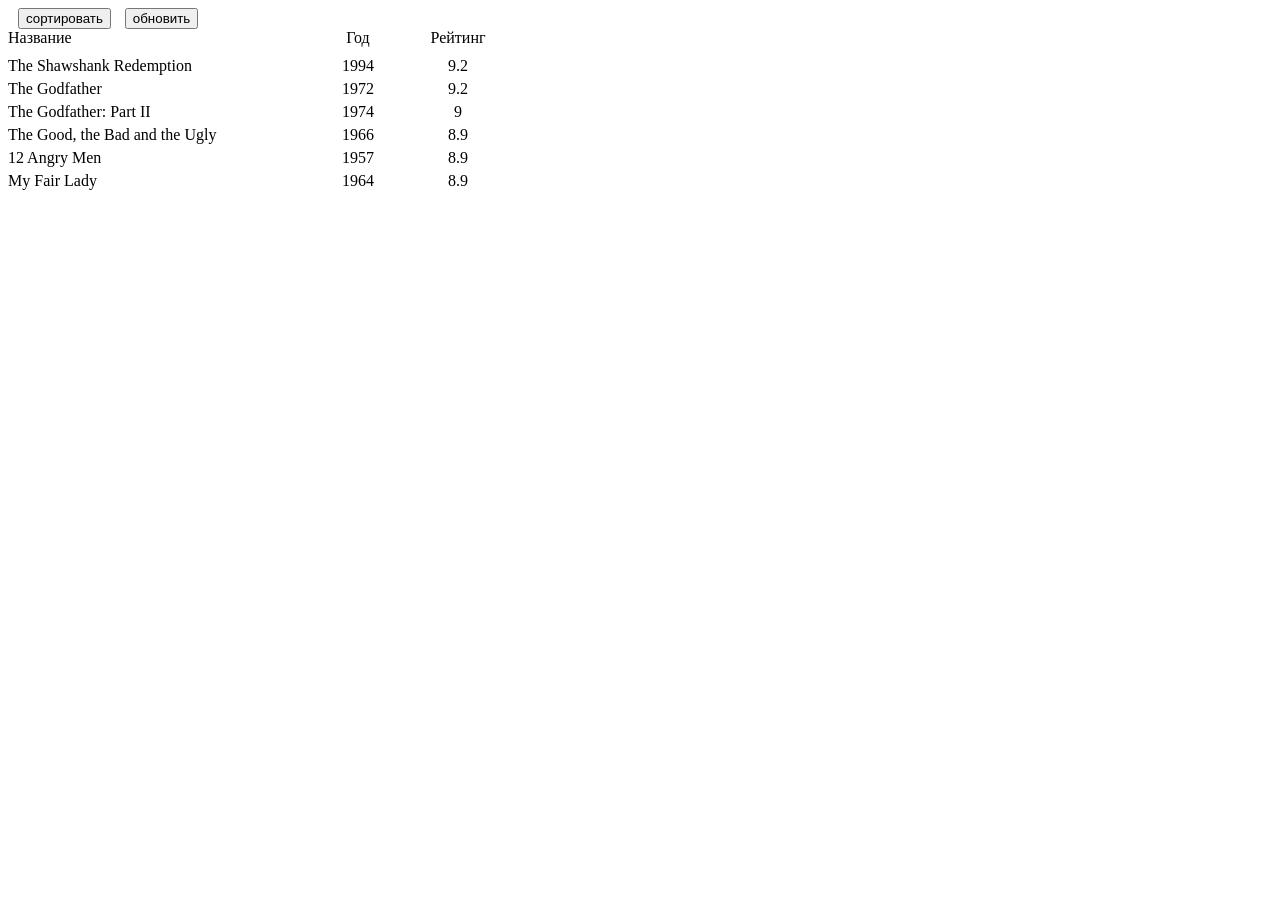
<file: index.html>
<!DOCTYPE html>
<html lang="en">

<head>
	<meta charset="UTF-8">
	<meta name="viewport" content="width=device-width, initial-scale=1.0">
	<title>Фильмы</title>

	<link rel="stylesheet" href="main.css">
	<script src="main.js"></script>
</head>

<body>
	<!-- тулбар -->
	<div>
		<input id="sort_btn" class="btn" type="button" value="сортировать">
		<input id="refresh_btn" class="btn" type="button" value="обновить">
	</div>

	<!-- данные фильмов -->
	<div class="container">
		<div class="row">
			<div class="container">
				<!-- Заголовок таблицы фильмов -->
				<div class="row" id="film_0">
					<div class="item-title">Название</div>
					<div class="item-year">Год</div>
					<div class = "item-rating">Рейтинг</div>
				</div>
			</div>
		</div>
		<div class="row">
			<div id="films" class="container"></div>
		</div>
	</div>
</body>

</html>
</file>
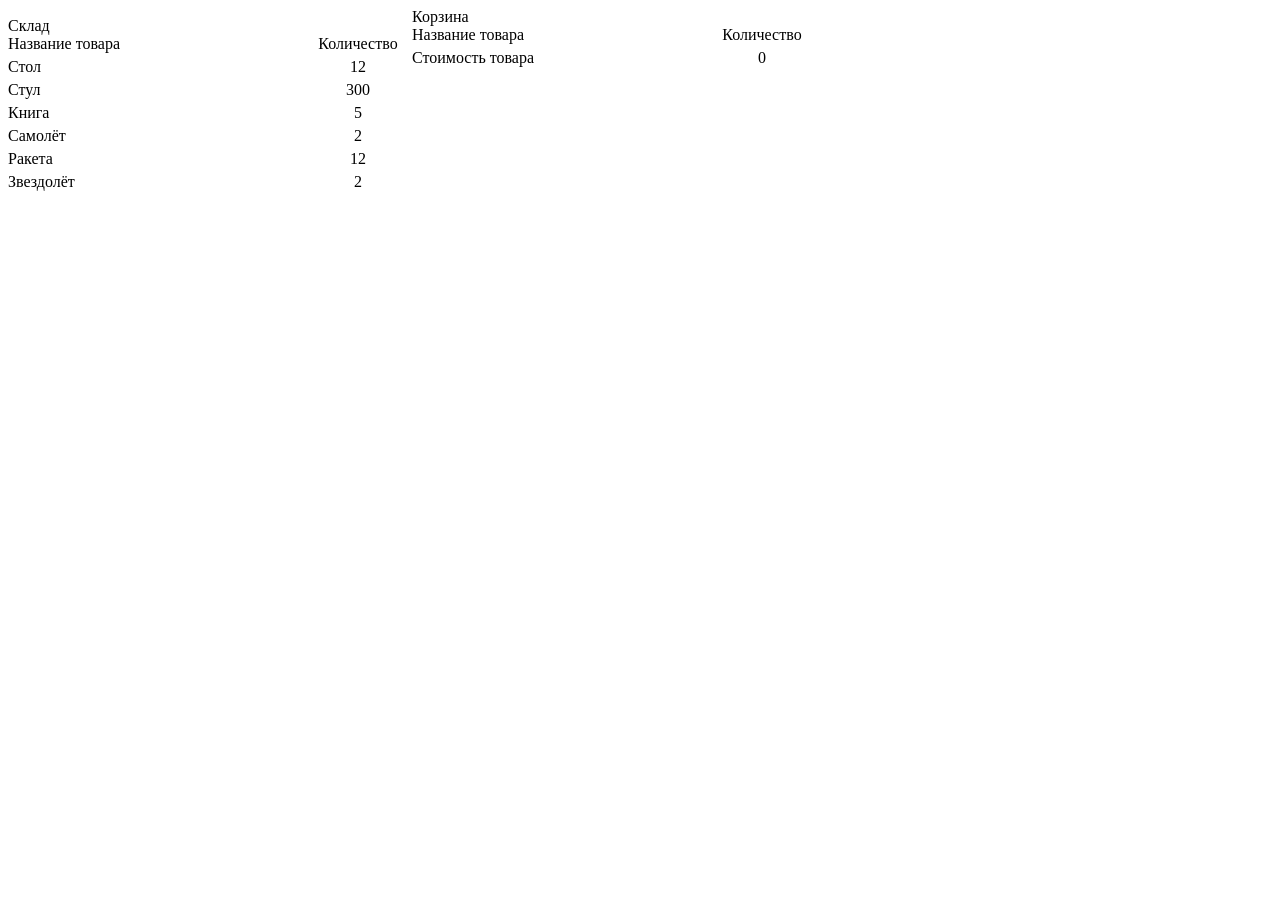
<file: 2.1/index.html>
<!DOCTYPE html>
<html lang="en">

<head>
	<meta charset="UTF-8">
	<meta name="viewport" content="width=device-width, initial-scale=1.0">
	<title>Корзина-Склад</title>

	<link rel="stylesheet" href="main.css">
	<script src="main.js"></script>
</head>

<body>


	<!-- данные фильмов -->
	<div class="container">
		<div class="container">Склад
			<div class="row" >
				<div class="item-title">Название товара</div>
				<div class="item-vol">Количество</div>
			</div>
			<div class="row">
				<div id="storage"  class="container"></div>
			</div>

		</div>
		<div class="container">Корзина
			<div class="row" >
				<div class="item-title">Название товара</div>
				<div class="item-vol">Количество</div>
			</div>
			<div class="row">
				<div id="basket" class="container"></div>
				<div id="basketsumm" class="container"></div>
			</div>
		</div>

	
</body>

</html>
</file>
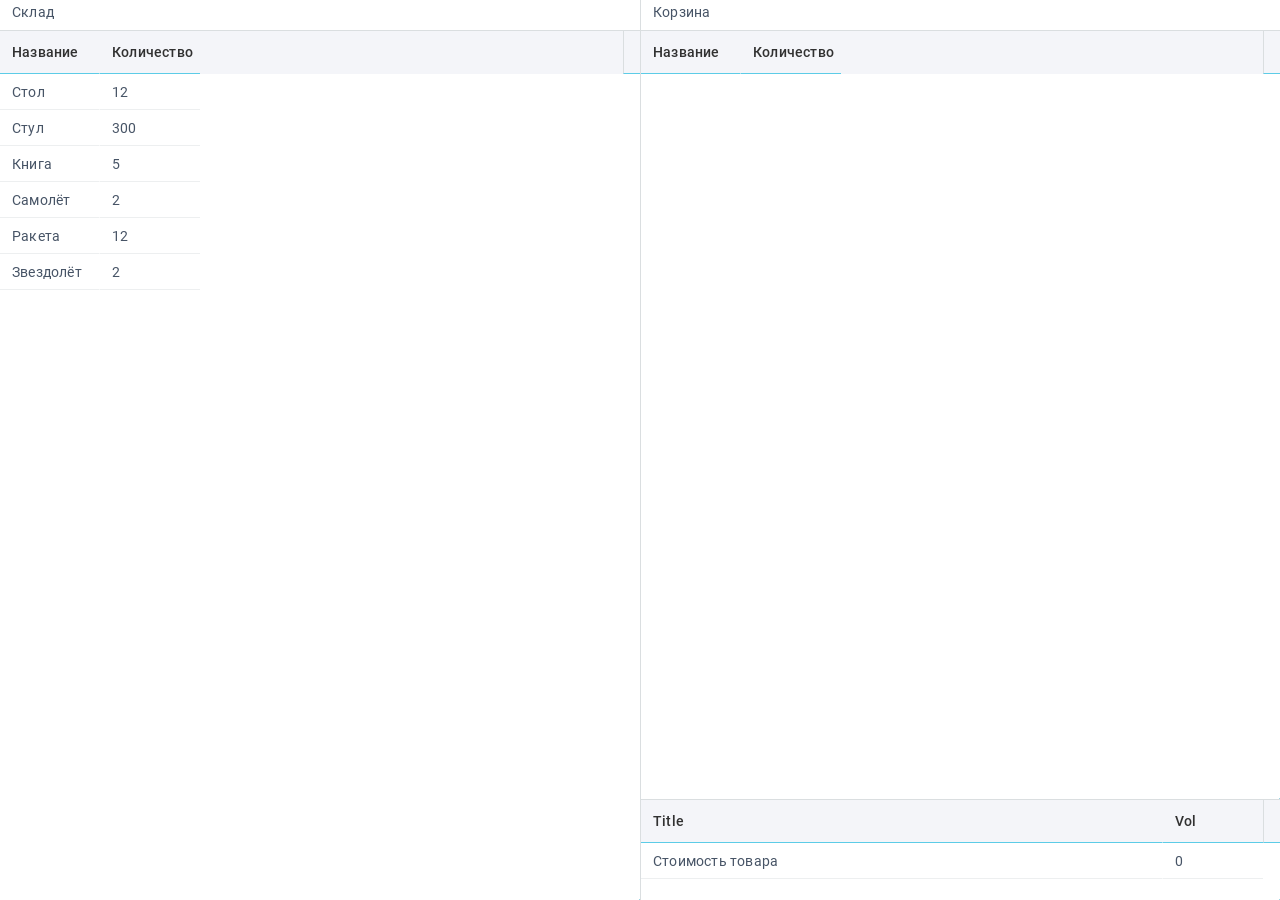
<file: 2.2/index.html>
<!DOCTYPE html>
<html lang="en">

<head>
	<meta charset="UTF-8">
	<meta name="viewport" content="width=device-width, initial-scale=1.0">
	<title>Корзина-Склад</title>
	<link type="text/css" rel="stylesheet" href="./codebase/webix.css">
	<script src="./codebase/webix.js"></script>
	<link rel="stylesheet" href="main.css">
</head>

<body>
<script src="main.js"></script>
<script src="index.js"></script>
</body>

</html>
</file>
<file: main.css>
.item {
    cursor: pointer;
}

.item-title {
    width: 300px;
}

.item-year {
    text-align: center;
    width: 100px;
}

.item-rating {
    text-align: center;
    width: 100px;
}
.container {
    display: inline-block;
}

.row {
    margin-bottom: 5px;
    display: flex;
}

.btn{
    margin-left: 10px;
}

.disable-selection {
    -moz-user-select: none; /* Firefox */
    -ms-user-select: none; /* Internet Explorer */
    -khtml-user-select: none; /* KHTML browsers (e.g. Konqueror) */
    -webkit-user-select: none; /* Chrome, Safari, and Opera */
    -webkit-touch-callout: none; /* Disable Android and iOS callouts*/
}
</file>
<file: 2.1/main.css>
.item {
    cursor: pointer;
}
.title_1
{
    width: 500px
}
.item-title {
    width: 300px;
}

.item-vol
{
    text-align: center;
    width: 100px;
}
.container {
    display: inline-block;
}

.row {
    margin-bottom: 5px;
    display: flex;
}

.btn{
    margin-left: 10px;
}

.disable-selection {
    -moz-user-select: none; /* Firefox */
    -ms-user-select: none; /* Internet Explorer */
    -khtml-user-select: none; /* KHTML browsers (e.g. Konqueror) */
    -webkit-user-select: none; /* Chrome, Safari, and Opera */
    -webkit-touch-callout: none; /* Disable Android and iOS callouts*/
}
</file>
<file: 2.2/codebase/webix.css>
.webix_view {
  font-family: Roboto, sans-serif;
  font-size: 14px;
  font-weight: 400;
  color: #475466;
  letter-spacing: 0.2px;
  -webkit-font-smoothing: antialiased;
  cursor: default;
  overflow: hidden;
  border: 0px solid #DADEE0;
  background-color: #FFFFFF;
  white-space: normal;
  -webkit-appearance: none;
}
.webix_view.webix_form {
  background-color: #FFFFFF;
  /*.webix_view{
		background-color: @backColor;
	}*/
}
body {
  -webkit-tap-highlight-color: transparent !important;
}
/*
	webix_layout_{type}
	known types are: line, clean, wide, space;
*/
.webix_abslayout {
  position: relative;
}
.webix_abslayout > .webix_view {
  position: absolute !important;
}
.webix_layout_space {
  background-color: #EBEDF0;
}
.webix_layout_wide {
  background-color: #EBEDF0;
}
.webix_layout_line,
.webix_multiview,
.webix_layout_clean,
.webix_layout_accordion {
  background: transparent;
}
.webix_overlay {
  width: 100%;
  height: 100%;
  position: absolute;
  z-index: 90;
  text-align: center;
  padding-top: 10px;
  -moz-box-sizing: border-box;
  -webkit-box-sizing: border-box;
  box-sizing: border-box;
}
.webix_view > .webix_disabled {
  width: 100%;
  height: 100%;
  position: absolute;
  top: 0;
  left: 0;
  background-color: #ddd;
  opacity: 0.4;
  filter: progid:DXImageTransform.Microsoft.Alpha(opacity=40);
  z-index: 92;
  cursor: not-allowed;
}
.webix_disabled_view {
  overflow: hidden !important;
  position: relative;
}
body.webix_full_screen {
  margin: 0;
  padding: 0;
  overflow: hidden;
}
body.webix_noselect {
  overscroll-behavior: none;
}
.webix_noselect,
.webix_noselect div {
  -moz-user-select: none;
  -webkit-user-select: none;
  -ms-user-select: none;
  user-select: none;
}
.webix_selectable {
  -moz-user-select: text;
  -webkit-user-select: text;
  user-select: text;
}
.webix_template {
  height: 100%;
  padding: 4px 12px;
  -moz-box-sizing: border-box;
  -webkit-box-sizing: border-box;
  box-sizing: border-box;
}
.webix_clean {
  background: transparent;
}
.webix_clean .webix_template {
  padding: 0px;
}
.webix_section {
  -moz-box-sizing: border-box;
  -webkit-box-sizing: border-box;
  box-sizing: border-box;
  background-color: transparent;
  position: relative;
  color: #444;
  font-size: 10px;
  text-transform: uppercase;
  line-height: 44px;
}
.webix_section:before {
  content: '';
  display: block;
  width: 100%;
  height: 1px;
  background-color: #DADEE0;
  position: absolute;
  top: 50%;
}
.webix_section > .webix_template {
  padding: 0px 8px;
  margin-left: 30px;
  background-color: #FFFFFF;
  display: inline;
  position: relative;
}
.webix_layout_space > .webix_section > .webix_template {
  padding: 0px 8px;
  background-color: #EBEDF0;
}
.webix_layout_wide > .webix_section > .webix_template {
  padding: 0px 8px;
  background-color: #EBEDF0;
}
.webix_layout_line > .webix_section > .webix_template,
.webix_layout_clean > .webix_section > .webix_template {
  padding: 0px 8px;
  background-color: #FFFFFF;
}
.webix_header {
  font-family: Roboto, sans-serif;
  font-size: 16px;
  font-weight: 500;
  color: #475466;
  letter-spacing: 0px;
  line-height: 42px;
}
.webix_header .webix_el_label .webix_el_box {
  font-family: Roboto, sans-serif;
  font-size: 16px;
  font-weight: 500;
  color: #475466;
  letter-spacing: 0px;
}
.webix_header.webix_dark {
  background: #657584;
  border-color: #657584;
}
.webix_header.webix_dark .webix_el_button,
.webix_header.webix_dark .webix_el_label .webix_el_box,
.webix_header.webix_dark .webix_inp_label,
.webix_header.webix_dark .webix_inp_top_label,
.webix_header.webix_dark .webix_slider_title {
  color: #FFFFFF;
}
.webix_header.webix_dark .webix_secondary .webix_icon,
.webix_header.webix_dark .webix_transparent .webix_icon,
.webix_header.webix_dark .webix_secondary .webix_img_btn_text,
.webix_header.webix_dark .webix_transparent .webix_img_btn_text,
.webix_header.webix_dark .webix_secondary .webix_icon_btn,
.webix_header.webix_dark .webix_transparent .webix_icon_btn {
  color: #FFFFFF;
}
.webix_header.webix_dark .webix_transparent button {
  color: #FFFFFF;
}
.webix_header.webix_dark .webix_transparent button:hover,
.webix_header.webix_dark .webix_transparent button:focus {
  background-color: rgba(0, 0, 0, 0.2);
}
.webix_header.webix_dark .webix_transparent button:active {
  background-color: rgba(0, 0, 0, 0.4);
}
.webix_header.webix_dark .webix_secondary button,
.webix_header.webix_dark .webix_inp_counter_next,
.webix_header.webix_dark .webix_inp_counter_prev,
.webix_header.webix_dark .webix_segment_0,
.webix_header.webix_dark .webix_segment_1,
.webix_header.webix_dark .webix_segment_N,
.webix_header.webix_dark .webix_menu-x .webix_list_item {
  background-color: rgba(0, 0, 0, 0.2);
  color: #FFFFFF;
  border-color: transparent;
}
.webix_header.webix_dark .webix_view > .webix_template {
  color: #FFFFFF;
  background-color: #657584;
}
.webix_header.webix_dark .webix_secondary button:hover,
.webix_header.webix_dark .webix_menu-x .webix_list_item:hover,
.webix_header.webix_dark .webix_inp_counter_next:hover,
.webix_header.webix_dark .webix_inp_counter_prev:hover,
.webix_header.webix_dark .webix_segment_0:hover,
.webix_header.webix_dark .webix_segment_1:hover,
.webix_header.webix_dark .webix_segment_N:hover {
  color: #FFFFFF;
  background-color: rgba(0, 0, 0, 0.4);
}
.webix_header.webix_dark .webix_secondary button:focus,
.webix_header.webix_dark .webix_menu-x .webix_list_item:focus,
.webix_header.webix_dark .webix_inp_counter_next:focus,
.webix_header.webix_dark .webix_inp_counter_prev:focus,
.webix_header.webix_dark .webix_segment_0:focus,
.webix_header.webix_dark .webix_segment_1:focus,
.webix_header.webix_dark .webix_segment_N:focus {
  background-color: rgba(0, 0, 0, 0.4);
  color: #FFFFFF;
}
.webix_header.webix_dark .webix_secondary button:active,
.webix_header.webix_dark .webix_menu-x .webix_list_item:active,
.webix_header.webix_dark .webix_inp_counter_next:active,
.webix_header.webix_dark .webix_inp_counter_prev:active,
.webix_header.webix_dark .webix_segment_0:active,
.webix_header.webix_dark .webix_segment_1:active,
.webix_header.webix_dark .webix_segment_N:active {
  background-color: rgba(0, 0, 0, 0.5);
  color: #FFFFFF;
}
.webix_header.webix_dark .webix_inp_static,
.webix_header.webix_dark input[type=text],
.webix_header.webix_dark input[type=combo],
.webix_header.webix_dark textarea,
.webix_header.webix_dark select,
.webix_header.webix_dark .webix_text_highlight {
  border-color: transparent;
  background-color: rgba(0, 0, 0, 0.2);
  color: rgba(255, 255, 255, 0.7);
}
.webix_header.webix_dark .webix_el_texthighlight input,
.webix_header.webix_dark .webix_el_texthighlight textarea {
  caret-color: rgba(255, 255, 255, 0.7);
}
.webix_header.webix_dark .webix_inp_static input[type=text] {
  background-color: transparent;
}
.webix_header.webix_dark select option {
  background-color: #657584;
  color: #FFFFFF;
}
.webix_header.webix_dark .webix_multicombo_value,
.webix_header.webix_dark .webix_multicombo_tag {
  color: #657584;
}
.webix_header.webix_dark .webix_inp_static:focus,
.webix_header.webix_dark input[type=text]:focus,
.webix_header.webix_dark input[type=combo]:focus,
.webix_header.webix_dark textarea:focus,
.webix_header.webix_dark select:focus {
  border-color: #FFFFFF;
  box-shadow: none;
}
.webix_header.webix_dark .webix_el_counter button {
  background-color: rgba(0, 0, 0, 0.3);
}
.webix_header.webix_dark .webix_el_counter input[type=text]:focus {
  border-color: transparent;
}
.webix_header.webix_dark .webix_placeholder {
  color: rgba(255, 255, 255, 0.4);
}
.webix_header.webix_dark ::-webkit-input-placeholder {
  color: rgba(255, 255, 255, 0.4);
}
.webix_header.webix_dark ::-moz-placeholder {
  color: rgba(255, 255, 255, 0.4);
}
.webix_header.webix_dark :-moz-placeholder {
  color: rgba(255, 255, 255, 0.4);
}
.webix_header.webix_dark :-ms-input-placeholder {
  color: rgba(255, 255, 255, 0.4);
}
.webix_header.webix_dark .webix_input_icon {
  color: rgba(255, 255, 255, 0.7);
}
.webix_header.webix_dark .webix_selected.webix_segment_0,
.webix_header.webix_dark .webix_selected.webix_segment_1,
.webix_header.webix_dark .webix_selected.webix_segment_N {
  background: #1CA1C1;
  color: #FFFFFF;
}
.webix_header.webix_dark .webix_selected.webix_segment_0:hover,
.webix_header.webix_dark .webix_selected.webix_segment_1:hover,
.webix_header.webix_dark .webix_selected.webix_segment_N:hover {
  background-color: #1992af;
}
.webix_header.webix_dark .webix_selected.webix_segment_0:focus,
.webix_header.webix_dark .webix_selected.webix_segment_1:focus,
.webix_header.webix_dark .webix_selected.webix_segment_N:focus {
  background-color: #1992af;
}
.webix_header.webix_dark .webix_selected.webix_segment_0:active,
.webix_header.webix_dark .webix_selected.webix_segment_1:active,
.webix_header.webix_dark .webix_selected.webix_segment_N:active {
  background-color: #17839d;
}
.webix_header.webix_dark .webix_el_icon,
.webix_header.webix_dark .webix_icon_button {
  color: #FFFFFF;
}
.webix_header.webix_dark .webix_control {
  border-color: #1CA1C1;
}
.webix_header.webix_dark .webix_icon_button:hover:before {
  background-color: rgba(0, 0, 0, 0.2);
}
.webix_header.webix_dark .webix_icon_button:hover .webix_icon {
  opacity: 1;
}
.webix_header.webix_dark .webix_icon_button .webix_icon {
  color: #FFFFFF;
  opacity: 0.7;
}
.webix_header.webix_dark .webix_custom_checkbox,
.webix_header.webix_dark .webix_custom_radio {
  color: #FFFFFF;
}
.webix_header.webix_dark .webix_custom_checkbox:focus,
.webix_header.webix_dark .webix_custom_radio:focus {
  color: #f0f0f0;
}
.webix_header.webix_dark .webix_label_right {
  color: #FFFFFF;
}
.webix_header.webix_dark .webix_view.webix_control .webix_disabled_box .webix_button {
  color: rgba(255, 255, 255, 0.4);
  background: rgba(0, 0, 0, 0.1);
  text-shadow: none;
}
.webix_header.webix_dark .webix_view.webix_control .webix_disabled_box .webix_img_btn_text {
  color: rgba(255, 255, 255, 0.4);
}
.webix_header.webix_dark .webix_disabled_view.webix_control .webix_icon_btn,
.webix_header.webix_dark .webix_disabled_view.webix_control .webix_icon {
  color: rgba(255, 255, 255, 0.4);
}
.webix_header.webix_dark .webix_disabled_view.webix_menu-x .webix_list_item.menu {
  background-color: rgba(0, 0, 0, 0.1);
  color: rgba(255, 255, 255, 0.4);
}
.webix_header.webix_dark .webix_toolbar .webix_disabled_view.webix_control .webix_icon,
.webix_header.webix_dark .webix_toolbar .webix_disabled_view.webix_control .webix_disabled_box .webix_img_btn_text,
.webix_header.webix_dark .webix_toolbar .webix_disabled_view.webix_control .webix_icon_btn {
  color: rgba(255, 255, 255, 0.4);
}
.webix_header.webix_dark .webix_view.webix_control .webix_disabled_box label,
.webix_header.webix_dark .webix_view.webix_control .webix_disabled_box .webix_input_icon,
.webix_header.webix_dark .webix_view.webix_control .webix_disabled_box button {
  color: rgba(255, 255, 255, 0.4);
}
.webix_header.webix_dark .webix_view.webix_control .webix_disabled_box input,
.webix_header.webix_dark .webix_view.webix_control .webix_disabled_box select,
.webix_header.webix_dark .webix_view.webix_control .webix_disabled_box textarea,
.webix_header.webix_dark .webix_view.webix_control .webix_disabled_box .webix_inp_static,
.webix_header.webix_dark .webix_view.webix_control .webix_disabled_box .webix_inp_counter_prev,
.webix_header.webix_dark .webix_view.webix_control .webix_disabled_box .webix_inp_counter_next {
  color: rgba(255, 255, 255, 0.4);
  background: rgba(0, 0, 0, 0.1);
  border-color: transparent;
}
.webix_header.webix_dark .webix_view.webix_control .webix_disabled_box .webix_inp_static input {
  background-color: transparent;
}
.webix_header.webix_dark .webix_view.webix_control .webix_disabled_box .webix_segment_0,
.webix_header.webix_dark .webix_view.webix_control .webix_disabled_box .webix_segment_1,
.webix_header.webix_dark .webix_view.webix_control .webix_disabled_box .webix_segment_N,
.webix_header.webix_dark .webix_view.webix_control .webix_disabled_box .webix_item_tab {
  color: rgba(255, 255, 255, 0.4);
  background: rgba(0, 0, 0, 0.1);
  text-shadow: none;
}
.webix_header.webix_dark .webix_disabled_top_label {
  color: rgba(255, 255, 255, 0.4);
}
.webix_header.webix_dark .webix_invalid .webix_el_box input,
.webix_header.webix_dark .webix_invalid .webix_el_box .webix_inp_static,
.webix_header.webix_dark .webix_invalid .webix_el_box select,
.webix_header.webix_dark .webix_invalid .webix_el_box textarea,
.webix_header.webix_dark input.webix_invalid,
.webix_header.webix_dark select.webix_invalid,
.webix_header.webix_dark textarea.webix_invalid {
  color: #ffdedb;
  background-color: rgba(255, 92, 76, 0.3);
  border-color: #ff8d82;
}
.webix_header.webix_dark .webix_invalid .webix_multicombo_value,
.webix_header.webix_dark .webix_invalid .webix_multicombo_tag {
  color: #FF5C4C;
}
.webix_header.webix_dark .webix_invalid .webix_el_box .webix_inp_static input {
  background-color: transparent;
}
.webix_header.webix_dark {
  color: #FFFFFF;
}
.webix_header > div {
  line-height: 44px;
  padding-left: 10px;
  padding-top: 0;
  padding-bottom: 0;
}
.webix_spacer {
  background: transparent;
}
.webix_view_animate {
  position: relative;
  width: 100%;
  height: 100%;
}
x\:ui {
  display: none;
}
.webix_view.webix_flexlayout {
  display: flex !important;
  flex-wrap: wrap;
  flex-direction: row;
  overflow: hidden;
  box-sizing: border-box;
}
.webix_flexlayout > div {
  display: block !important;
}
.webix_view_align {
  background: transparent;
}
.webix_view div,
.webix_view span,
.webix_view a.webix_list_item,
.webix_view.webix_window {
  outline: none;
}
textarea,
input,
select,
button,
.webix_view div.webix_inp_static:focus {
  outline: none;
}
.webix_resize_area {
  position: absolute;
  top: 0px;
  left: 0px;
  width: 100%;
  height: 100%;
}
.webix_resize_handle_x .webix_handle_content,
.webix_resize_handle_y .webix_handle_content {
  width: 100%;
  height: 100%;
  background: rgba(100, 100, 100, 0.1);
  border: 1px dotted #ebebeb;
}
.webix_resize_handle_x {
  -moz-box-sizing: border-box;
  -webkit-box-sizing: border-box;
  box-sizing: border-box;
  cursor: ew-resize;
  width: 1px;
  height: 100%;
  position: absolute;
  z-index: 2;
  top: 0px;
}
.webix_resize_handle_x .webix_handle_content {
  border-width: 0px 1px;
}
.webix_resize_origin_x {
  cursor: ew-resize;
  width: 3px;
  height: 100%;
  position: absolute;
  z-index: 2;
  top: 0px;
}
.webix_resize_handle_y {
  cursor: ns-resize;
  height: 1px;
  width: 100%;
  position: absolute;
  z-index: 2;
  left: 0px;
}
.webix_resize_handle_y .webix_handle_content {
  border-width: 1px 0px;
}
.webix_resize_origin_y {
  cursor: ns-resize;
  height: 3px;
  width: 100%;
  position: absolute;
  z-index: 2;
  left: 0px;
}
.webix_resizer.webix_disabled_view {
  cursor: default;
}
.webix_resizer_vy {
  cursor: ns-resize;
  margin-top: 0px !important;
  border: 0px !important;
  padding: 0px !important;
  background: url("[data-uri]") no-repeat center center;
}
.webix_resizer_vx {
  cursor: ew-resize;
  margin-left: 0px !important;
  border: 0px !important;
  padding: 0px !important;
  background: url("[data-uri]") no-repeat center center;
}
.webix_resizer_y {
  cursor: ns-resize;
  background: url("[data-uri]") no-repeat center center;
  background-color: #ffffff;
}
.webix_resizer_x {
  cursor: ew-resize;
  background: url("[data-uri]") no-repeat center center;
  background-color: #ffffff;
}
.webix_accordionitem_body {
  position: relative;
}
.webix_accordionitem_body > div {
  border-width: 0px!important;
}
.webix_accordionitem_header {
  border-bottom: 1px solid #DADEE0;
  position: relative;
  z-index: 2;
  font-family: Roboto, sans-serif;
  font-size: 16px;
  font-weight: 500;
  color: #475466;
  letter-spacing: 0px;
  line-height: 42px;
  cursor: pointer;
  overflow: hidden;
}
.webix_accordionitem_header.webix_dark {
  color: #FFFFFF;
}
.webix_accordionitem_header .webix_el_label .webix_el_box {
  font-family: Roboto, sans-serif;
  font-size: 16px;
  font-weight: 500;
  color: #475466;
  letter-spacing: 0px;
}
.webix_accordionitem_header.webix_dark {
  background: #657584;
  border-color: #657584;
}
.webix_accordionitem_header.webix_dark .webix_el_button,
.webix_accordionitem_header.webix_dark .webix_el_label .webix_el_box,
.webix_accordionitem_header.webix_dark .webix_inp_label,
.webix_accordionitem_header.webix_dark .webix_inp_top_label,
.webix_accordionitem_header.webix_dark .webix_slider_title {
  color: #FFFFFF;
}
.webix_accordionitem_header.webix_dark .webix_secondary .webix_icon,
.webix_accordionitem_header.webix_dark .webix_transparent .webix_icon,
.webix_accordionitem_header.webix_dark .webix_secondary .webix_img_btn_text,
.webix_accordionitem_header.webix_dark .webix_transparent .webix_img_btn_text,
.webix_accordionitem_header.webix_dark .webix_secondary .webix_icon_btn,
.webix_accordionitem_header.webix_dark .webix_transparent .webix_icon_btn {
  color: #FFFFFF;
}
.webix_accordionitem_header.webix_dark .webix_transparent button {
  color: #FFFFFF;
}
.webix_accordionitem_header.webix_dark .webix_transparent button:hover,
.webix_accordionitem_header.webix_dark .webix_transparent button:focus {
  background-color: rgba(0, 0, 0, 0.2);
}
.webix_accordionitem_header.webix_dark .webix_transparent button:active {
  background-color: rgba(0, 0, 0, 0.4);
}
.webix_accordionitem_header.webix_dark .webix_secondary button,
.webix_accordionitem_header.webix_dark .webix_inp_counter_next,
.webix_accordionitem_header.webix_dark .webix_inp_counter_prev,
.webix_accordionitem_header.webix_dark .webix_segment_0,
.webix_accordionitem_header.webix_dark .webix_segment_1,
.webix_accordionitem_header.webix_dark .webix_segment_N,
.webix_accordionitem_header.webix_dark .webix_menu-x .webix_list_item {
  background-color: rgba(0, 0, 0, 0.2);
  color: #FFFFFF;
  border-color: transparent;
}
.webix_accordionitem_header.webix_dark .webix_view > .webix_template {
  color: #FFFFFF;
  background-color: #657584;
}
.webix_accordionitem_header.webix_dark .webix_secondary button:hover,
.webix_accordionitem_header.webix_dark .webix_menu-x .webix_list_item:hover,
.webix_accordionitem_header.webix_dark .webix_inp_counter_next:hover,
.webix_accordionitem_header.webix_dark .webix_inp_counter_prev:hover,
.webix_accordionitem_header.webix_dark .webix_segment_0:hover,
.webix_accordionitem_header.webix_dark .webix_segment_1:hover,
.webix_accordionitem_header.webix_dark .webix_segment_N:hover {
  color: #FFFFFF;
  background-color: rgba(0, 0, 0, 0.4);
}
.webix_accordionitem_header.webix_dark .webix_secondary button:focus,
.webix_accordionitem_header.webix_dark .webix_menu-x .webix_list_item:focus,
.webix_accordionitem_header.webix_dark .webix_inp_counter_next:focus,
.webix_accordionitem_header.webix_dark .webix_inp_counter_prev:focus,
.webix_accordionitem_header.webix_dark .webix_segment_0:focus,
.webix_accordionitem_header.webix_dark .webix_segment_1:focus,
.webix_accordionitem_header.webix_dark .webix_segment_N:focus {
  background-color: rgba(0, 0, 0, 0.4);
  color: #FFFFFF;
}
.webix_accordionitem_header.webix_dark .webix_secondary button:active,
.webix_accordionitem_header.webix_dark .webix_menu-x .webix_list_item:active,
.webix_accordionitem_header.webix_dark .webix_inp_counter_next:active,
.webix_accordionitem_header.webix_dark .webix_inp_counter_prev:active,
.webix_accordionitem_header.webix_dark .webix_segment_0:active,
.webix_accordionitem_header.webix_dark .webix_segment_1:active,
.webix_accordionitem_header.webix_dark .webix_segment_N:active {
  background-color: rgba(0, 0, 0, 0.5);
  color: #FFFFFF;
}
.webix_accordionitem_header.webix_dark .webix_inp_static,
.webix_accordionitem_header.webix_dark input[type=text],
.webix_accordionitem_header.webix_dark input[type=combo],
.webix_accordionitem_header.webix_dark textarea,
.webix_accordionitem_header.webix_dark select,
.webix_accordionitem_header.webix_dark .webix_text_highlight {
  border-color: transparent;
  background-color: rgba(0, 0, 0, 0.2);
  color: rgba(255, 255, 255, 0.7);
}
.webix_accordionitem_header.webix_dark .webix_el_texthighlight input,
.webix_accordionitem_header.webix_dark .webix_el_texthighlight textarea {
  caret-color: rgba(255, 255, 255, 0.7);
}
.webix_accordionitem_header.webix_dark .webix_inp_static input[type=text] {
  background-color: transparent;
}
.webix_accordionitem_header.webix_dark select option {
  background-color: #657584;
  color: #FFFFFF;
}
.webix_accordionitem_header.webix_dark .webix_multicombo_value,
.webix_accordionitem_header.webix_dark .webix_multicombo_tag {
  color: #657584;
}
.webix_accordionitem_header.webix_dark .webix_inp_static:focus,
.webix_accordionitem_header.webix_dark input[type=text]:focus,
.webix_accordionitem_header.webix_dark input[type=combo]:focus,
.webix_accordionitem_header.webix_dark textarea:focus,
.webix_accordionitem_header.webix_dark select:focus {
  border-color: #FFFFFF;
  box-shadow: none;
}
.webix_accordionitem_header.webix_dark .webix_el_counter button {
  background-color: rgba(0, 0, 0, 0.3);
}
.webix_accordionitem_header.webix_dark .webix_el_counter input[type=text]:focus {
  border-color: transparent;
}
.webix_accordionitem_header.webix_dark .webix_placeholder {
  color: rgba(255, 255, 255, 0.4);
}
.webix_accordionitem_header.webix_dark ::-webkit-input-placeholder {
  color: rgba(255, 255, 255, 0.4);
}
.webix_accordionitem_header.webix_dark ::-moz-placeholder {
  color: rgba(255, 255, 255, 0.4);
}
.webix_accordionitem_header.webix_dark :-moz-placeholder {
  color: rgba(255, 255, 255, 0.4);
}
.webix_accordionitem_header.webix_dark :-ms-input-placeholder {
  color: rgba(255, 255, 255, 0.4);
}
.webix_accordionitem_header.webix_dark .webix_input_icon {
  color: rgba(255, 255, 255, 0.7);
}
.webix_accordionitem_header.webix_dark .webix_selected.webix_segment_0,
.webix_accordionitem_header.webix_dark .webix_selected.webix_segment_1,
.webix_accordionitem_header.webix_dark .webix_selected.webix_segment_N {
  background: #1CA1C1;
  color: #FFFFFF;
}
.webix_accordionitem_header.webix_dark .webix_selected.webix_segment_0:hover,
.webix_accordionitem_header.webix_dark .webix_selected.webix_segment_1:hover,
.webix_accordionitem_header.webix_dark .webix_selected.webix_segment_N:hover {
  background-color: #1992af;
}
.webix_accordionitem_header.webix_dark .webix_selected.webix_segment_0:focus,
.webix_accordionitem_header.webix_dark .webix_selected.webix_segment_1:focus,
.webix_accordionitem_header.webix_dark .webix_selected.webix_segment_N:focus {
  background-color: #1992af;
}
.webix_accordionitem_header.webix_dark .webix_selected.webix_segment_0:active,
.webix_accordionitem_header.webix_dark .webix_selected.webix_segment_1:active,
.webix_accordionitem_header.webix_dark .webix_selected.webix_segment_N:active {
  background-color: #17839d;
}
.webix_accordionitem_header.webix_dark .webix_el_icon,
.webix_accordionitem_header.webix_dark .webix_icon_button {
  color: #FFFFFF;
}
.webix_accordionitem_header.webix_dark .webix_control {
  border-color: #1CA1C1;
}
.webix_accordionitem_header.webix_dark .webix_icon_button:hover:before {
  background-color: rgba(0, 0, 0, 0.2);
}
.webix_accordionitem_header.webix_dark .webix_icon_button:hover .webix_icon {
  opacity: 1;
}
.webix_accordionitem_header.webix_dark .webix_icon_button .webix_icon {
  color: #FFFFFF;
  opacity: 0.7;
}
.webix_accordionitem_header.webix_dark .webix_custom_checkbox,
.webix_accordionitem_header.webix_dark .webix_custom_radio {
  color: #FFFFFF;
}
.webix_accordionitem_header.webix_dark .webix_custom_checkbox:focus,
.webix_accordionitem_header.webix_dark .webix_custom_radio:focus {
  color: #f0f0f0;
}
.webix_accordionitem_header.webix_dark .webix_label_right {
  color: #FFFFFF;
}
.webix_accordionitem_header.webix_dark .webix_view.webix_control .webix_disabled_box .webix_button {
  color: rgba(255, 255, 255, 0.4);
  background: rgba(0, 0, 0, 0.1);
  text-shadow: none;
}
.webix_accordionitem_header.webix_dark .webix_view.webix_control .webix_disabled_box .webix_img_btn_text {
  color: rgba(255, 255, 255, 0.4);
}
.webix_accordionitem_header.webix_dark .webix_disabled_view.webix_control .webix_icon_btn,
.webix_accordionitem_header.webix_dark .webix_disabled_view.webix_control .webix_icon {
  color: rgba(255, 255, 255, 0.4);
}
.webix_accordionitem_header.webix_dark .webix_disabled_view.webix_menu-x .webix_list_item.menu {
  background-color: rgba(0, 0, 0, 0.1);
  color: rgba(255, 255, 255, 0.4);
}
.webix_accordionitem_header.webix_dark .webix_toolbar .webix_disabled_view.webix_control .webix_icon,
.webix_accordionitem_header.webix_dark .webix_toolbar .webix_disabled_view.webix_control .webix_disabled_box .webix_img_btn_text,
.webix_accordionitem_header.webix_dark .webix_toolbar .webix_disabled_view.webix_control .webix_icon_btn {
  color: rgba(255, 255, 255, 0.4);
}
.webix_accordionitem_header.webix_dark .webix_view.webix_control .webix_disabled_box label,
.webix_accordionitem_header.webix_dark .webix_view.webix_control .webix_disabled_box .webix_input_icon,
.webix_accordionitem_header.webix_dark .webix_view.webix_control .webix_disabled_box button {
  color: rgba(255, 255, 255, 0.4);
}
.webix_accordionitem_header.webix_dark .webix_view.webix_control .webix_disabled_box input,
.webix_accordionitem_header.webix_dark .webix_view.webix_control .webix_disabled_box select,
.webix_accordionitem_header.webix_dark .webix_view.webix_control .webix_disabled_box textarea,
.webix_accordionitem_header.webix_dark .webix_view.webix_control .webix_disabled_box .webix_inp_static,
.webix_accordionitem_header.webix_dark .webix_view.webix_control .webix_disabled_box .webix_inp_counter_prev,
.webix_accordionitem_header.webix_dark .webix_view.webix_control .webix_disabled_box .webix_inp_counter_next {
  color: rgba(255, 255, 255, 0.4);
  background: rgba(0, 0, 0, 0.1);
  border-color: transparent;
}
.webix_accordionitem_header.webix_dark .webix_view.webix_control .webix_disabled_box .webix_inp_static input {
  background-color: transparent;
}
.webix_accordionitem_header.webix_dark .webix_view.webix_control .webix_disabled_box .webix_segment_0,
.webix_accordionitem_header.webix_dark .webix_view.webix_control .webix_disabled_box .webix_segment_1,
.webix_accordionitem_header.webix_dark .webix_view.webix_control .webix_disabled_box .webix_segment_N,
.webix_accordionitem_header.webix_dark .webix_view.webix_control .webix_disabled_box .webix_item_tab {
  color: rgba(255, 255, 255, 0.4);
  background: rgba(0, 0, 0, 0.1);
  text-shadow: none;
}
.webix_accordionitem_header.webix_dark .webix_disabled_top_label {
  color: rgba(255, 255, 255, 0.4);
}
.webix_accordionitem_header.webix_dark .webix_invalid .webix_el_box input,
.webix_accordionitem_header.webix_dark .webix_invalid .webix_el_box .webix_inp_static,
.webix_accordionitem_header.webix_dark .webix_invalid .webix_el_box select,
.webix_accordionitem_header.webix_dark .webix_invalid .webix_el_box textarea,
.webix_accordionitem_header.webix_dark input.webix_invalid,
.webix_accordionitem_header.webix_dark select.webix_invalid,
.webix_accordionitem_header.webix_dark textarea.webix_invalid {
  color: #ffdedb;
  background-color: rgba(255, 92, 76, 0.3);
  border-color: #ff8d82;
}
.webix_accordionitem_header.webix_dark .webix_invalid .webix_multicombo_value,
.webix_accordionitem_header.webix_dark .webix_invalid .webix_multicombo_tag {
  color: #FF5C4C;
}
.webix_accordionitem_header.webix_dark .webix_invalid .webix_el_box .webix_inp_static input {
  background-color: transparent;
}
/* IE8 */
.webix_ie.horizontal > .webix_accordionitem_header.collapsed {
  -ms-writing-mode: tb-lr;
}
.webix_ie.horizontal > .webix_accordionitem_header.collapsed .webix_accordionitem_label {
  padding-left: 0;
  padding-top: 10px;
}
.webix_ie.horizontal > .webix_accordionitem_header.collapsed .webix_accordionitem_button {
  margin: 0;
}
.webix_accordionitem_label {
  height: 100%;
  padding-left: 10px;
}
.webix_accordionitem_button {
  float: right;
  position: relative;
  height: 11px;
  width: 11px;
  margin: 14.5px 13px;
}
/*
.webix_accordionitem.vertical > .webix_accordionitem_header .webix_accordionitem_button{
	.accIconUp;
}
.webix_accordionitem.vertical.collapsed > .webix_accordionitem_header .webix_accordionitem_button{
	.accIconDown;
}

.webix_accordionitem.horizontal  > .webix_accordionitem_header .webix_accordionitem_button{
	.accIconLeft;
}
.webix_accordionitem.horizontal:last-child  > .webix_accordionitem_header .webix_accordionitem_button{
	.accIconRight;
}
.webix_accordionitem.horizontal.collapsed:last-child  > .webix_accordionitem_header .webix_accordionitem_button{
	.accIconDown;
}
.webix_accordionitem.horizontal.collapsed  > .webix_accordionitem_header{
	.webix_accordionitem_button{
		.accIconUp;
	}
}*/
.webix_carousel {
  position: relative;
}
.webix_nav_panel {
  bottom: 16px;
  height: 14px;
  line-height: 14px;
  overflow: hidden;
  position: absolute;
  text-align: center;
  padding: 2px 0;
}
.webix_nav_item {
  display: inline-block;
  height: 10px;
  margin: 0 2px;
  width: 10px;
  cursor: pointer;
  border-radius: 50%;
  -moz-user-select: none;
  -webkit-user-select: none;
  -ms-user-select: none;
  user-select: none;
  box-sizing: content-box;
}
.webix_nav_inactive {
  border: 2px solid rgba(0, 0, 0, 0.15);
  filter: alpha(opacity=60);
  opacity: 0.6;
  background: #fff;
}
.webix_nav_active {
  border: 2px solid rgba(0, 0, 0, 0.1);
  background: #fff;
}
.webix_nav_active:hover,
.webix_nav_active:focus {
  box-shadow: 0 0 2px #fff;
}
.webix_nav_button_prev,
.webix_nav_button_next {
  cursor: pointer;
  display: block;
  height: 32px;
  line-height: 32px;
  position: absolute;
  width: 32px;
}
.webix_nav_button_prev .webix_nav_button_inner,
.webix_nav_button_next .webix_nav_button_inner {
  height: 100%;
  width: 100%;
}
.webix_nav_button_prev .webix_nav_button_inner {
  opacity: 0.8;
  background-image: url("[data-uri]");
}
.webix_nav_button_prev .webix_nav_button_inner:hover,
.webix_nav_button_prev .webix_nav_button_inner:focus {
  opacity: 1;
}
.webix_nav_button_next .webix_nav_button_inner {
  opacity: 0.8;
  background-image: url("[data-uri]");
}
.webix_nav_button_next .webix_nav_button_inner:hover,
.webix_nav_button_next .webix_nav_button_inner:focus {
  opacity: 1;
}
.webix_nav_panel_corner {
  right: 80px;
}
.webix_nav_button_corner.webix_nav_button_prev {
  bottom: 9px;
  right: 44px;
}
.webix_nav_button_corner.webix_nav_button_prev .webix_nav_button_inner:hover,
.webix_nav_button_corner.webix_nav_button_prev .webix_nav_button_inner:focus {
  opacity: 1;
}
.webix_nav_button_corner.webix_nav_button_next {
  bottom: 9px;
  right: 8px;
}
.webix_nav_button_corner.webix_nav_button_next .webix_nav_button_inner:hover,
.webix_nav_button_corner.webix_nav_button_next .webix_nav_button_inner:focus {
  opacity: 1;
}
.webix_nav_panel_side {
  margin: 0 auto;
  left: 0;
  width: 100%;
}
.webix_nav_button_side {
  height: 86px;
  line-height: 86px;
  width: 56px;
  top: 50%;
  margin-top: -43px;
}
.webix_nav_button_side.webix_nav_button_next {
  left: auto;
  right: 16px;
}
.webix_nav_button_side.webix_nav_button_next .webix_nav_button_inner {
  opacity: 0.8;
  background-image: url("[data-uri]");
}
.webix_nav_button_side.webix_nav_button_next .webix_nav_button_inner:hover,
.webix_nav_button_side.webix_nav_button_next .webix_nav_button_inner:focus {
  opacity: 1;
}
.webix_nav_button_side.webix_nav_button_prev {
  left: 16px;
  right: auto;
}
.webix_nav_button_side.webix_nav_button_prev .webix_nav_button_inner {
  opacity: 0.8;
  background-image: url("[data-uri]");
}
.webix_nav_button_side.webix_nav_button_prev .webix_nav_button_inner:hover,
.webix_nav_button_side.webix_nav_button_prev .webix_nav_button_inner:focus {
  opacity: 1;
}
.webix_carousel > .webix_scroll_x,
.webix_carousel > .webix_scroll_y {
  background-color: rgba(0, 0, 0, 0);
}
.webix_dark .webix_nav_inactive {
  background-color: #95a5a6;
}
.webix_dark .webix_nav_active {
  background-color: #7f8c8d;
}
.webix_dark .webix_nav_button_prev .webix_nav_button_inner {
  background-image: url("[data-uri]");
}
.webix_dark .webix_nav_button_next .webix_nav_button_inner {
  background-image: url("[data-uri]");
}
.webix_dark .webix_nav_button_side.webix_nav_button_prev .webix_nav_button_inner {
  background-image: url("[data-uri]");
}
.webix_dark .webix_nav_button_side.webix_nav_button_prev .webix_nav_button_inner:hover,
.webix_dark .webix_nav_button_side.webix_nav_button_prev .webix_nav_button_inner:focus {
  opacity: 1;
}
.webix_dark .webix_nav_button_side.webix_nav_button_next .webix_nav_button_inner {
  background-image: url("[data-uri]");
}
.webix_dark .webix_nav_button_side.webix_nav_button_next .webix_nav_button_inner:hover,
.webix_dark .webix_nav_button_side.webix_nav_button_next .webix_nav_button_inner:focus {
  opacity: 1;
}
.webix_list_item {
  -moz-box-sizing: border-box;
  -webkit-box-sizing: border-box;
  box-sizing: border-box;
  padding: 2px 12px;
  line-height: 31px;
  cursor: pointer;
  border-bottom: 1px solid #EDEFF0;
  text-align: left;
  border-color: #EDEFF0;
}
.webix_list_icon {
  vertical-align: middle;
  margin-right: 4px;
}
.webix_list_item.webix_invalid {
  background-color: #ffeeee;
}
.webix_list_item.webix_selected {
  color: #475466;
  background: #F4F5F9;
}
.webix_list_item.webix_selected:focus {
  background: #edeff5;
}
.webix_list .webix_list_item.webix_selected {
  border-bottom: 1px solid #EDEFF0;
  padding: 2px 12px;
}
.webix_group {
  position: relative;
}
.webix_group_back,
.webix_group_back.webix_selected {
  position: relative;
  background: #F4F5F9;
  font-family: Roboto, sans-serif;
  font-size: 14px;
  font-weight: 500;
  color: #313131;
  letter-spacing: 0.2px;
}
.webix_arrow_icon {
  position: absolute;
  top: 50%;
  bottom: 50%;
  margin-top: -10px;
  right: 8px;
  width: 20px;
  height: 20px;
  line-height: 20px;
  color: #475466;
  font-size: 20px;
  font-family: "Webix Material Icons";
}
.webix_arrow_icon:before {
  content: '\F003';
}
.webix_group_back {
  padding-left: 33px;
}
.webix_group_back .webix_arrow_icon {
  left: 8px;
}
.webix_group_back .webix_arrow_icon:before {
  content: '\F002';
}
.dhx_pagelist {
  position: relative;
}
.webix_list_count {
  float: right;
  width: 25px;
  font-size: 14px;
  text-align: center;
  margin-right: 45px;
  box-shadow: 0 1px 0 #000000;
  text-shadow: 0px -1px 0px rgba(0, 0, 0, 0.6);
}
.webix_unit_header {
  padding: 0 12px;
  line-height: 35px;
  text-align: left;
  background-color: #F4F5F9;
}
.webix_list-x .webix_list_item {
  display: inline-block;
  vertical-align: top;
  border-right: 1px solid #EDEFF0;
  border-bottom: none;
  border-color: #EDEFF0;
}
.webix_list-x .webix_list_item.webix_selected {
  border-left: 1px solid #EDEFF0;
  border-right: 1px solid #EDEFF0;
  padding-left: 11px;
}
.webix_list-x .webix_scroll_cont {
  display: inline-block;
}
.webix_view.webix_list-x {
  white-space: nowrap;
}
/* Style for disabled items */
.webix_list_item.webix_disabled {
  color: #8b949e;
  background-color: #FFFFFF;
  cursor: not-allowed;
  -moz-user-select: none;
  -webkit-user-select: none;
  -ms-user-select: none;
  user-select: none;
}
.webix_list_item.webix_disabled:focus {
  background-color: #FFFFFF;
}
.webix_list_item.webix_disabled .webix_badge {
  background-color: #eab993;
}
.webix_list_item.webix_disabled .webix_submenu_icon {
  visibility: hidden;
}
/*button of pager*/
.webix_view.webix_pager {
  padding: 3px 0;
  -moz-box-sizing: border-box;
  -webkit-box-sizing: border-box;
  box-sizing: border-box;
  background-color: transparent;
}
.webix_pager_item,
.webix_pager_item_selected {
  padding: 0 6px;
  text-align: center;
  height: 100%;
  width: auto;
  min-width: 32px;
  margin: 0 2px;
  cursor: pointer;
  -moz-box-sizing: border-box;
  -webkit-box-sizing: border-box;
  box-sizing: border-box;
  border-radius: 2px;
}
.webix_pager_item .webix_icon,
.webix_pager_item_selected .webix_icon {
  line-height: 0;
  font-size: 17px;
}
.webix_pager_item {
  background: #F4F5F9;
  color: #1CA1C1;
}
.webix_pager_item:hover {
  background-color: #e7e9f2;
}
.webix_pager_item:focus {
  background-color: #e7e9f2;
}
.webix_pager_item:active {
  background-color: #daddeb;
}
.webix_pager_item:hover {
  background-color: #e7e9f2;
}
.webix_pager_item:focus {
  background-color: #e7e9f2;
}
.webix_pager_item:active {
  background-color: #daddeb;
}
/*selected  button of pager*/
.webix_pager_item_selected {
  cursor: default;
}
.webix_pager_item_selected:hover {
  background-color: #1992af;
}
.webix_pager_item_selected:focus {
  background-color: #1992af;
}
.webix_pager_item_selected:active {
  background-color: #17839d;
}
.webix_animation .webix_ss_header {
  position: relative;
  z-index: 1;
}
.webix_animation .webix_ss_vscroll_header {
  z-index: 1;
}
.webix_animation .webix_ss_footer,
.webix_animation .webix_vscroll_x {
  position: absolute;
  bottom: 0px;
  z-index: 1;
}
/*helper for allowing selection*/
.webix_allow_selection {
  -moz-user-select: text;
  -webkit-user-select: text;
  user-select: text;
}
/*default item in dataview*/
.webix_dataview_item {
  -moz-box-sizing: border-box;
  -webkit-box-sizing: border-box;
  box-sizing: border-box;
  padding: 2px 12px;
  line-height: 31px;
  cursor: pointer;
  border-bottom: 1px solid #EDEFF0;
  text-align: left;
  border-color: #EDEFF0;
  border-right: 1px solid #EDEFF0;
}
.webix_dataview_item.webix_selected {
  box-shadow: inset 2px 0 #1CA1C1;
}
.webix_dataview_item.webix_disabled {
  color: #94A1B3;
}
.webix_dataview_item.webix_selected.webix_disabled {
  box-shadow: inset 2px 0 #94A1B3;
}
.webix_dataview_item .webix_icon {
  font-size: 20px;
}
/*default item in selected state*/
.webix_dataview_item.webix_selected {
  color: #475466;
  background: #F4F5F9;
  border-bottom: 1px solid #EDEFF0;
  border-right: 1px solid #EDEFF0;
}
.webix_dataview_item.webix_selected:focus {
  background: #edeff5;
}
.webix_dataview_item.webix_invalid {
  background-color: #ffeeee;
}
.webix_dataview_item.tiles {
  box-sizing: border-box;
  border: 1px solid #EDEFF0;
}
.webix_drag_zone > .webix_dataview_item.tiles {
  margin: 0 !important;
}
.webix_dataview .webix_scroll_cont {
  box-sizing: border-box;
}
/*chart container*/
.webix_chart {
  position: relative;
  font-family: Roboto, sans-serif;
  font-size: 13px;
  color: #475466;
  overflow: hidden;
  z-index: 1;
}
.webix_chart canvas {
  position: absolute;
}
/*labels*/
.webix_canvas_text {
  position: absolute;
  text-align: center;
  overflow: hidden;
  white-space: nowrap;
  font-size: 12px;
  z-index: 80;
}
/*map*/
.webix_map_img {
  width: 100%;
  height: 100%;
  position: absolute;
  top: 0px;
  left: 0px;
  border: 0px;
  filter: progid:DXImageTransform.Microsoft.Alpha(opacity=0);
  opacity: 0;
}
/*scales*/
.webix_axis_item_y {
  position: absolute;
  height: 18px;
  line-height: 18px;
  /*line-height:10px;*/
  margin-top: -4px;
  text-align: right;
}
.webix_axis_item_x {
  padding-top: 2px;
}
.webix_axis_title_x {
  text-align: center;
  font-size: 13px;
}
.webix_axis_title_y {
  text-align: center;
  font-family: Verdana;
  font-size: 13px;
  /*safari*/
  -webkit-transform: rotate(-90deg);
  /*firefox*/
  -moz-transform: rotate(-90deg);
  /*opera*/
  -o-transform: rotate(-90deg);
  /*IE9*/
  -ms-transform: rotate(-90deg);
  transform: rotate(-90deg);
  padding-left: 3px;
}
.webix_ie_filter {
  /*IE8*/
  filter: progid:DXImageTransform.Microsoft.BasicImage(rotation=3);
}
/*legend block*/
.webix_chart_legend {
  position: absolute;
  z-index: 81;
}
.webix_chart_legend_item {
  height: 18px;
  line-height: 18px;
  padding: 2px;
  cursor: pointer;
}
.webix_chart_legend_item.hidden {
  color: #cfd5dd;
}
.webix_axis_item_y.webix_radar {
  color: #555;
  font-size: 11px;
  padding-right: 3px;
  height: 13px;
  line-height: 13px;
  margin-top: 0px;
}
.webix_canvas_text.webix_axis_radar_title {
  margin-top: 0px;
  padding-top: 0px;
  color: #74869f;
  font-size: 12px;
}
.webix_axis_item_y,
.webix_axis_item_x {
  color: #74869f;
}
/*data frame*/
.webix_chart_frame {
  background-color: #a0cfef;
  height: 100%;
  opacity: 0.3;
  position: absolute;
  top: 0;
  z-index: 82;
  border-left: 1px solid #3498db;
  border-right: 1px solid #3498db;
  cursor: w-resize;
}
.webix_chart_resizer {
  background-image: url("[data-uri]");
  background-position: 3px center;
  background-repeat: no-repeat;
  border-radius: 2px;
  height: 20px;
  bottom: 0;
  width: 11px;
  z-index: 83;
  position: absolute;
  background-color: #fff;
  border: 1px solid #cccccc;
  cursor: w-resize;
}
.webix_chart_resizer:focus {
  border-color: #1CA1C1;
}
.webix_wresize_cursor {
  cursor: w-resize;
}
.webix_dt_editor {
  position: absolute;
  z-index: 2;
  overflow: visible;
  background: #FFFFFF;
}
.webix_dt_editor input,
.webix_dt_editor select {
  width: 100%;
  -moz-box-sizing: border-box;
  -webkit-box-sizing: border-box;
  box-sizing: border-box;
  padding: 0 11px;
  margin: 0;
  border: 1px solid #ffd700;
  height: 100%;
  font-family: Roboto, sans-serif;
  font-size: 14px;
  font-weight: 400;
  color: #475466;
  letter-spacing: 0.2px;
}
.webix_dt_editor input[type="checkbox"] {
  margin: 11px 13px 0px;
  height: auto;
  width: auto;
}
.webix_dt_editor select {
  padding: 0 7px;
}
.webix_clipbuffer {
  width: 2000px;
  height: 1px;
  padding: 0;
  margin: 0;
  border: 0;
  left: 0px;
  top: 0px;
  white-space: pre-wrap;
  position: fixed;
  filter: alpha(opacity=0);
  opacity: 0;
  pointer-events: none;
  cursor: default;
}
.webix_column,
.webix_hcolumn {
  position: absolute;
  top: 0px;
}
.webix_cell {
  overflow: hidden;
  line-height: 33px;
  white-space: nowrap;
}
.webix_hcell {
  width: 100%;
  overflow: hidden;
}
.webix_cell,
.webix_hcell {
  background: inherit;
  font: inherit;
  text-align: inherit;
  color: inherit;
}
.webix_ss_body {
  overflow: hidden;
  position: relative;
}
.webix_hs_left,
.webix_hs_center,
.webix_hs_right,
.webix_ss_center,
.webix_ss_right,
.webix_ss_left {
  overflow: hidden;
  float: left;
  position: relative;
}
.webix_ss_center,
.webix_ss_right {
  position: relative;
}
.webix_ss_center_scroll {
  height: 100%;
  position: relative;
  overflow: hidden;
  min-height: 1px;
}
.webix_ss_hscroll {
  bottom: 0px;
}
.webix_ss_vscroll {
  position: absolute;
  top: 0px;
  right: 0px;
  z-index: 2;
}
.webix_ss_vscroll_footer {
  position: absolute;
  bottom: 0px;
  right: 0px;
  border-left: 1px solid #EDEFF0;
  border-top: 1px solid #EDEFF0;
  z-index: 1;
}
.webix_ss_vscroll_header {
  position: absolute;
  top: 0px;
  right: 0px;
  border-left: 1px solid #DADEE0;
  border-bottom: 1px solid #DADEE0;
  z-index: 1;
}
.webix_dtable {
  position: relative;
  cursor: default;
  z-index: 0;
}
.webix_ss_footer,
.webix_ss_header {
  clear: both;
  overflow: hidden;
}
.webix_table_cell,
.webix_view.webix_table_cell,
.webix_block_selection,
.webix_hcell,
.webix_cell {
  -moz-box-sizing: border-box;
  -webkit-box-sizing: border-box;
  box-sizing: border-box;
}
.webix_table_cell {
  font-size: 14px;
}
.webix_block_selection {
  position: absolute;
}
.webix_ss_sort_asc,
.webix_ss_sort_desc {
  position: absolute;
  top: 50%;
  right: 2px;
  font-family: "Webix Material Icons";
  font-size: 20px;
  width: 24px;
  height: 24px;
  line-height: 24px;
  margin-top: -12px;
  float: none;
  -moz-user-select: none;
  -webkit-user-select: none;
  -ms-user-select: none;
  user-select: none;
}
.webix_ss_sort_asc.webix_ss_sort_single,
.webix_ss_sort_desc.webix_ss_sort_single {
  width: 20px;
  text-align: center;
}
.webix_ss_sort_asc:before {
  content: '\F004';
}
.webix_ss_sort_desc:before {
  content: '\F001';
}
.webix_ss_sort_num {
  position: absolute;
  top: 0;
  right: 0;
  height: 12px;
  line-height: 12px;
  font-family: Roboto, sans-serif;
  font-size: 10px;
  text-align: right;
  color: #1CA1C1;
}
.webix_ss_sort_single .webix_ss_sort_num {
  display: none;
}
.webix_hcell .webix_excel_filter {
  position: absolute;
  top: 50%;
  right: 2px;
  width: 20px;
  height: 20px;
  line-height: 20px;
  margin-top: -10px;
  vertical-align: middle;
  text-align: center;
  cursor: pointer;
  color: #94A1B3;
}
.webix_hcell .webix_excel_filter:hover {
  color: #1CA1C1;
}
.webix_excel_filter ~ .webix_ss_sort_asc,
.webix_excel_filter ~ .webix_ss_sort_desc {
  right: 24px;
}
.webix_hcell.webix_ss_excel_filter {
  position: relative;
}
.webix_hcell.webix_ss_filter_active .webix_excel_filter {
  color: #1CA1C1;
}
.webix_hcell.webix_ss_filter_active .webix_excel_filter:hover {
  color: #17839d;
}
.webix_hcell.webix_ss_filter {
  padding: 3px 5px 3px 5px;
}
.webix_hcell .webix_tree_close,
.webix_hcell .webix_tree_open {
  margin-right: 5px;
}
.webix_table_checkbox,
.webix_hcell input[type="checkbox"] {
  margin: 0px 1px 2px;
  vertical-align: middle;
}
.webix_ss_filter select,
.webix_ss_filter input {
  width: 100%;
  font-size: inherit;
  color: #475466 !important;
  height: 38px;
  margin-top: -2px;
  padding: 0 3px;
  vertical-align: top;
  border: 1px solid #DADEE0;
  line-height: 32px;
  -moz-box-sizing: border-box;
  -webkit-box-sizing: border-box;
  box-sizing: border-box;
  font-family: Roboto, sans-serif;
}
.webix_richfilter {
  margin-top: 1px;
  line-height: 32px;
}
.webix_ss_filter select {
  padding: 3px;
}
/*headers and footers*/
.webix_ss_header,
.webix_hcolumn,
.webix_ss_vscroll_header,
.webix_dd_drag_column,
.webix_hs_left,
.webix_hs_center,
.webix_hs_right {
  font-family: Roboto, sans-serif;
  font-size: 14px;
  font-weight: 500;
  color: #313131;
  letter-spacing: 0.2px;
  background: #F4F5F9;
}
.webix_ss_footer,
.webix_ss_footer .webix_hcolumn,
.webix_ss_footer .webix_hs_left,
.webix_ss_footer .webix_hs_center,
.webix_ss_footer .webix_hs_right,
.webix_ss_footer div.webix_ss_vscroll_footer {
  background: #fafafa;
}
.webix_hcell.webix_measure_size {
  -moz-box-sizing: border-box;
  -webkit-box-sizing: border-box;
  box-sizing: border-box;
  font-family: Roboto, sans-serif;
  font-size: 14px;
  font-weight: 500;
  color: #313131;
  letter-spacing: 0.2px;
}
/*content in header and footer*/
.webix_hcell {
  padding: 0px 12px 0px 12px;
  text-align: left;
}
/*borders in header and footer*/
.webix_ss_header .webix_hcolumn .webix_hcell,
.webix_ss_header .webix_span {
  border-right: 1px solid #DADEE0;
  border-bottom: 1px solid #DADEE0;
}
.webix_ss_footer .webix_hcolumn .webix_hcell,
.webix_ss_footer .webix_span {
  border-right: 1px solid #EDEFF0;
  border-top: 1px solid #EDEFF0;
}
/*remove rightmost borders*/
.webix_hs_right .webix_hcell.webix_last,
.webix_hs_center .webix_hcell.webix_last {
  border-right-width: 0px;
}
/*right inner border*/
.webix_column.webix_last > div {
  border-right-width: 0px;
}
/*borders between split areas*/
.webix_ss_right .webix_column.webix_first > div,
.webix_hs_right .webix_first {
  border-left: 1px solid #DADEE0;
}
.webix_ss_left .webix_column.webix_last > div {
  border-right: 1px solid #DADEE0;
}
.webix_last_topcell.webix_cell {
  border-bottom: 1px solid #DADEE0;
}
/*normal data cell of the table*/
.webix_column > div,
.webix_table_cell {
  border-right: 1px solid #EDEFF0;
  padding: 0 12px;
  border-bottom: 1px solid #EDEFF0;
}
.webix_column,
.webix_hcolumn {
  text-align: left;
}
/*header selection in column mode, column dnd*/
.webix_ss_header .webix_sel_hcell,
.webix_ss_footer .webix_sel_hcell,
.webix_ss_header .webix_dd_over_column {
  background-color: #c9eaf5;
}
.webix_block_selection {
  z-index: 2;
  background: rgba(0, 0, 0, 0.1);
  border: 2px solid #EDEFF0;
}
.webix_dd_drag {
  white-space: nowrap;
  overflow: hidden;
  border-left: 1px solid #EDEFF0;
  height: 36px;
}
.webix_dd_drag > div {
  display: inline-block;
  vertical-align: top;
  background: #FFFFFF;
  border-top: 1px solid #EDEFF0;
  border-right: 1px solid #EDEFF0;
  border-bottom: 1px solid #EDEFF0;
  padding: 5px 12px;
  height: 36px;
  line-height: 28px;
  -moz-box-sizing: border-box;
  -webkit-box-sizing: border-box;
  box-sizing: border-box;
}
.webix_dd_drag_column {
  padding: 5px 10px 5px 10px;
}
.webix_column > .webix_drag_over.webix_cell {
  background-color: #e6e6e6;
  color: #475466;
}
.webix_column > .webix_drag_over.webix_cell.webix_row_select,
.webix_column > .webix_drag_over.webix_cell.webix_cell_select {
  color: #475466;
  background: #F4F5F9;
}
.webix_column > .webix_drag_over.webix_cell.webix_row_select:focus,
.webix_column > .webix_drag_over.webix_cell.webix_cell_select:focus {
  background: #edeff5;
}
.webix_cell.webix_invalid {
  background-color: #ffeeee;
}
.webix_invalid_cell {
  position: relative;
}
.webix_invalid_cell:after {
  content: "";
  position: absolute;
  top: 0px;
  right: 0px;
  width: 0px;
  height: 1px;
  border-top: 8px solid #f44;
  border-left: 8px solid transparent;
}
/*selection*/
.webix_column > div.webix_cell_select,
.webix_column > div.webix_column_select,
.webix_column > div.webix_row_select {
  color: #475466;
  background: #F4F5F9;
}
.webix_column > div.webix_cell_select:focus,
.webix_column > div.webix_column_select:focus,
.webix_column > div.webix_row_select:focus {
  background: #edeff5;
}
/*extra borders, for selection in cell mode*/
.webix_column > div.webix_cell_select {
  border-bottom: 1px solid #EDEFF0;
  border-left: 1px solid #EDEFF0;
  border-right: 1px solid #EDEFF0;
  padding-top: 0px;
  padding-left: 11px;
}
.webix_ss_right .webix_column.webix_first > div.webix_cell_select {
  padding-left: 12px;
}
/*extra borders, for selection in row mode*/
.webix_column > div.webix_row_select {
  border-bottom: 1px solid #EDEFF0;
  padding-top: 0px;
}
/*extra borders for selection in column mode*/
.webix_column > div.webix_column_select {
  border-left: 1px solid #EDEFF0;
  border-right: 1px solid #EDEFF0;
  padding-left: 11px;
}
.webix_cell.webix_dtable_colrow,
.webix_cell.webix_dtable_subrow,
.webix_dtable_subview {
  position: absolute;
  left: 0px;
  top: 0px;
  background-color: white;
  width: 100%;
  padding-right: 30px;
  padding-left: 12px;
  padding-top: 1px;
  border-bottom: 1px solid #EDEFF0;
}
.webix_cell.webix_dtable_colrow.webix_selected {
  color: #475466;
  background: #F4F5F9;
}
.webix_cell.webix_dtable_colrow.webix_selected:focus {
  background: #edeff5;
}
.webix_dtable_subrow {
  border-top: 1px solid #EDEFF0;
  text-align: right;
}
.webix_dtable_subview {
  background: #EDEFF0;
  border-top: 1px solid #EDEFF0;
  padding: 0px 0px 0px 0px;
  padding-left: 10px;
  box-sizing: border-box;
}
.number .webix_cell {
  text-align: right;
}
.webix_rotate {
  transform: rotate(-90deg);
  -webkit-transform: rotate(-90deg);
  line-height: normal;
}
.webix_measure_rotate {
  line-height: normal;
  white-space: normal;
  padding: 10px;
}
.webix_span_layer,
.webix_span_layer_top {
  background: transparent;
  position: absolute;
  left: 0px;
  top: 0px;
  height: 0px;
  width: 0px;
  overflow: visible;
}
.webix_span_layer_top {
  z-index: 1;
}
.webix_ss_right .webix_span_layer,
.webix_ss_right .webix_span_layer_top {
  border-left: 1px solid #DADEE0;
}
.webix_dtable_span {
  position: absolute;
  background: #FFFFFF;
  text-align: left;
}
.webix_dtable_span.webix_selected {
  color: #475466;
  background: #F4F5F9;
}
.webix_dtable_span.webix_selected:focus {
  background: #edeff5;
}
.webix_hcell span.webix_input_icon {
  background-color: #DADEE0;
}
.webix_area_selection_layer {
  position: absolute;
  z-index: 2;
}
.webix_area_selection {
  position: absolute;
  background: #475466;
}
.webix_dtable_focused .webix_area_selection {
  background-color: #3f4a5a;
}
.webix_area_selection_top,
.webix_area_selection_bottom {
  height: 2px;
}
.webix_area_selection_left,
.webix_area_selection_right {
  width: 2px;
}
.webix_area_selection_handle {
  position: absolute;
  width: 6px;
  height: 6px;
  border: 1px solid #fff;
  background: #475466;
  cursor: crosshair;
  margin: -6px 0 0 -6px;
}
.webix_topcell {
  position: relative;
  background: #FFFFFF;
  z-index: 1;
}
.webix_dtable .webix_resize_handle_x .webix_handle_content,
.webix_dtable .webix_resize_handle_y .webix_handle_content {
  border: none;
  background-color: #1CA1C1;
}
.webix_dtable_focused .webix_column > div.webix_row_select,
.webix_dtable_focused .webix_column > div.webix_column_select {
  background: #edeff5;
}
.webix_window {
  position: absolute;
  box-shadow: 0 3px 10px 0 rgba(0, 0, 0, 0.1), 0 1px 7px 0 rgba(0, 0, 0, 0.1);
}
.webix_window:focus {
  box-shadow: 0 1px 14px 0 rgba(0, 0, 0, 0.12), 0 4px 10px 0 rgba(0, 0, 0, 0.1);
}
.webix_win_body {
  overflow: hidden;
}
.webix_window,
.webix_win_content,
.webix_win_body,
.webix_win_body > .webix_view {
  border-radius: 0px;
}
.webix_win_body > .webix_view .webix_cal_month {
  border-radius: 0px;
}
.webix_win_head {
  border-bottom: 1px solid #DADEE0;
}
.webix_win_title {
  text-align: center;
}
/*----------------------------*/
/* DO NOT CHANGE STYLES BELOW */
/*----------------------------*/
.webix_win_content {
  height: auto;
  width: auto;
  overflow: hidden;
}
.webix_modal {
  width: 100%;
  height: 100%;
  position: fixed;
  top: 0;
  left: 0;
  background-color: black;
  filter: progid:DXImageTransform.Microsoft.Alpha(opacity=20);
  opacity: 0.2;
}
.webix_point_top,
.webix_point_right,
.webix_point_bottom,
.webix_point_left {
  position: absolute;
}
.webix_point_top,
.webix_point_bottom {
  width: 13px;
  height: 7px;
}
.webix_point_left,
.webix_point_right {
  width: 7px;
  height: 13px;
}
.webix_point_top,
.webix_point_bottom,
.webix_point_right,
.webix_point_left {
  background-image: url("[data-uri]");
}
.webix_point_top {
  background-position: 0 -36px;
}
.webix_point_bottom {
  background-position: 0 0;
}
.webix_point_right {
  background-position: 0 -22px;
}
.webix_point_left {
  background-position: 0 -9px;
}
.webix_resize_handle {
  position: absolute;
  z-index: 2;
  width: 15px;
  height: 15px;
  bottom: 0px;
  line-height: 15px;
  right: -1px;
  text-align: center;
  background-image: url([data-uri]);
  cursor: nw-resize;
}
.webix_resize_frame {
  position: absolute;
  filter: alpha(opacity=10);
  opacity: 0.1;
  background: #1CA1C1;
  display: block;
  border: 1px solid #0f5768;
  box-shadow: 1px 3px 6px #000;
}
.webix_resize_cursor {
  cursor: nw-resize;
}
.webix_shadow_medium,
.webix_shadow_small,
.webix_shadow_big {
  position: relative;
}
.webix_shadow_medium {
  box-shadow: 0 3px 10px 0 rgba(0, 0, 0, 0.1), 0 1px 7px 0 rgba(0, 0, 0, 0.1);
}
.webix_shadow_small {
  box-shadow: 0 2px 6px 0 rgba(0, 0, 0, 0.1);
}
.webix_shadow_big {
  box-shadow: 0 1px 14px 0 rgba(0, 0, 0, 0.12), 0 4px 10px 0 rgba(0, 0, 0, 0.1);
}
.webix_shadow_none {
  box-shadow: none !important;
}
.webix_toolbar.webix_shadow_small,
.webix_toolbar.webix_shadow_medium,
.webix_toolbar.webix_shadow_big {
  z-index: 1;
}
/*basis*/
.webix_tree .webix_scroll_cont > .webix_tree_leaves {
  padding: 8px;
}
.webix_tree_item {
  clear: both;
  height: 24px;
  line-height: 24px;
  white-space: nowrap;
}
.webix_tree_item.webix_selected {
  background: transparent;
}
.webix_tree_item.webix_selected span {
  padding: 4px 10px 4px 4px;
  margin-left: -4px;
  color: #475466;
  background: #F4F5F9;
}
.webix_tree_item.webix_selected span:focus {
  background: #edeff5;
}
.webix_tree_item.webix_invalid {
  background-color: #ffeeee;
}
.webix_tree_checkbox {
  margin: 1px 0 0;
  padding: 0px;
  float: left;
  vertical-align: middle;
  height: 100%;
  width: 13px;
}
.webix_indeterminate {
  background-image: url("[data-uri]");
  background-repeat: no-repeat;
  background-position: left center;
  height: 100%;
  width: 13px;
  margin-top: 0 !important;
}
.webix_measure_size {
  font-family: Roboto, sans-serif;
}
.webix_measure_size input,
.webix_measure_size textarea,
.webix_measure_size select {
  width: 5px;
}
.webix_measure_size div {
  margin-left: -5px;
  float: none;
}
.webix_measure_size div,
.webix_measure_size a {
  display: inline-block !important;
  position: static !important;
}
.webix_tree_close,
.webix_tree_open,
.webix_tree_none,
.webix_tree_folder,
.webix_tree_file,
.webix_tree_folder_open {
  float: left;
  width: 20px;
  height: 100%;
  cursor: pointer;
  margin: 0px 0px 0px 0px;
  background-repeat: no-repeat;
}
.webix_tree_close,
.webix_tree_open,
.webix_tree_none {
  background-position: center center;
}
.webix_cell .webix_tree_close,
.webix_cell .webix_tree_open,
.webix_cell .webix_tree_none {
  background-color: transparent;
}
.webix_tree_folder,
.webix_tree_file,
.webix_tree_folder_open {
  background-position: 0 center ;
}
.webix_tree_file,
.webix_tree_folder,
.webix_tree_folder_open {
  margin: 0px 2px;
}
.webix_tree_leaves .webix_tree_leaves {
  margin-left: 20px;
}
.webixLineTree .webix_tree_leaves {
  margin-left: 0px;
}
.webix_tree_close {
  background-image: url("[data-uri]");
}
.webix_tree_open {
  background-image: url("[data-uri]");
}
.webix_tree_file {
  background-image: url("[data-uri]");
}
.webix_tree_folder {
  background-image: url("[data-uri]");
}
.webix_tree_folder_open {
  background-image: url("[data-uri]");
}
.webix_tree_img {
  background: transparent;
  float: left;
  width: 25px;
  height: 24px;
  background-position: 0 0;
}
.webix_tree_plus2 {
  background-image: url("[data-uri]");
  background-repeat: no-repeat;
}
.webix_tree_plus3 {
  background-image: url("[data-uri]");
}
.webix_tree_plus4 {
  background-image: url("[data-uri]");
}
.webix_tree_minus2 {
  background-image: url("[data-uri]");
  background-repeat: no-repeat;
}
.webix_tree_minus3 {
  background-image: url("[data-uri]");
}
.webix_tree_minus4 {
  background-image: url("[data-uri]");
}
.webix_tree_line1 {
  background-image: url("[data-uri]");
}
.webix_tree_line2 {
  background-image: url("[data-uri]");
  background-repeat: no-repeat;
}
.webix_tree_line3 {
  background-image: url("[data-uri]");
}
.webix_tree_line4 {
  background-image: url("[data-uri]");
}
.webix_tree_blank {
  background-image: url([data-uri]);
}
.webix_tree_img {
  background-color: #FFFFFF;
}
.webix_cal_month {
  height: 24px;
  line-height: 24px;
  text-align: center;
  position: relative;
  font-size: 14px;
  font-weight: bold;
  padding: 0 0 6px;
  box-sizing: content-box;
}
.webix_cal_prev_button,
.webix_cal_next_button {
  cursor: pointer;
  position: absolute;
  top: 0;
  width: 24px;
  height: 24px;
  background-repeat: no-repeat;
  background-position: 8px 6px;
  -moz-user-select: none;
  -webkit-user-select: none;
  -ms-user-select: none;
  user-select: none;
}
.webix_cal_prev_button {
  left: 0;
  background-image: url("[data-uri]");
  background-repeat: no-repeat;
}
.webix_cal_next_button {
  right: 0;
  background-image: url("[data-uri]");
  background-repeat: no-repeat;
}
.webix_view > .webix_cal_header {
  height: 24px;
}
.webix_view > .webix_cal_header div {
  float: left;
  text-align: center;
  height: 19px;
  font-size: 11px;
  color: #475466;
  border-bottom: #DADEE0 1px solid;
}
.webix_cal_body .webix_cal_row > div {
  float: left;
  text-align: center;
  height: 100%;
}
.webix_cal_body .webix_selected,
.webix_cal_body .webix_cal_select,
.webix_cal_body .webix_cal_select.webix_cal_today {
  color: #475466;
  background: #F4F5F9;
}
.webix_cal_day,
.webix_cal_week_num {
  cursor: pointer;
  font-size: 12px;
  color: #475466;
  -moz-user-select: none;
  -webkit-user-select: none;
  -ms-user-select: none;
  user-select: none;
}
.webix_cal_week_num {
  color: #a2adbe;
  cursor: default;
  margin-right: 0px;
  border-right: 1px solid #DADEE0;
}
.webix_cal_event {
  font-weight: bold;
  color: #C66200;
}
.webix_cal_outside {
  color: #b1bbc8;
}
.webix_cal_inactive {
  background: #888;
}
.webix_cal_inactive {
  background: #888;
}
.webix_cal_day_disabled,
.webix_cal_day_disabled.webix_cal_event {
  color: #b1bbc8;
  background: #f0f0f0;
}
.webix_cal_day_disabled.webix_cal_day,
.webix_cal_day_disabled.webix_cal_block {
  cursor: not-allowed;
}
.webix_hours .webix_cal_day_disabled,
.webix_minutes .webix_cal_day_disabled,
.webix_hours .webix_cal_day_disabled.webix_cal_event,
.webix_minutes .webix_cal_day_disabled.webix_cal_event {
  background: #FFFFFF;
  font-weight: normal;
  text-decoration: line-through;
}
.webix_cal_month_name {
  cursor: pointer;
  -moz-user-select: none;
  -webkit-user-select: none;
  -ms-user-select: none;
  user-select: none;
}
.webix_cal_block {
  float: left;
  text-align: center;
  cursor: pointer;
  -moz-user-select: none;
  -webkit-user-select: none;
  -ms-user-select: none;
  user-select: none;
}
.webix_selected {
  background: #F4F5F9;
  color: #475466;
}
.webix_cal_footer {
  text-align: center;
  font-size: 12px;
  color: #444;
  height: 24px;
  padding: 6px 0 0;
  cursor: pointer;
}
.webix_cal_icons {
  float: right;
  height: 20px;
  line-height: 20px;
  padding: 4px 4px 0;
}
.webix_cal_time {
  height: 20px;
  line-height: 20px;
  padding: 4px 4px 0;
}
.webix_cal_time_icons {
  float: left;
}
.webix_cal_icons .webix_cal_icon {
  text-align: center;
  padding: 0 4px;
}
.webix_cal_icon:hover,
.webix_cal_time:hover,
.webix_cal_month_name:hover {
  text-decoration: underline;
  color: #1CA1C1;
}
.webix_cal_icon:focus,
.webix_cal_time:focus,
.webix_cal_month_name:focus {
  color: #1CA1C1;
}
.webix_cal_month_name.webix_readonly {
  cursor: default;
}
.webix_cal_month_name.webix_readonly:hover,
.webix_cal_month_name.webix_readonly:focus {
  text-decoration: none;
  color: inherit;
}
.webix_time_header {
  padding: 0 0 6px;
}
.webix_time_header .webix_cal_hours,
.webix_time_header .webix_cal_minutes {
  display: inline-block;
  font-size: 14px;
  text-align: center;
  height: 24px;
  line-height: 24px;
  -moz-box-sizing: border-box;
  -webkit-box-sizing: border-box;
  box-sizing: border-box;
  border-bottom: 1px solid #DADEE0;
}
.webix_time_header .webix_cal_minutes {
  padding-left: 1px;
  border-left: none;
}
.webix_time_header .webix_cal_hours {
  border-right: none !important;
}
.webix_cal_body .webix_hours {
  float: left;
  border-right: 1px solid #DADEE0;
  padding-right: 1px;
}
.webix_cal_body .webix_minutes {
  float: left;
  padding-left: 1px;
}
.webix_cal_block_empty {
  float: left;
  text-align: center;
}
.webix_time_footer {
  text-align: center;
  font-size: 12px;
  height: 24px;
  padding: 6px 0 0;
  cursor: pointer;
}
.webix_cal_done {
  height: 24px;
  padding: 2px 8px;
  font-size: 12px;
  border-radius: 2px;
  border: 1px solid #DADEE0;
  font-family: Roboto, sans-serif;
  font-size: 16px;
  font-weight: 500;
  letter-spacing: 0px;
  outline: none;
  background: #F4F5F9;
  color: #1CA1C1;
  float: right;
}
.webix_cal_done:hover {
  background-color: #e7e9f2;
}
.webix_cal_done:focus {
  background-color: #e7e9f2;
}
.webix_cal_done:active {
  background-color: #daddeb;
}
.webix_cal_blurred_hours {
  background-color: #f7f7f7;
}
.webix_property_line {
  clear: both;
  width: 100%;
  min-height: 28px;
  height: auto;
}
.webix_property_line.webix_focused > div,
.webix_property_line:focus > div {
  background-color: #f7f8fb;
}
.webix_property_label,
.webix_property_value {
  height: 28px;
  line-height: 27px;
  padding-left: 12px;
  float: left;
  border-bottom: 1px solid #EDEFF0;
  -moz-box-sizing: border-box;
  -webkit-box-sizing: border-box;
  box-sizing: border-box;
  overflow: hidden;
}
.webix_property_label {
  border-right: 1px solid #EDEFF0;
}
.webix_property_label_line {
  font-family: Roboto, sans-serif;
  font-size: 16px;
  font-weight: 500;
  color: #475466;
  letter-spacing: 0px;
  line-height: 42px;
  padding-left: 12px;
  border-bottom: 1px solid #EDEFF0;
  line-height: 28px;
}
.webix_property_label_line .webix_el_label .webix_el_box {
  font-family: Roboto, sans-serif;
  font-size: 16px;
  font-weight: 500;
  color: #475466;
  letter-spacing: 0px;
}
.webix_property_label_line.webix_dark {
  background: #657584;
  border-color: #657584;
}
.webix_property_label_line.webix_dark .webix_el_button,
.webix_property_label_line.webix_dark .webix_el_label .webix_el_box,
.webix_property_label_line.webix_dark .webix_inp_label,
.webix_property_label_line.webix_dark .webix_inp_top_label,
.webix_property_label_line.webix_dark .webix_slider_title {
  color: #FFFFFF;
}
.webix_property_label_line.webix_dark .webix_secondary .webix_icon,
.webix_property_label_line.webix_dark .webix_transparent .webix_icon,
.webix_property_label_line.webix_dark .webix_secondary .webix_img_btn_text,
.webix_property_label_line.webix_dark .webix_transparent .webix_img_btn_text,
.webix_property_label_line.webix_dark .webix_secondary .webix_icon_btn,
.webix_property_label_line.webix_dark .webix_transparent .webix_icon_btn {
  color: #FFFFFF;
}
.webix_property_label_line.webix_dark .webix_transparent button {
  color: #FFFFFF;
}
.webix_property_label_line.webix_dark .webix_transparent button:hover,
.webix_property_label_line.webix_dark .webix_transparent button:focus {
  background-color: rgba(0, 0, 0, 0.2);
}
.webix_property_label_line.webix_dark .webix_transparent button:active {
  background-color: rgba(0, 0, 0, 0.4);
}
.webix_property_label_line.webix_dark .webix_secondary button,
.webix_property_label_line.webix_dark .webix_inp_counter_next,
.webix_property_label_line.webix_dark .webix_inp_counter_prev,
.webix_property_label_line.webix_dark .webix_segment_0,
.webix_property_label_line.webix_dark .webix_segment_1,
.webix_property_label_line.webix_dark .webix_segment_N,
.webix_property_label_line.webix_dark .webix_menu-x .webix_list_item {
  background-color: rgba(0, 0, 0, 0.2);
  color: #FFFFFF;
  border-color: transparent;
}
.webix_property_label_line.webix_dark .webix_view > .webix_template {
  color: #FFFFFF;
  background-color: #657584;
}
.webix_property_label_line.webix_dark .webix_secondary button:hover,
.webix_property_label_line.webix_dark .webix_menu-x .webix_list_item:hover,
.webix_property_label_line.webix_dark .webix_inp_counter_next:hover,
.webix_property_label_line.webix_dark .webix_inp_counter_prev:hover,
.webix_property_label_line.webix_dark .webix_segment_0:hover,
.webix_property_label_line.webix_dark .webix_segment_1:hover,
.webix_property_label_line.webix_dark .webix_segment_N:hover {
  color: #FFFFFF;
  background-color: rgba(0, 0, 0, 0.4);
}
.webix_property_label_line.webix_dark .webix_secondary button:focus,
.webix_property_label_line.webix_dark .webix_menu-x .webix_list_item:focus,
.webix_property_label_line.webix_dark .webix_inp_counter_next:focus,
.webix_property_label_line.webix_dark .webix_inp_counter_prev:focus,
.webix_property_label_line.webix_dark .webix_segment_0:focus,
.webix_property_label_line.webix_dark .webix_segment_1:focus,
.webix_property_label_line.webix_dark .webix_segment_N:focus {
  background-color: rgba(0, 0, 0, 0.4);
  color: #FFFFFF;
}
.webix_property_label_line.webix_dark .webix_secondary button:active,
.webix_property_label_line.webix_dark .webix_menu-x .webix_list_item:active,
.webix_property_label_line.webix_dark .webix_inp_counter_next:active,
.webix_property_label_line.webix_dark .webix_inp_counter_prev:active,
.webix_property_label_line.webix_dark .webix_segment_0:active,
.webix_property_label_line.webix_dark .webix_segment_1:active,
.webix_property_label_line.webix_dark .webix_segment_N:active {
  background-color: rgba(0, 0, 0, 0.5);
  color: #FFFFFF;
}
.webix_property_label_line.webix_dark .webix_inp_static,
.webix_property_label_line.webix_dark input[type=text],
.webix_property_label_line.webix_dark input[type=combo],
.webix_property_label_line.webix_dark textarea,
.webix_property_label_line.webix_dark select,
.webix_property_label_line.webix_dark .webix_text_highlight {
  border-color: transparent;
  background-color: rgba(0, 0, 0, 0.2);
  color: rgba(255, 255, 255, 0.7);
}
.webix_property_label_line.webix_dark .webix_el_texthighlight input,
.webix_property_label_line.webix_dark .webix_el_texthighlight textarea {
  caret-color: rgba(255, 255, 255, 0.7);
}
.webix_property_label_line.webix_dark .webix_inp_static input[type=text] {
  background-color: transparent;
}
.webix_property_label_line.webix_dark select option {
  background-color: #657584;
  color: #FFFFFF;
}
.webix_property_label_line.webix_dark .webix_multicombo_value,
.webix_property_label_line.webix_dark .webix_multicombo_tag {
  color: #657584;
}
.webix_property_label_line.webix_dark .webix_inp_static:focus,
.webix_property_label_line.webix_dark input[type=text]:focus,
.webix_property_label_line.webix_dark input[type=combo]:focus,
.webix_property_label_line.webix_dark textarea:focus,
.webix_property_label_line.webix_dark select:focus {
  border-color: #FFFFFF;
  box-shadow: none;
}
.webix_property_label_line.webix_dark .webix_el_counter button {
  background-color: rgba(0, 0, 0, 0.3);
}
.webix_property_label_line.webix_dark .webix_el_counter input[type=text]:focus {
  border-color: transparent;
}
.webix_property_label_line.webix_dark .webix_placeholder {
  color: rgba(255, 255, 255, 0.4);
}
.webix_property_label_line.webix_dark ::-webkit-input-placeholder {
  color: rgba(255, 255, 255, 0.4);
}
.webix_property_label_line.webix_dark ::-moz-placeholder {
  color: rgba(255, 255, 255, 0.4);
}
.webix_property_label_line.webix_dark :-moz-placeholder {
  color: rgba(255, 255, 255, 0.4);
}
.webix_property_label_line.webix_dark :-ms-input-placeholder {
  color: rgba(255, 255, 255, 0.4);
}
.webix_property_label_line.webix_dark .webix_input_icon {
  color: rgba(255, 255, 255, 0.7);
}
.webix_property_label_line.webix_dark .webix_selected.webix_segment_0,
.webix_property_label_line.webix_dark .webix_selected.webix_segment_1,
.webix_property_label_line.webix_dark .webix_selected.webix_segment_N {
  background: #1CA1C1;
  color: #FFFFFF;
}
.webix_property_label_line.webix_dark .webix_selected.webix_segment_0:hover,
.webix_property_label_line.webix_dark .webix_selected.webix_segment_1:hover,
.webix_property_label_line.webix_dark .webix_selected.webix_segment_N:hover {
  background-color: #1992af;
}
.webix_property_label_line.webix_dark .webix_selected.webix_segment_0:focus,
.webix_property_label_line.webix_dark .webix_selected.webix_segment_1:focus,
.webix_property_label_line.webix_dark .webix_selected.webix_segment_N:focus {
  background-color: #1992af;
}
.webix_property_label_line.webix_dark .webix_selected.webix_segment_0:active,
.webix_property_label_line.webix_dark .webix_selected.webix_segment_1:active,
.webix_property_label_line.webix_dark .webix_selected.webix_segment_N:active {
  background-color: #17839d;
}
.webix_property_label_line.webix_dark .webix_el_icon,
.webix_property_label_line.webix_dark .webix_icon_button {
  color: #FFFFFF;
}
.webix_property_label_line.webix_dark .webix_control {
  border-color: #1CA1C1;
}
.webix_property_label_line.webix_dark .webix_icon_button:hover:before {
  background-color: rgba(0, 0, 0, 0.2);
}
.webix_property_label_line.webix_dark .webix_icon_button:hover .webix_icon {
  opacity: 1;
}
.webix_property_label_line.webix_dark .webix_icon_button .webix_icon {
  color: #FFFFFF;
  opacity: 0.7;
}
.webix_property_label_line.webix_dark .webix_custom_checkbox,
.webix_property_label_line.webix_dark .webix_custom_radio {
  color: #FFFFFF;
}
.webix_property_label_line.webix_dark .webix_custom_checkbox:focus,
.webix_property_label_line.webix_dark .webix_custom_radio:focus {
  color: #f0f0f0;
}
.webix_property_label_line.webix_dark .webix_label_right {
  color: #FFFFFF;
}
.webix_property_label_line.webix_dark .webix_view.webix_control .webix_disabled_box .webix_button {
  color: rgba(255, 255, 255, 0.4);
  background: rgba(0, 0, 0, 0.1);
  text-shadow: none;
}
.webix_property_label_line.webix_dark .webix_view.webix_control .webix_disabled_box .webix_img_btn_text {
  color: rgba(255, 255, 255, 0.4);
}
.webix_property_label_line.webix_dark .webix_disabled_view.webix_control .webix_icon_btn,
.webix_property_label_line.webix_dark .webix_disabled_view.webix_control .webix_icon {
  color: rgba(255, 255, 255, 0.4);
}
.webix_property_label_line.webix_dark .webix_disabled_view.webix_menu-x .webix_list_item.menu {
  background-color: rgba(0, 0, 0, 0.1);
  color: rgba(255, 255, 255, 0.4);
}
.webix_property_label_line.webix_dark .webix_toolbar .webix_disabled_view.webix_control .webix_icon,
.webix_property_label_line.webix_dark .webix_toolbar .webix_disabled_view.webix_control .webix_disabled_box .webix_img_btn_text,
.webix_property_label_line.webix_dark .webix_toolbar .webix_disabled_view.webix_control .webix_icon_btn {
  color: rgba(255, 255, 255, 0.4);
}
.webix_property_label_line.webix_dark .webix_view.webix_control .webix_disabled_box label,
.webix_property_label_line.webix_dark .webix_view.webix_control .webix_disabled_box .webix_input_icon,
.webix_property_label_line.webix_dark .webix_view.webix_control .webix_disabled_box button {
  color: rgba(255, 255, 255, 0.4);
}
.webix_property_label_line.webix_dark .webix_view.webix_control .webix_disabled_box input,
.webix_property_label_line.webix_dark .webix_view.webix_control .webix_disabled_box select,
.webix_property_label_line.webix_dark .webix_view.webix_control .webix_disabled_box textarea,
.webix_property_label_line.webix_dark .webix_view.webix_control .webix_disabled_box .webix_inp_static,
.webix_property_label_line.webix_dark .webix_view.webix_control .webix_disabled_box .webix_inp_counter_prev,
.webix_property_label_line.webix_dark .webix_view.webix_control .webix_disabled_box .webix_inp_counter_next {
  color: rgba(255, 255, 255, 0.4);
  background: rgba(0, 0, 0, 0.1);
  border-color: transparent;
}
.webix_property_label_line.webix_dark .webix_view.webix_control .webix_disabled_box .webix_inp_static input {
  background-color: transparent;
}
.webix_property_label_line.webix_dark .webix_view.webix_control .webix_disabled_box .webix_segment_0,
.webix_property_label_line.webix_dark .webix_view.webix_control .webix_disabled_box .webix_segment_1,
.webix_property_label_line.webix_dark .webix_view.webix_control .webix_disabled_box .webix_segment_N,
.webix_property_label_line.webix_dark .webix_view.webix_control .webix_disabled_box .webix_item_tab {
  color: rgba(255, 255, 255, 0.4);
  background: rgba(0, 0, 0, 0.1);
  text-shadow: none;
}
.webix_property_label_line.webix_dark .webix_disabled_top_label {
  color: rgba(255, 255, 255, 0.4);
}
.webix_property_label_line.webix_dark .webix_invalid .webix_el_box input,
.webix_property_label_line.webix_dark .webix_invalid .webix_el_box .webix_inp_static,
.webix_property_label_line.webix_dark .webix_invalid .webix_el_box select,
.webix_property_label_line.webix_dark .webix_invalid .webix_el_box textarea,
.webix_property_label_line.webix_dark input.webix_invalid,
.webix_property_label_line.webix_dark select.webix_invalid,
.webix_property_label_line.webix_dark textarea.webix_invalid {
  color: #ffdedb;
  background-color: rgba(255, 92, 76, 0.3);
  border-color: #ff8d82;
}
.webix_property_label_line.webix_dark .webix_invalid .webix_multicombo_value,
.webix_property_label_line.webix_dark .webix_invalid .webix_multicombo_tag {
  color: #FF5C4C;
}
.webix_property_label_line.webix_dark .webix_invalid .webix_el_box .webix_inp_static input {
  background-color: transparent;
}
.webix_property_label_line.webix_dark {
  color: #FFFFFF;
}
.webix_property_col_val {
  width: 100%;
  height: 100%;
  line-height: inherit;
  -moz-user-select: text;
  -webkit-user-select: text;
  user-select: text;
}
.webix_property_col_ind {
  float: right;
  border: 1px solid #DADEE0;
  background: #ffffff;
  border-radius: 3px;
  width: 16px;
  height: 16px;
  cursor: pointer;
  margin: 4px 8px 0 0;
}
.webix_property_value {
  text-overflow: ellipsis;
  white-space: nowrap;
}
.webix_property_check {
  margin: 0;
  vertical-align: middle;
}
/*style used by tooltip's container*/
.webix_tooltip {
  display: none;
  position: absolute;
  z-index: 10000;
  background-color: #FFFFFF;
  padding: 5px 10px;
  border: 1px solid #DADEE0;
  font-family: Roboto, sans-serif;
  font-size: 14px;
  font-weight: 400;
  color: #475466;
  letter-spacing: 0.2px;
  border-radius: 0px;
  box-shadow: 0 2px 6px 0 rgba(0, 0, 0, 0.1);
  -webkit-font-smoothing: antialiased;
  -moz-osx-font-smoothing: grayscale;
}
.webix_global_tooltip {
  pointer-events: none;
}
/*comments list*/
.webix_comments .webix_list {
  transition: all 0.5s ease;
  -webkit-transition: all 0.5s ease;
  /** Chrome & Safari **/
  -moz-transition: all 0.5s ease;
  /** Firefox **/
  -o-transition: all 0.5s ease;
  /** Opera **/
  transition-property: height;
  -webkit-transition-property: height;
  /* Safari */
}
.webix_comments .webix_list .webix_list_item {
  margin-top: 24px;
  border: none;
  cursor: default;
}
.webix_comments .webix_list .webix_comments_more_item {
  margin-top: 12px;
}
/* comments list templates */
.webix_comments_name {
  margin-left: 16px;
  font-weight: 500;
  color: rgba(0, 0, 0, 0.7);
}
.webix_comments_menu.webix_icon {
  line-height: 30px;
  width: 6px;
  visibility: hidden;
  float: right;
  cursor: pointer;
  color: #94A1B3;
  margin: 0 4px 0 0;
}
.webix_comments_current:hover .webix_comments_menu,
.webix_comments_current.active_menu .webix_comments_menu {
  visibility: visible;
}
.webix_comments_message {
  white-space: pre-wrap;
  line-height: 20px;
  margin-left: 70px;
  margin-right: 10px;
}
.webix_comments_message a {
  color: #1CA1C1;
  text-decoration: none;
  word-break: break-all;
}
.webix_comments_message a:hover {
  text-decoration: underline;
}
.webix_comments_message a:visited {
  color: #7e57c2;
}
.webix_comments_message .webix_comments_mention {
  font-weight: 500;
  white-space: nowrap;
}
.webix_comments_mention {
  color: #1CA1C1;
}
.webix_comments_avatar {
  margin-left: 14px;
  float: left;
  position: relative;
  width: 40px;
  height: 40px;
}
.webix_comments_status {
  border-radius: 50%;
  border: 2px solid #FFFFFF;
  position: absolute;
  height: 12px;
  width: 12px;
  box-sizing: border-box;
  top: 30px;
  left: 30px;
  z-index: 1;
}
.webix_comments_status.active {
  background-color: #55CD97;
}
.webix_comments_status.busy {
  background-color: #FF5C4C;
}
.webix_comments_status.away {
  background-color: #FDBF4C;
}
.webix_comments_status.none {
  background-color: #d0d5dd;
}
.webix_comments_avatar_image {
  width: 100%;
  height: 100%;
  overflow: hidden;
  border-radius: 50%;
  float: left;
  position: relative;
}
.webix_comments_photo {
  width: auto;
  height: 100%;
  margin: 0 auto;
}
.webix_comments_avatar_text {
  font-size: 16px;
  color: #1CA1C1;
  line-height: 40px;
  text-align: center;
  background-color: #DFE2E6;
}
.webix_comments_avatar_text .webix_icon {
  margin: 0;
}
.webix_comments_date {
  float: right;
  color: #94A1B3;
  font-size: 12px;
}
.webix_comments_image {
  max-width: 100%;
  max-height: 300px;
  display: block;
}
/* buttons*/
.webix_comments_more {
  font-weight: 500;
  text-align: center;
  cursor: pointer;
  background: #F4F5F9;
  color: #1CA1C1;
  border: none;
  border-radius: 2px;
}
.webix_comments_more:hover {
  background-color: #e7e9f2;
}
.webix_comments_send .webix_el_box {
  float: right !important;
}
.webix_message_area {
  position: fixed;
  right: 5px;
  width: 250px;
  z-index: 1000;
}
.webix_message {
  min-width: 120px;
  font-family: Roboto, sans-serif;
  z-index: 10000;
  overflow: hidden;
  margin: 4px 4px 12px;
  -webkit-transition: all 0.5s ease;
  -moz-transition: all 0.5s ease;
  -o-transition: all 0.5s ease;
  transition: all 0.5s ease;
}
.webix_no_transition {
  -webkit-transition: none;
  -moz-transition: none;
  transition: none;
}
.webix_message.hidden {
  height: 0px;
  min-height: 0px;
  padding-top: 0px;
  padding-bottom: 0px;
  border-width: 0px;
  margin-top: 0px;
  margin-bottom: 0px;
  box-shadow: none;
  overflow: hidden;
}
.webix_modal_box {
  overflow: hidden;
  display: inline-block;
  min-width: 250px;
  width: 250px;
  text-align: center;
  position: fixed;
  background-color: #FFFFFF;
  box-shadow: 0 3px 10px 0 rgba(0, 0, 0, 0.1), 0 1px 7px 0 rgba(0, 0, 0, 0.1);
  font-family: Roboto, sans-serif;
  z-index: 20000;
  border-radius: 0px;
  border: 1px solid #DADEE0;
  outline: none;
}
.webix_modal_box .webix_popup_button {
  margin-top: 8px;
}
.webix_message,
.webix_popup_button {
  cursor: pointer;
}
.webix_popup_controls {
  padding: 4px 12px 12px;
}
.webix_popup_button {
  height: 30px;
  line-height: 30px;
  display: inline-block;
  margin: 0 4px;
  border-radius: 2px;
}
.webix_popup_button {
  min-width: 100px;
}
div.webix_modal_cover {
  background-color: #000;
  cursor: default;
  filter: progid:DXImageTransform.Microsoft.Alpha(opacity=10);
  opacity: 0.1;
  position: fixed;
  z-index: 19999;
  left: 0px;
  top: 0px;
  width: 100%;
  height: 100%;
  border: none;
  zoom: 1;
}
.webix_message img,
.webix_modal_box img {
  float: left;
  margin-right: 8px;
}
/*Skin section*/
.webix_popup_button {
  font-size: 14px;
  font-family: Roboto, sans-serif;
  font-size: 16px;
  font-weight: 500;
  letter-spacing: 0px;
  background: #F4F5F9;
  color: #1CA1C1;
  outline: none;
}
.webix_popup_button:hover {
  background-color: #e7e9f2;
}
.webix_popup_button:focus {
  background-color: #e7e9f2;
}
.webix_popup_button:active {
  background-color: #daddeb;
}
.webix_popup_button.confirm {
  font-family: Roboto, sans-serif;
  font-size: 16px;
  font-weight: 500;
  color: #1CA1C1;
  letter-spacing: 0px;
  outline: none;
  background: #1CA1C1;
  color: #FFFFFF;
}
.webix_popup_button.confirm:hover {
  background-color: #1992af;
}
.webix_popup_button.confirm:focus {
  background-color: #1992af;
}
.webix_popup_button.confirm:active {
  background-color: #17839d;
}
.webix_popup_input.webix_el_text {
  outline: none;
  overflow: hidden;
  padding: 3px 2px;
}
.webix_popup_input.webix_el_text input {
  box-sizing: border-box;
  width: 100%;
  height: 30px;
  font-size: 14px;
  background: #ffffff;
  font-family: Roboto, sans-serif;
  border-color: #CCD7E6;
  /*.altBackColor;
	.altBackBorderColor;*/
}
.webix_popup_input.webix_el_text.webix_required::before {
  position: absolute;
  right: 18px;
  padding-top: 1px;
  content: "*";
  color: red;
}
.webix_popup_input.webix_el_text.webix_popup_invalid input {
  background-color: #ffedee;
  border-color: #fea5a8;
  color: #FF5C4C;
  background-color: #ffdedb;
}
.webix_popup_title {
  color: #475466;
  line-height: 20px;
  padding: 20px 16px 12px 16px;
  font-size: 16px;
  font-weight: 500;
}
.webix_popup_title + div.webix_popup_text {
  padding-top: 0;
  box-shadow: none;
}
.webix_popup_text {
  overflow: hidden;
  padding: 24px 16px 0px 16px;
  font-size: 14px;
  color: #475466;
  line-height: 20px;
}
.webix_popup_text.webix_popup_label {
  text-align: left;
  white-space: nowrap;
  overflow: hidden;
  text-overflow: ellipsis;
}
.webix_alert .webix_popup_title,
.webix_confirm .webix_popup_title,
.webix_prompt .webix_popup_title,
.webix_alert .webix_popup_text,
.webix_confirm .webix_popup_text,
.webix_prompt .webix_popup_text {
  box-shadow: inset 0 4px #1CA1C1;
}
.webix_alert-warning .webix_popup_title,
.webix_confirm-warning .webix_popup_title,
.webix_prompt-warning .webix_popup_title,
.webix_alert-warning .webix_popup_text,
.webix_confirm-warning .webix_popup_text,
.webix_prompt-warning .webix_popup_text {
  box-shadow: inset 0 4px #FDBF4C;
}
.webix_alert-error .webix_popup_title,
.webix_confirm-error .webix_popup_title,
.webix_prompt-error .webix_popup_title,
.webix_alert-error .webix_popup_text,
.webix_confirm-error .webix_popup_text,
.webix_prompt-error .webix_popup_text {
  box-shadow: inset 0 4px #FF5C4C;
}
.webix_message {
  font-size: 14px;
  color: #475466;
  box-shadow: 0 1px 14px 0 rgba(0, 0, 0, 0.12), 0 4px 10px 0 rgba(0, 0, 0, 0.1);
  line-height: 20px;
  border-radius: 2px;
  border: 1px solid #DADEE0;
  background-color: #FFFFFF;
}
.webix_message.webix_debug {
  color: #313131;
  border-color: #fed282;
  background-color: #fff2db;
}
.webix_message.webix_error {
  color: #313131;
  border-color: #ff8d82;
  background-color: #ffdedb;
}
.webix_message.webix_success {
  color: #313131;
  border-color: #88dcb6;
  background-color: #ddf5ea;
}
.webix_message div {
  padding: 11px 12px;
}
.webix_color_row {
  clear: both;
  white-space: nowrap;
}
.webix_color_palette {
  text-align: left;
  padding: 4px;
  -moz-user-select: none;
  -webkit-user-select: none;
  -ms-user-select: none;
  user-select: none;
}
.webix_color_palette.webix_palette_classic {
  padding: 0;
}
.webix_color_row,
.webix_color_row div {
  line-height: 0;
  font-size: 0;
}
.webix_color_row div {
  display: inline-block;
  position: relative;
}
.webix_color_row div > * {
  -moz-box-sizing: border-box;
  -webkit-box-sizing: border-box;
  box-sizing: border-box;
}
.webix_color_row .webix_color_selected > * {
  border: 1px solid;
  border-color: #FFFFFF;
  border-radius: 2px;
  box-shadow: rgba(28, 161, 193, 0.6) 0 0 0 2px;
}
.webix_color_row .webix_color_selected:focus > * {
  box-shadow: #1CA1C1 0 0 0 2px;
}
.webix_palette_classic .webix_color_row .webix_color_selected > * {
  border: 2px solid #f3f3f3;
  border-radius: 0px;
  box-shadow: none;
}
.webix_palette_classic .webix_color_row .webix_color_selected:focus > * {
  box-shadow: inset 0 0 15px #fff;
}
.webix_palette_classic .webix_color_item {
  width: 100%;
  height: 100%;
  cursor: pointer;
}
.webix_palette_material .webix_color_item {
  display: inline-block;
  -moz-box-sizing: border-box;
  -webkit-box-sizing: border-box;
  box-sizing: border-box;
  border-radius: 2px;
  cursor: pointer;
  width: 100%;
  height: 100%;
}
.webix_palette_material .webix_color_row > div {
  margin: 0 4px 4px 0;
}
.webix_color_area {
  -moz-user-select: none;
  -webkit-user-select: none;
  width: 100%;
  height: 100%;
}
.webix_color_block {
  background: red;
  position: relative;
  border-radius: 2px;
  overflow: hidden;
  margin: 12px 12px 14px;
}
.webix_color_block:before {
  content: "";
  height: 100%;
  width: 100%;
  position: absolute;
  top: 0;
  left: 0;
  background-image: linear-gradient(0deg, #000, hsla(0, 0%, 100%, 0));
  z-index: 2;
}
.webix_color_block:after {
  content: "";
  width: 100%;
  height: 100%;
  position: absolute;
  top: 0;
  left: 0;
  background-image: linear-gradient(90deg, #fff, hsla(20, 42%, 65%, 0));
  z-index: 1;
}
.webix_color_line {
  position: relative;
  height: 8px;
  margin: 0 12px;
  border-radius: 21px;
  background-image: linear-gradient(90deg, red, #ff0 17%, #0f0 33%, #0ff 50%, #00f 67%, #f0f 83%, red);
}
.webix_color_circle {
  width: 8px;
  height: 8px;
  border: 1px solid #475466;
  border-radius: 50%;
  position: absolute;
  left: 0;
  top: 0;
  z-index: 3;
  -moz-user-select: none;
  -khtml-user-select: none;
  user-select: none;
  -webkit-user-select: none;
}
.webix_color_circle:focus,
.webix_color_area_active .webix_color_circle {
  box-shadow: inset 0 0 4px #fff;
}
.webix_color_line_circle {
  position: absolute;
  width: 12px;
  height: 12px;
  left: 0px;
  top: -4px;
  background: #12FF08;
  border: 2px solid #FFFFFF;
  border-radius: 50%;
}
.webix_color_line_circle:focus,
.webix_color_area_active .webix_color_line_circle {
  box-shadow: inset 0 0 8px #fff;
}
.webix_color_out_block,
.webix_color_out_text {
  height: 32px;
  float: left;
  border: 1px solid #CCD7E6;
  margin: 12px 0px 12px 12px;
  box-sizing: border-box;
}
.webix_color_out_text {
  color: #475466;
  font-size: 14px;
  background: #ffffff;
  font-family: Roboto, sans-serif;
  border-color: #CCD7E6;
  /*.altBackColor;
	.altBackBorderColor;*/
  padding: 0px 12px;
}
.webix_color_out_text:focus {
  border: 1px solid #1CA1C1;
}
.webix_color_area .webix_button {
  width: calc(100% - 12px*2);
  height: 32px;
  margin: 0px 0px 12px 12px;
  box-sizing: border-box;
}
.webix_daterange .webix_view {
  background-color: #FFFFFF;
}
.webix_daterange .webix_range_0 .webix_cal_next_button,
.webix_daterange .webix_range_N .webix_cal_prev_button {
  visibility: hidden;
}
.webix_daterange .webix_range_1 .webix_cal_next_button,
.webix_daterange .webix_range_1 .webix_cal_prev_button {
  visibility: hidden;
}
.webix_daterange .webix_range_1 .webix_cal_next_button:hover,
.webix_daterange .webix_range_1 .webix_cal_prev_button:hover {
  cursor: default;
}
.webix_daterange .webix_range_left .webix_cal_next_button:hover,
.webix_daterange .webix_range_right .webix_cal_prev_button:hover {
  cursor: default;
}
.webix_cal_range {
  background-color: #ffffff;
}
.webix_cal_range_start {
  border-radius: 3px 0 0 3px;
}
.webix_cal_range_end {
  border-radius: 0 3px 3px 0;
}
.webix_cal_range_start,
.webix_cal_range_end,
.webix_cal_event.webix_cal_range_start,
.webix_cal_event.webix_cal_range_end,
.webix_cal_body .webix_cal_today.webix_cal_range_start,
.webix_cal_body .webix_cal_today.webix_cal_range_end {
  background-color: #F4F5F9;
  color: #475466;
}
.webix_cal_outside.webix_cal_range,
.webix_cal_body .webix_cal_outside.webix_cal_range_start,
.webix_cal_body .webix_cal_outside.webix_cal_range_end,
.webix_cal_body .webix_cal_outside.webix_cal_today.webix_cal_range_start,
.webix_cal_body .webix_cal_outside.webix_cal_today.webix_cal_range_end {
  background-color: transparent;
  color: #b1bbc8;
}
.webix_daterange .webix_cal_icons {
  text-align: right;
  padding: 0 4px;
}
.webix_daterange .webix_cal_icons .webix_cal_icon {
  border-top: 1px solid #DADEE0;
}
.webix_daterange .webix_cal_time {
  display: none;
}
.webix_daterange .webix_cal_timepicker .webix_range_time_start {
  display: block;
}
.webix_daterange .webix_range_timepicker .webix_cal_time {
  display: block;
  padding: 5px 15px;
}
.webix_daterange .webix_range_timepicker .webix_range_time_start {
  float: left;
}
.webix_daterange .webix_range_timepicker .webix_range_time_end {
  float: right;
}
.webix_daterange .webix_range_footer .webix_cal_footer {
  padding: 0;
}
.webix_timeboard .webix_slider_title {
  text-align: left;
  margin-left: 10px;
}
.webix_timeboard .colon_template {
  text-align: center;
  user-select: none;
}
.webix_timeboard .colon_template .webix_template {
  padding: 4px 0px;
}
.webix_timeboard .colon {
  font-size: 30px;
  line-height: 28px;
}
.webix_timeboard .day_part.webix_el_label .webix_el_box {
  margin-left: 4px;
  color: #1CA1C1;
  cursor: pointer;
  user-select: none;
}
.webix_timeboard .day_part.webix_el_label .webix_el_box:hover,
.webix_timeboard .day_part.webix_el_label .webix_el_box:focus {
  color: #17839d;
}
.webix_drag_zone {
  position: absolute;
  box-shadow: 0 2px 6px 0 rgba(0, 0, 0, 0.1);
  background-color: #FFFFFF;
  font-family: Roboto, sans-serif;
  font-size: 14px;
  font-weight: 400;
  color: #475466;
  letter-spacing: 0.2px;
  pointer-events: none;
}
.webix_drag_zone .webix_tree_item {
  padding: 0 8px;
}
.webix_drag_zone .webix_tree_item .webix_tree_open,
.webix_drag_zone .webix_tree_item .webix_tree_close,
.webix_drag_zone .webix_tree_item .webix_tree_none {
  display: none;
}
.webix_drag_over,
.webix_drop_zone {
  background-color: #e6e6e6;
}
.webix_drag_main {
  position: relative;
  background-color: #FFFFFF;
}
.webix_drag_main .webix_tree_item,
.webix_drag_main .webix_list_item,
.webix_drag_main .webix_dataview_item {
  border: 1px solid #EDEFF0;
  -moz-box-sizing: border-box;
  -webkit-box-sizing: border-box;
  box-sizing: border-box;
}
.webix_drag_multiple,
.webix_drag_multiple_last {
  height: 100%;
  width: 100%;
  position: absolute;
  -moz-box-sizing: border-box;
  -webkit-box-sizing: border-box;
  box-sizing: border-box;
  border: 1px solid #EDEFF0;
  background-color: #FFFFFF;
  box-shadow: 0 2px 6px 0 rgba(0, 0, 0, 0.1);
}
.webix_drag_multiple {
  bottom: 8px;
  left: 8px;
}
.webix_drag_multiple_last {
  bottom: 16px;
  left: 16px;
}
.webix_drag_zone > .webix_badge {
  top: -14px;
  right: -14px;
}
.webix_invisible {
  display: none !important;
}
.webix_drop_area,
.webix_drop_area_inner {
  height: 36px;
  -moz-box-sizing: border-box;
  -webkit-box-sizing: border-box;
  box-sizing: border-box;
  background-color: #f1f2f7;
}
.webix_list-x .webix_drop_area {
  display: inline-block;
  border-right: 1px solid #EDEFF0;
}
.webix_tree .webix_drop_area {
  height: 24px;
}
.webix_list .webix_drop_area {
  border-bottom: 1px solid #EDEFF0;
}
.webix_dataview .webix_drop_area {
  float: left;
  background-color: transparent;
}
.webix_dataview .webix_drop_area_inner {
  border-right: 1px solid #EDEFF0;
  border-bottom: 1px solid #EDEFF0;
}
.webix_vscroll_x {
  height: 0px;
  width: 100%;
  overflow-y: hidden;
  overflow-x: scroll;
}
.webix_vscroll_y {
  width: 0px;
  height: 100%;
  overflow-x: hidden;
  overflow-y: scroll;
}
.webix_vscroll_body {
  width: 16px;
  height: 16px;
}
.webix_scroll_x {
  width: 50px;
  height: 4px !important;
  left: 1px;
  bottom: 3px;
  background-color: silver;
  background: rgba(0, 0, 0, 0.4);
  position: absolute;
  border-radius: 4px;
  -moz-box-sizing: border-box;
  -webkit-box-sizing: border-box;
  box-sizing: border-box;
}
.webix_scroll_y {
  width: 4px !important;
  height: 50px;
  top: 1px;
  right: 3px;
  background-color: silver;
  background: rgba(0, 0, 0, 0.4);
  position: absolute;
  border-radius: 4px;
  -moz-box-sizing: border-box;
  -webkit-box-sizing: border-box;
  box-sizing: border-box;
}
.webix_c_scroll_y {
  position: absolute;
  z-index: 3;
  width: 10px;
  right: 0px;
}
.webix_c_scroll_y > div {
  -moz-transition: width 0.3s 0.2s, margin 0.3s 0.2s;
  -webkit-transition: width 0.3s 0.2s, margin 0.3s 0.2s;
  -o-transition: width 0.3s 0.2s, margin 0.3s 0.2s;
  -ms-transition: width 0.3s 0.2s, margin 0.3s 0.2s;
  width: 4px;
  height: 100%;
  background-color: silver;
  background: rgba(0, 0, 0, 0.4);
  border-radius: 4px;
  margin: 0px 3px;
}
.webix_c_scroll_y:hover > div,
.webix_c_scroll_y.webix_scroll_active div {
  width: 10px;
  margin: 0px;
}
.webix_c_scroll_x {
  position: absolute;
  z-index: 3;
  height: 10px;
  bottom: 0px;
}
.webix_c_scroll_x > div {
  -moz-transition: height 0.3s 0.2s, margin 0.3s 0.2s;
  -webkit-transition: height 0.3s 0.2s, margin 0.3s 0.2s;
  -o-transition: height 0.3s 0.2s, margin 0.3s 0.2s;
  -ms-transition: height 0.3s 0.2s, margin 0.3s 0.2s;
  height: 4px;
  width: 100%;
  background-color: silver;
  background: rgba(0, 0, 0, 0.4);
  border-radius: 4px;
  margin: 3px 0px;
}
.webix_c_scroll_x:hover > div,
.webix_c_scroll_x.webix_scroll_active div {
  height: 10px;
  margin: 0px;
}
.webix_c_scroll_bar_y,
.webix_c_scroll_bar_x {
  position: absolute;
  background: rgba(0, 0, 0, 0.05);
}
.webix_c_scroll_bar_y {
  height: 100%;
  width: 10px;
  right: 0px;
}
.webix_c_scroll_bar_x {
  width: 100%;
  height: 10px;
  bottom: 0px;
}
.webix_scroll_cont {
  width: 100%;
  height: auto;
  clear: both;
  position: relative;
}
.webix_scroll_touch_ie {
  touch-action: none;
}
.webix_secondary .webix_button {
  background: #F4F5F9;
  color: #1CA1C1;
}
.webix_secondary .webix_button:hover {
  background-color: #e7e9f2;
}
.webix_secondary .webix_button:focus {
  background-color: #e7e9f2;
}
.webix_secondary .webix_button:active {
  background-color: #daddeb;
}
.webix_secondary .webix_button .webix_icon,
.webix_secondary .webix_button .webix_img_btn_text,
.webix_secondary .webix_button .webix_icon_btn {
  color: #1CA1C1;
}
.webix_secondary .webix_pressed .webix_button {
  background-color: #daddeb;
}
.webix_primary .webix_button {
  background: #1CA1C1;
  color: #FFFFFF;
}
.webix_primary .webix_button:hover {
  background-color: #1992af;
}
.webix_primary .webix_button:focus {
  background-color: #1992af;
}
.webix_primary .webix_button:active {
  background-color: #17839d;
}
.webix_primary .webix_button .webix_icon,
.webix_primary .webix_button .webix_img_btn_text,
.webix_primary .webix_button .webix_icon_btn {
  color: #FFFFFF;
}
.webix_primary .webix_pressed .webix_button {
  background-color: #17839d;
}
.webix_danger .webix_button {
  background: #FF5C4C;
  color: #ffffff;
}
.webix_danger .webix_button:hover {
  background-color: #ff4938;
}
.webix_danger .webix_button:focus {
  background-color: #ff4938;
}
.webix_danger .webix_button:active {
  background-color: #ff3723;
}
.webix_danger .webix_button .webix_icon,
.webix_danger .webix_button .webix_img_btn_text,
.webix_danger .webix_button .webix_icon_btn {
  color: #ffffff;
}
.webix_danger .webix_pressed .webix_button {
  background-color: #ff3723;
}
.webix_transparent .webix_button {
  color: #475466;
  background: transparent;
  border: none;
}
.webix_transparent .webix_button .webix_img_btn_text {
  color: #475466;
}
.webix_transparent .webix_button .webix_icon,
.webix_transparent .webix_button .webix_icon_btn {
  color: #94A1B3;
}
.webix_transparent .webix_button:hover {
  background-color: rgba(0, 0, 0, 0.04);
}
.webix_transparent .webix_button:focus {
  background-color: rgba(0, 0, 0, 0.04);
}
.webix_transparent .webix_button:active {
  background-color: rgba(0, 0, 0, 0.05);
}
.webix_transparent .webix_pressed .webix_button {
  background-color: rgba(0, 0, 0, 0.05);
}
.webix_button,
.webixbutton {
  border-radius: 2px;
  height: 100%;
  width: 100%;
  cursor: pointer;
  font-family: Roboto, sans-serif;
  font-size: 16px;
  font-weight: 500;
  color: #1CA1C1;
  letter-spacing: 0px;
  outline: none;
  -webkit-appearance: none;
  padding: 0 6px;
}
.webix_el_button .webix_el_box,
.webix_el_toggle .webix_el_box {
  position: relative;
}
.webix_img_btn,
.webix_img_btn_top {
  vertical-align: top;
  border: none;
  width: 100%;
  padding: 0;
}
.webix_img_btn .webix_icon {
  color: #1CA1C1;
  margin-right: 4px;
}
.webix_img_btn_top .webix_icon,
.webix_img_btn_top .webix_image {
  font-size: 20px;
  position: absolute;
  top: 8px;
  display: inline-block;
  left: 50%;
  -webkit-transform: translateX(-50%);
  transform: translateX(-50%);
}
.webix_img_btn .webix_image {
  display: inline-block;
  margin-right: 4px;
  vertical-align: middle;
}
.webix_img_btn_text {
  position: absolute;
  left: 0;
  bottom: 4px;
  width: 100%;
  text-align: center;
  cursor: pointer;
  color: #1CA1C1;
}
.webix_pressed .webix_button {
  box-shadow: inset 0 3px 5px rgba(0, 0, 0, 0.125);
}
.webix_view.webix_control .webix_disabled_box .webix_button {
  color: #94A1B3;
  background: #f4f5f9;
  border-color: #f4f5f9;
  text-shadow: none;
}
.webix_view.webix_control .webix_disabled_box .webix_img_btn_text {
  color: #94A1B3;
}
.webix_view.webix_control .webix_disabled_box .webix_image {
  opacity: 0.4;
}
.webix_disabled_view.webix_control .webix_icon_btn,
.webix_disabled_view.webix_control .webix_icon {
  color: #94A1B3;
}
.webix_toolbar .webix_disabled_view.webix_control .webix_icon,
.webix_toolbar .webix_disabled_view.webix_control .webix_disabled_box .webix_img_btn_text,
.webix_toolbar .webix_disabled_view.webix_control .webix_icon_btn {
  color: #94A1B3;
}
.webixbutton {
  width: auto;
  height: auto;
  padding: 8px 15px;
}
.webix_richtext_editor {
  height: 100%;
}
.webix_template .webix_richtext_editor:focus {
  outline: none;
}
.webix_richtext_container .webix_template {
  padding: 10px;
  overflow-x: auto;
  border: solid #DADEE0;
  border-width: 0px 1px 1px;
  border-radius: 0px 0px 6px 6px;
}
.webix_richtext_inp_label .webix_template {
  -moz-box-sizing: border-box;
  -webkit-box-sizing: border-box;
  box-sizing: border-box;
  color: #475466;
  text-transform: none;
  text-overflow: ellipsis;
  overflow: hidden;
  white-space: nowrap;
  float: left;
  padding-top: 1px;
  padding-left: 0;
  padding-right: 9px;
  font-family: Roboto, sans-serif;
  font-size: 14px;
  font-weight: 500;
  color: #313131;
  letter-spacing: 0.2px;
  padding-right: 8px;
  margin-bottom: 0px;
  padding-top: 10px;
  float: none;
}
.webix_richtext .wxi-underline,
.webix_richtext .wxi-italic,
.webix_richtext .wxi-bold {
  vertical-align: sub;
  font-size: 24px;
  width: 24px;
}
.webix_control {
  background: transparent;
}
.webix_control input,
.webix_control button,
.webix_control textarea,
.webix_el_label,
.webix_inp_label,
.webix_inp_top_label,
.webix_inp_bottom_label {
  -moz-box-sizing: border-box;
  -webkit-box-sizing: border-box;
  box-sizing: border-box;
  font-family: Roboto, sans-serif;
}
.webix_el_box {
  -moz-box-sizing: border-box;
  -webkit-box-sizing: border-box;
  box-sizing: border-box;
  padding: 3px 2px;
  height: 100%;
  width: 100%;
  font-size: 14px;
  overflow: hidden;
}
.webixtoolbarlabel {
  font-size: 16px;
}
.webix_el_text input,
.webix_el_search input,
.webix_el_combo input,
.webix_el_datepicker input,
.webix_el_colorpicker input {
  font-size: 14px;
  height: 100%;
  padding: 0px 12px;
  border: 1px solid #DADEE0;
  color: #475466;
  background: #ffffff;
  font-family: Roboto, sans-serif;
  border-color: #CCD7E6;
  /*.altBackColor;
	.altBackBorderColor;*/
  -webkit-appearance: none;
  border-radius: 0;
}
.webix_inp_label,
.webix_inp_top_label,
.webix_label_right {
  color: #475466;
  text-transform: none;
  font-size: 14px;
  text-overflow: ellipsis;
  overflow: hidden;
  white-space: nowrap;
}
/*.webix_toolbar .webix_inp_label{
	padding-top:(@inputHeight - 11 )/2;
}*/
.webix_inp_label {
  float: left;
  padding-top: 1px;
  padding-left: 0;
  padding-right: 9px;
}
.webix_inp_top_label {
  float: none;
  padding: 3px 2px;
  padding-bottom: 0px;
}
.webix_inp_bottom_label {
  font-size: 12px;
  color: #516075;
}
.webix_label_right {
  padding-left: 9px;
}
.webix_el_checkbox .webix_label_right {
  display: inline-block;
  padding-top: 1px;
}
.webix_el_label {
  color: #475466;
}
.webix_toolbar .webix_el_label {
  text-transform: none;
}
.webix_el_select select {
  height: 100%;
  font-size: 14px;
  font-family: Roboto, sans-serif;
  border: 1px solid #DADEE0;
}
body:not(:-moz-handler-blocked) .webix_el_select select {
  padding: 0.2em;
}
.webix_el_group,
.webix_all_segments {
  height: 100%;
  white-space: nowrap;
}
.webix_inp_counter_next,
.webix_inp_counter_prev,
.webix_inp_counter_value {
  border: 1px solid #DADEE0;
  cursor: pointer;
  -webkit-appearance: none;
  width: 20px;
  height: 100%;
  vertical-align: top;
}
.webix_inp_counter_value {
  font-size: 14px;
  width: 50px;
  color: #475466;
  text-align: center;
  border-left-width: 0px;
  border-right-width: 0px;
  -webkit-appearance: none;
  border-radius: 0;
}
/*body:not(:-moz-handler-blocked) .webix_inp_counter_value{
	 position:relative; top:-1px;
}*/
.webix_inp_counter_prev {
  padding: 0;
  background: #F4F5F9;
  color: #1CA1C1;
  -webkit-border-top-left-radius: 2px;
  -webkit-border-bottom-left-radius: 2px;
  -webkit-border-top-right-radius: 0;
  -webkit-border-bottom-right-radius: 0;
  -moz-border-radius-topleft: 2px;
  -moz-border-radius-bottomleft: 2px;
  -moz-border-radius-topright: 0;
  -moz-border-radius-bottomright: 0;
  border-top-left-radius: 2px;
  border-bottom-left-radius: 2px;
  border-top-right-radius: 0;
  border-bottom-right-radius: 0;
}
.webix_inp_counter_prev:hover {
  background-color: #e7e9f2;
}
.webix_inp_counter_prev:focus {
  background-color: #e7e9f2;
}
.webix_inp_counter_prev:active {
  background-color: #daddeb;
}
.webix_inp_counter_next {
  padding: 0;
  background: #F4F5F9;
  color: #1CA1C1;
  -webkit-border-top-left-radius: 0;
  -webkit-border-bottom-left-radius: 0;
  -webkit-border-top-right-radius: 2px;
  -webkit-border-bottom-right-radius: 2px;
  -moz-border-radius-topleft: 0;
  -moz-border-radius-bottomleft: 0;
  -moz-border-radius-topright: 2px;
  -moz-border-radius-bottomright: 2px;
  border-top-left-radius: 0;
  border-bottom-left-radius: 0;
  border-top-right-radius: 2px;
  border-bottom-right-radius: 2px;
}
.webix_inp_counter_next:hover {
  background-color: #e7e9f2;
}
.webix_inp_counter_next:focus {
  background-color: #e7e9f2;
}
.webix_inp_counter_next:active {
  background-color: #daddeb;
}
.webix_el_textarea textarea {
  border: 1px solid #DADEE0;
  height: 100%;
  margin: 0;
  padding: 5px;
  color: #475466;
  resize: none;
  font-size: 14px;
  font-family: Roboto, sans-serif;
  padding-left: 12px;
  padding-right: 12px;
}
.webix_el_textarea .webix_inp_label {
  padding-top: 10px;
}
.webix_segment_0,
.webix_segment_1 {
  border: 1px solid #DADEE0;
  border-right-width: 0px;
  height: 100%;
}
.webix_segment_0 {
  -webkit-border-top-left-radius: 2px;
  -webkit-border-bottom-left-radius: 2px;
  -webkit-border-top-right-radius: 0;
  -webkit-border-bottom-right-radius: 0;
  -moz-border-radius-topleft: 2px;
  -moz-border-radius-bottomleft: 2px;
  -moz-border-radius-topright: 0;
  -moz-border-radius-bottomright: 0;
  border-top-left-radius: 2px;
  border-bottom-left-radius: 2px;
  border-top-right-radius: 0;
  border-bottom-right-radius: 0;
}
.webix_segment_N {
  border: 1px solid #DADEE0;
  height: 100%;
  -webkit-border-top-left-radius: 0;
  -webkit-border-bottom-left-radius: 0;
  -webkit-border-top-right-radius: 2px;
  -webkit-border-bottom-right-radius: 2px;
  -moz-border-radius-topleft: 0;
  -moz-border-radius-bottomleft: 0;
  -moz-border-radius-topright: 2px;
  -moz-border-radius-bottomright: 2px;
  border-top-left-radius: 0;
  border-bottom-left-radius: 0;
  border-top-right-radius: 2px;
  border-bottom-right-radius: 2px;
}
.webix_segment_N:first-child {
  -webkit-border-top-left-radius: 2px;
  -webkit-border-bottom-left-radius: 2px;
  -webkit-border-top-right-radius: 2px;
  -webkit-border-bottom-right-radius: 2px;
  -moz-border-radius-topleft: 2px;
  -moz-border-radius-bottomleft: 2px;
  -moz-border-radius-topright: 2px;
  -moz-border-radius-bottomright: 2px;
  border-top-left-radius: 2px;
  border-bottom-left-radius: 2px;
  border-top-right-radius: 2px;
  border-bottom-right-radius: 2px;
}
.webix_segment_0,
.webix_segment_1,
.webix_segment_N {
  -webkit-appearance: none;
  font-family: Roboto, sans-serif;
  font-size: 16px;
  font-weight: 500;
  letter-spacing: 0px;
  outline: none;
  background: #F4F5F9;
  color: #1CA1C1;
  cursor: pointer;
  padding: 0;
}
.webix_segment_0:hover,
.webix_segment_1:hover,
.webix_segment_N:hover {
  background-color: #e7e9f2;
}
.webix_segment_0:focus,
.webix_segment_1:focus,
.webix_segment_N:focus {
  background-color: #e7e9f2;
}
.webix_segment_0:active,
.webix_segment_1:active,
.webix_segment_N:active {
  background-color: #daddeb;
}
.webix_segment_0.webix_selected,
.webix_segment_1.webix_selected,
.webix_segment_N.webix_selected {
  color: #475466;
  background: #F4F5F9;
  border-color: #1CA1C1;
  background-color: #1CA1C1;
  color: #FFFFFF;
}
.webix_segment_0.webix_selected:focus,
.webix_segment_1.webix_selected:focus,
.webix_segment_N.webix_selected:focus {
  background: #edeff5;
}
.webix_segment_0.webix_disabled,
.webix_segment_1.webix_disabled,
.webix_segment_N.webix_disabled {
  color: #94A1B3;
  background-color: #fbfbfd;
  border-color: transparent;
  cursor: not-allowed;
}
.webix_segment_0.webix_disabled:hover,
.webix_segment_1.webix_disabled:hover,
.webix_segment_N.webix_disabled:hover,
.webix_segment_0.webix_disabled:focus,
.webix_segment_1.webix_disabled:focus,
.webix_segment_N.webix_disabled:focus,
.webix_segment_0.webix_disabled:active,
.webix_segment_1.webix_disabled:active,
.webix_segment_N.webix_disabled:active,
.webix_segment_0.webix_disabled.webix_selected,
.webix_segment_1.webix_disabled.webix_selected,
.webix_segment_N.webix_disabled.webix_selected,
.webix_segment_0.webix_disabled.webix_selected:hover,
.webix_segment_1.webix_disabled.webix_selected:hover,
.webix_segment_N.webix_disabled.webix_selected:hover {
  background-color: #fbfbfd;
}
.webix_inp_static {
  border: 1px solid #DADEE0;
  background: white;
  overflow: hidden;
  padding: 0px 12px;
  height: 100%;
  -moz-box-sizing: border-box;
  -webkit-box-sizing: border-box;
  box-sizing: border-box;
  float: left;
}
.webix_placeholder {
  color: #94A1B3;
}
::-webkit-input-placeholder {
  color: #94A1B3;
}
::-moz-placeholder {
  color: #94A1B3;
}
/* Firefox 19+ */
:-moz-placeholder {
  color: #94A1B3;
}
/* Firefox 18- */
:-ms-input-placeholder {
  color: #94A1B3;
}
.webix_el_combo,
.webix_el_richselect,
.webix_el_datepicker,
.webix_el_colorpicker,
.webix_el_search {
  font-size: 14px;
}
.webix_el_combo .webix_el_box,
.webix_el_richselect .webix_el_box,
.webix_el_datepicker .webix_el_box,
.webix_el_colorpicker .webix_el_box,
.webix_el_search .webix_el_box {
  color: #475466;
  position: relative;
}
.webix_el_combo input,
.webix_el_richselect input,
.webix_el_datepicker input,
.webix_el_colorpicker input,
.webix_el_search input,
.webix_el_combo .webix_inp_static,
.webix_el_richselect .webix_inp_static,
.webix_el_datepicker .webix_inp_static,
.webix_el_colorpicker .webix_inp_static,
.webix_el_search .webix_inp_static {
  color: #475466;
  padding-right: 24px;
  background: #ffffff;
  font-family: Roboto, sans-serif;
  border-color: #CCD7E6;
  /*.altBackColor;
	.altBackBorderColor;*/
  -webkit-appearance: none;
}
.webix_el_combo .webix_input_icon,
.webix_el_richselect .webix_input_icon,
.webix_el_datepicker .webix_input_icon,
.webix_el_colorpicker .webix_input_icon,
.webix_el_search .webix_input_icon {
  right: 2px;
  background: transparent;
  z-index: 1;
  position: absolute;
}
.webix_el_combo .webix_input_icon,
.webix_el_richselect .webix_input_icon {
  padding-left: 7px;
  width: 19px;
}
.webix_el_datepicker .webix_input_icon,
.webix_el_colorpicker .webix_input_icon,
.webix_el_search .webix_input_icon {
  padding-left: 5px;
  width: 21px;
}
.webix_view input[type="text"]::-ms-clear {
  display: none;
}
/*Remove button padding in FF*/
.webix_view button::-moz-focus-inner {
  padding: 0;
  border: 0;
}
.webix_el_radio .webix_inp_label {
  line-height: normal !important;
  padding-top: 7px;
}
.webix_inp_radio_border input,
.webix_el_checkbox input {
  margin: 0px;
  padding: 0px;
  float: left;
}
.webix_line_break {
  clear: both;
}
.webix_custom_checkbox,
.webix_custom_radio {
  -moz-user-select: none;
  -webkit-user-select: none;
  -ms-user-select: none;
  user-select: none;
}
.webix_radio_option.webix_disabled .webix_label_right,
.webix_radio_option.webix_disabled .webix_inp_radio_border {
  color: #94A1B3;
  cursor: not-allowed;
  -moz-user-select: none;
  -webkit-user-select: none;
  -ms-user-select: none;
  user-select: none;
}
.webix_el_radio .webix_radio_option.webix_disabled .webix_custom_radio {
  color: #94A1B3;
  cursor: not-allowed;
}
.webix_radio_option {
  display: table;
  float: left;
  height: 32px;
  margin-right: 20px;
}
.webix_inp_radio_border,
.webix_el_radio .webix_label_right {
  display: table-cell;
  vertical-align: middle;
}
.webix_invalid .webix_el_box input,
.webix_invalid .webix_custom_radio,
.webix_invalid .webix_el_box .webix_inp_static,
.webix_invalid .webix_el_box select,
.webix_invalid .webix_el_box textarea,
input.webix_invalid,
select.webix_invalid,
textarea.webix_invalid {
  background-color: #fff6f6;
  border-color: #fea5a8;
}
.webix_invalid .webix_inp_bottom_label {
  font-size: 12px;
  color: #fd595f;
}
.webix_el_colorpicker .webix_input_icon {
  padding-left: 0;
  top: 7px;
  right: 8px;
  width: 24px;
  height: 24px;
  border-radius: 2px;
}
.webix_el_search .webix_el_box {
  position: relative;
}
.webix_el_search input {
  padding-right: 30px;
}
.webix_el_search span {
  position: absolute;
  right: 19px;
  cursor: pointer;
  padding-left: 7px;
}
.webix_view.webix_control > .webix_disabled {
  filter: progid:DXImageTransform.Microsoft.Alpha(opacity=0);
  opacity: 0;
}
.webix_disabled_view.webix_control .webix_image {
  -webkit-filter: grayscale(100%);
  filter: grayscale(100%);
}
.webix_el_label.webix_disabled_view {
  color: #94A1B3;
}
.webix_view.webix_control .webix_disabled_box label,
.webix_view.webix_control .webix_disabled_box .webix_input_icon,
.webix_view.webix_control .webix_disabled_box button,
.webix_view.webix_control .webix_disabled_box .webix_slider_title {
  color: #94A1B3;
}
.webix_view.webix_control .webix_disabled_box input,
.webix_view.webix_control .webix_disabled_box select,
.webix_view.webix_control .webix_disabled_box textarea,
.webix_view.webix_control .webix_disabled_box .webix_inp_static,
.webix_view.webix_control .webix_disabled_box .webix_slider_right,
.webix_view.webix_control .webix_disabled_box .webix_slider_handle {
  color: #94A1B3;
  background: #fbfbfd;
  border-color: #EDEFF0;
}
.webix_view.webix_control .webix_disabled_box .webix_inp_counter_prev,
.webix_view.webix_control .webix_disabled_box .webix_inp_counter_next,
.webix_view.webix_control .webix_disabled_box .webix_segment_0,
.webix_view.webix_control .webix_disabled_box .webix_segment_1,
.webix_view.webix_control .webix_disabled_box .webix_segment_N {
  color: #94A1B3;
  background: #f4f5f9;
  border-color: #f4f5f9;
  text-shadow: none;
}
.webix_view.webix_control .webix_disabled_box .webix_slider_left {
  background-color: #94A1B3;
}
.webix_disabled_top_label {
  color: #94A1B3;
}
label.webix_required:after,
legend.webix_required:after,
.webix_richtext_inp_label.webix_required .webix_template:after {
  padding-left: 4px;
  content: "*";
  color: red;
}
.webix_multicombo .webix_inp_static {
  padding: 0 0px;
}
.webix_el_text .webix_multicombo_input {
  background-color: transparent;
  border: 0;
  float: left;
  vertical-align: middle;
  font-size: 14px;
  padding: 0px;
  color: #475466;
  font-family: Roboto, sans-serif;
  margin-left: 12px;
}
.webix_el_text .webix_multicombo_input:focus {
  border: 0;
  box-shadow: none;
}
.webix_multicombo_listbox {
  width: auto;
  line-height: 1;
  margin: 0;
  padding: 0;
  list-style: none;
}
.webix_multicombo_value,
.webix_multicombo_tag {
  padding-left: 7px;
  background-color: #f2f2f2;
  display: inline-block;
  margin: 3px;
  float: left;
  border-radius: 2px;
}
.webix_multicombo_tag {
  min-width: 15px;
  text-align: center;
  padding: 0 5px 0 5px;
}
.webix_multicombo_delete {
  -moz-user-select: none;
  -webkit-user-select: none;
  -ms-user-select: none;
  user-select: none;
  color: transparent;
  margin: 0 4px 0 2px;
  padding: 0;
  cursor: pointer;
}
.webix_multicombo_delete:after {
  vertical-align: bottom;
  font-size: 20px;
  content: "\F033";
  font-family: "Webix Material Icons";
  color: #94A1B3;
}
.webix_multilist .webix_selected {
  background: #f2f2f2;
  color: #475466;
}
.webix_multilist .wxi-checkbox-marked,
.webix_multilist .wxi-checkbox-blank {
  vertical-align: middle;
  font-size: 24px;
  width: 24px;
  margin-right: 4px;
}
.webix_checksuggest_select_all {
  border: none;
  border-bottom: 1px solid #ebebeb;
  border-color: #ebebeb;
  margin-bottom: 1px;
}
.webix_checksuggest_select_all .webix_label_right {
  text-transform: capitalize;
  display: block;
  padding-top: 2px;
  padding-bottom: 4px;
}
.webix_checksuggest_select_all input {
  display: none;
}
.webix_checksuggest_select_all:hover .webix_label_right {
  cursor: pointer;
  color: #F4F5F9;
}
.webix_el_texthighlight {
  position: relative;
}
.webix_el_texthighlight.webix_el_text .webix_text_highlight_value {
  position: relative;
  top: 50%;
  transform: translate(0, -50%);
  overflow: hidden;
  white-space: pre;
}
.webix_el_texthighlight.webix_el_text input,
.webix_el_texthighlight.webix_el_text .webix_text_highlight {
  -ms-overflow-style: -ms-autohiding-scrollbar;
  padding: 0 12px;
}
.webix_el_texthighlight.webix_el_text input::-ms-clear {
  display: none;
}
.webix_el_texthighlight.webix_el_textarea textarea {
  padding: 5px 12px;
}
.webix_el_texthighlight.webix_el_textarea .webix_text_highlight_value {
  word-wrap: break-word;
  margin: 5px 12px;
  white-space: pre-wrap;
}
.webix_el_texthighlight .webix_text_highlight,
.webix_el_texthighlight input,
.webix_el_texthighlight textarea {
  line-height: normal;
  letter-spacing: normal;
  -moz-box-sizing: border-box;
  -webkit-box-sizing: border-box;
  box-sizing: border-box;
}
.webix_el_texthighlight .webix_text_highlight {
  -webkit-text-size-adjust: none;
  height: 100%;
  position: absolute;
  border: 1px solid transparent;
  border-radius: 2px;
  background-color: #fff;
  overflow: auto;
}
.webix_el_texthighlight .webix_text_highlight .webix_text_highlight_value {
  text-align: left;
}
.webix_el_texthighlight.webix_control .webix_el_box input,
.webix_el_texthighlight.webix_control .webix_el_box textarea {
  display: block;
  position: relative;
  z-index: 1;
  color: transparent;
  caret-color: #475466;
  background: transparent;
  overflow: auto;
  resize: none;
}
.webix_el_tabbar {
  background: transparent;
}
.webix_all_tabs {
  height: 100%;
  display: table;
}
.webix_tab_filler {
  display: table-cell;
  background: transparent;
  font-size: 1px;
  border-bottom: 1px solid #DADEE0;
  -moz-box-sizing: border-box;
  -webkit-box-sizing: border-box;
  box-sizing: border-box;
}
.webix_tab_filler:first-child {
  border-right: 1px solid #DADEE0;
}
.webix_item_tab:first-child {
  border-left: 1px solid #DADEE0;
}
.webix_item_tab {
  display: table-cell;
  text-align: center;
  vertical-align: middle;
  overflow: hidden;
  cursor: pointer;
  border: 1px solid #DADEE0;
  border-left-width: 0px;
  background: #FFFFFF;
  color: #1CA1C1;
  -webkit-border-top-left-radius: 2px;
  -webkit-border-bottom-left-radius: 0px;
  -webkit-border-top-right-radius: 2px;
  -webkit-border-bottom-right-radius: 0px;
  -moz-border-radius-topleft: 2px;
  -moz-border-radius-bottomleft: 0px;
  -moz-border-radius-topright: 2px;
  -moz-border-radius-bottomright: 0px;
  border-top-left-radius: 2px;
  border-bottom-left-radius: 0px;
  border-top-right-radius: 2px;
  border-bottom-right-radius: 0px;
  -moz-box-sizing: border-box;
  -webkit-box-sizing: border-box;
  box-sizing: border-box;
}
.webixtype_bottom .webix_item_tab {
  border-radius: 0;
}
.webix_item_tab.webix_selected {
  border-bottom-width: 0px;
  background: #FFFFFF;
  color: #1CA1C1;
}
.webixtype_bottom .webix_item_tab.webix_selected {
  border-bottom-width: 1px;
}
.webix_before_all_tabs {
  width: 100%;
}
.webix_after_all_tabs {
  width: 100%;
  border-left: 1px solid #DADEE0;
  border-right: 1px solid #DADEE0;
  -moz-box-sizing: border-box;
  -webkit-box-sizing: border-box;
  box-sizing: border-box;
}
.webix_view.webix_control .webix_disabled_box .webix_item_tab {
  color: #94A1B3;
  background: #f4f5f9;
  border-color: #f4f5f9;
  text-shadow: none;
}
.webix_el_tabbar .webixtype_icon .webix_img_btn {
  -moz-box-sizing: border-box;
  -webkit-box-sizing: border-box;
  box-sizing: border-box;
  margin: 0 auto;
  text-align: center;
}
.webix_el_tabbar .webixtype_icon .webix_img_btn .webix_icon_btn {
  -moz-box-sizing: border-box;
  -webkit-box-sizing: border-box;
  box-sizing: border-box;
  margin: 0 3px;
}
.webix_el_tabbar .webixtype_icon .webix_item_tab,
.webix_el_tabbar .webixtype_iconTop .webix_item_tab,
.webix_el_tabbar .webixtype_image .webix_item_tab {
  padding: 3px 0;
  border-radius: 0;
}
.webix_el_tabbar .webixtype_icon .webix_img_btn_top,
.webix_el_tabbar .webixtype_iconTop .webix_img_btn_top,
.webix_el_tabbar .webixtype_image .webix_img_btn_top {
  background-position: center 0;
  position: relative;
  height: 100%;
}
.webix_tab_more_icon {
  cursor: pointer;
  display: table-cell;
  overflow: hidden;
  text-align: center;
  box-sizing: border-box;
  vertical-align: middle;
  padding: 0 3px;
}
.webix_tab_more_icon .webix_icon {
  width: 100%;
}
.webix_tab_list .webix_list_item:last-child {
  border-bottom: none;
}
.webix_icon.webix_tab_close {
  font-size: 12px;
  float: right;
  padding: 4px;
  margin-top: -4px;
}
.webix_icon.webix_tab_close:focus {
  color: #FF5C4C;
}
.webix_all_tabs .webix_item_tab.webix_disabled {
  color: #94A1B3;
  background-color: #fbfbfd;
  border-color: transparent;
  cursor: not-allowed;
  -moz-user-select: none;
  -webkit-user-select: none;
  -ms-user-select: none;
  user-select: none;
}
.webix_all_tabs .webix_item_tab.webix_disabled:hover,
.webix_all_tabs .webix_item_tab.webix_disabled.webix_selected,
.webix_all_tabs .webix_item_tab.webix_disabled.webix_selected:hover {
  color: #94A1B3;
  background-color: #fbfbfd;
  border-color: transparent;
}
.webix_menu .webix_list_item:hover,
.webix_menu-x .webix_list_item:hover,
.webix_menu .webix_list_item:active,
.webix_menu-x .webix_list_item:active,
.webix_menu .webix_list_item:focus,
.webix_menu-x .webix_list_item:focus {
  background: rgba(100, 100, 100, 0.1);
}
.webix_menu .webix_list_item,
.webix_menu-x .webix_list_item {
  border: none;
  text-decoration: none;
  background: #FFFFFF;
  height: 36px;
}
.webix_menu .webix_list_item .webix_submenu_icon,
.webix_menu-x .webix_list_item .webix_submenu_icon {
  float: right;
  text-align: right;
  position: relative;
  margin-left: 4px;
}
.webix_menu-x {
  border-color: transparent;
  background: transparent;
  color: #FFFFFF;
}
.webix_menu-x .webix_list_item:first-child {
  margin-left: 0px;
}
.webix_menu-x .webix_submenu_icon {
  top: 14px;
}
.webix_menu-x .webix_list_item {
  display: inline-block;
  line-height: 32px;
}
.webix_menu-x .webix_list_item {
  border-right: 1px solid #fff;
  border-left: 0px;
  background: #1CA1C1;
  color: #fff;
  font-size: 14px;
}
.webix_menu-x .webix_list_item .webix_submenu_icon:before {
  content: '\F001';
}
.webix_menu-x .webix_list_item .webix_icon_btn {
  color: #fff;
  text-align: left;
}
.webix_menu-x .webix_list_item.webix_selected {
  box-shadow: none;
}
.webix_menu-x .webix_list_item:hover,
.webix_menu-x .webix_list_item:active,
.webix_menu-x .webix_list_item:focus {
  background-color: #1992af;
}
.webix_menu-x .webix_list_item:first-child {
  -webkit-border-top-left-radius: 2px;
  -webkit-border-bottom-left-radius: 2px;
  -webkit-border-top-right-radius: 0;
  -webkit-border-bottom-right-radius: 0;
  -moz-border-radius-topleft: 2px;
  -moz-border-radius-bottomleft: 2px;
  -moz-border-radius-topright: 0;
  -moz-border-radius-bottomright: 0;
  border-top-left-radius: 2px;
  border-bottom-left-radius: 2px;
  border-top-right-radius: 0;
  border-bottom-right-radius: 0;
}
.webix_menu-x .webix_list_item:last-child {
  border-right: none;
  -webkit-border-top-left-radius: 0;
  -webkit-border-bottom-left-radius: 0;
  -webkit-border-top-right-radius: 2px;
  -webkit-border-bottom-right-radius: 2px;
  -moz-border-radius-topleft: 0;
  -moz-border-radius-bottomleft: 0;
  -moz-border-radius-topright: 2px;
  -moz-border-radius-bottomright: 2px;
  border-top-left-radius: 0;
  border-bottom-left-radius: 0;
  border-top-right-radius: 2px;
  border-bottom-right-radius: 2px;
}
.webix_menu-x .webix_list_item.webix_disabled {
  color: #94A1B3;
  background-color: #fbfbfd;
}
.webix_menu-x.webix_disabled_view .webix_disabled {
  background-color: transparent;
}
.webix_menu-x.webix_disabled_view .webix_list_item.menu {
  color: #94A1B3;
  background: #f4f5f9;
}
/* Submenu */
.webix_menu {
  background: #FFFFFF;
  border: 1px solid #DADEE0;
  border-radius: 0px;
}
.webix_menu .webix_list_item {
  display: block;
}
.webix_menu .webix_context_separator {
  height: 3px;
  padding: 1px 3px 0 3px;
}
.webix_menu .webix_context_separator .sep_line {
  height: 1px;
  border-top: 1px solid #DADEE0;
}
.webix_menu .webix_submenu_icon {
  top: 12px;
}
.webix_menu .webix_context_spacer {
  height: 36px;
}
.webix_menu_link {
  color: inherit;
  text-decoration: none;
  display: block;
  height: 100%;
}
/* Toolbar */
.webix_toolbar.webix_layout_subbar .webix_el_label .webix_el_box {
  font-family: Roboto, sans-serif;
  font-size: 16px;
  font-weight: 500;
  color: #475466;
  letter-spacing: 0px;
}
.webix_toolbar.webix_layout_subbar.webix_dark {
  background: #657584;
  border-color: #657584;
}
.webix_toolbar.webix_layout_subbar.webix_dark .webix_el_button,
.webix_toolbar.webix_layout_subbar.webix_dark .webix_el_label .webix_el_box,
.webix_toolbar.webix_layout_subbar.webix_dark .webix_inp_label,
.webix_toolbar.webix_layout_subbar.webix_dark .webix_inp_top_label,
.webix_toolbar.webix_layout_subbar.webix_dark .webix_slider_title {
  color: #FFFFFF;
}
.webix_toolbar.webix_layout_subbar.webix_dark .webix_secondary .webix_icon,
.webix_toolbar.webix_layout_subbar.webix_dark .webix_transparent .webix_icon,
.webix_toolbar.webix_layout_subbar.webix_dark .webix_secondary .webix_img_btn_text,
.webix_toolbar.webix_layout_subbar.webix_dark .webix_transparent .webix_img_btn_text,
.webix_toolbar.webix_layout_subbar.webix_dark .webix_secondary .webix_icon_btn,
.webix_toolbar.webix_layout_subbar.webix_dark .webix_transparent .webix_icon_btn {
  color: #FFFFFF;
}
.webix_toolbar.webix_layout_subbar.webix_dark .webix_transparent button {
  color: #FFFFFF;
}
.webix_toolbar.webix_layout_subbar.webix_dark .webix_transparent button:hover,
.webix_toolbar.webix_layout_subbar.webix_dark .webix_transparent button:focus {
  background-color: rgba(0, 0, 0, 0.2);
}
.webix_toolbar.webix_layout_subbar.webix_dark .webix_transparent button:active {
  background-color: rgba(0, 0, 0, 0.4);
}
.webix_toolbar.webix_layout_subbar.webix_dark .webix_secondary button,
.webix_toolbar.webix_layout_subbar.webix_dark .webix_inp_counter_next,
.webix_toolbar.webix_layout_subbar.webix_dark .webix_inp_counter_prev,
.webix_toolbar.webix_layout_subbar.webix_dark .webix_segment_0,
.webix_toolbar.webix_layout_subbar.webix_dark .webix_segment_1,
.webix_toolbar.webix_layout_subbar.webix_dark .webix_segment_N,
.webix_toolbar.webix_layout_subbar.webix_dark .webix_menu-x .webix_list_item {
  background-color: rgba(0, 0, 0, 0.2);
  color: #FFFFFF;
  border-color: transparent;
}
.webix_toolbar.webix_layout_subbar.webix_dark .webix_view > .webix_template {
  color: #FFFFFF;
  background-color: #657584;
}
.webix_toolbar.webix_layout_subbar.webix_dark .webix_secondary button:hover,
.webix_toolbar.webix_layout_subbar.webix_dark .webix_menu-x .webix_list_item:hover,
.webix_toolbar.webix_layout_subbar.webix_dark .webix_inp_counter_next:hover,
.webix_toolbar.webix_layout_subbar.webix_dark .webix_inp_counter_prev:hover,
.webix_toolbar.webix_layout_subbar.webix_dark .webix_segment_0:hover,
.webix_toolbar.webix_layout_subbar.webix_dark .webix_segment_1:hover,
.webix_toolbar.webix_layout_subbar.webix_dark .webix_segment_N:hover {
  color: #FFFFFF;
  background-color: rgba(0, 0, 0, 0.4);
}
.webix_toolbar.webix_layout_subbar.webix_dark .webix_secondary button:focus,
.webix_toolbar.webix_layout_subbar.webix_dark .webix_menu-x .webix_list_item:focus,
.webix_toolbar.webix_layout_subbar.webix_dark .webix_inp_counter_next:focus,
.webix_toolbar.webix_layout_subbar.webix_dark .webix_inp_counter_prev:focus,
.webix_toolbar.webix_layout_subbar.webix_dark .webix_segment_0:focus,
.webix_toolbar.webix_layout_subbar.webix_dark .webix_segment_1:focus,
.webix_toolbar.webix_layout_subbar.webix_dark .webix_segment_N:focus {
  background-color: rgba(0, 0, 0, 0.4);
  color: #FFFFFF;
}
.webix_toolbar.webix_layout_subbar.webix_dark .webix_secondary button:active,
.webix_toolbar.webix_layout_subbar.webix_dark .webix_menu-x .webix_list_item:active,
.webix_toolbar.webix_layout_subbar.webix_dark .webix_inp_counter_next:active,
.webix_toolbar.webix_layout_subbar.webix_dark .webix_inp_counter_prev:active,
.webix_toolbar.webix_layout_subbar.webix_dark .webix_segment_0:active,
.webix_toolbar.webix_layout_subbar.webix_dark .webix_segment_1:active,
.webix_toolbar.webix_layout_subbar.webix_dark .webix_segment_N:active {
  background-color: rgba(0, 0, 0, 0.5);
  color: #FFFFFF;
}
.webix_toolbar.webix_layout_subbar.webix_dark .webix_inp_static,
.webix_toolbar.webix_layout_subbar.webix_dark input[type=text],
.webix_toolbar.webix_layout_subbar.webix_dark input[type=combo],
.webix_toolbar.webix_layout_subbar.webix_dark textarea,
.webix_toolbar.webix_layout_subbar.webix_dark select,
.webix_toolbar.webix_layout_subbar.webix_dark .webix_text_highlight {
  border-color: transparent;
  background-color: rgba(0, 0, 0, 0.2);
  color: rgba(255, 255, 255, 0.7);
}
.webix_toolbar.webix_layout_subbar.webix_dark .webix_el_texthighlight input,
.webix_toolbar.webix_layout_subbar.webix_dark .webix_el_texthighlight textarea {
  caret-color: rgba(255, 255, 255, 0.7);
}
.webix_toolbar.webix_layout_subbar.webix_dark .webix_inp_static input[type=text] {
  background-color: transparent;
}
.webix_toolbar.webix_layout_subbar.webix_dark select option {
  background-color: #657584;
  color: #FFFFFF;
}
.webix_toolbar.webix_layout_subbar.webix_dark .webix_multicombo_value,
.webix_toolbar.webix_layout_subbar.webix_dark .webix_multicombo_tag {
  color: #657584;
}
.webix_toolbar.webix_layout_subbar.webix_dark .webix_inp_static:focus,
.webix_toolbar.webix_layout_subbar.webix_dark input[type=text]:focus,
.webix_toolbar.webix_layout_subbar.webix_dark input[type=combo]:focus,
.webix_toolbar.webix_layout_subbar.webix_dark textarea:focus,
.webix_toolbar.webix_layout_subbar.webix_dark select:focus {
  border-color: #FFFFFF;
  box-shadow: none;
}
.webix_toolbar.webix_layout_subbar.webix_dark .webix_el_counter button {
  background-color: rgba(0, 0, 0, 0.3);
}
.webix_toolbar.webix_layout_subbar.webix_dark .webix_el_counter input[type=text]:focus {
  border-color: transparent;
}
.webix_toolbar.webix_layout_subbar.webix_dark .webix_placeholder {
  color: rgba(255, 255, 255, 0.4);
}
.webix_toolbar.webix_layout_subbar.webix_dark ::-webkit-input-placeholder {
  color: rgba(255, 255, 255, 0.4);
}
.webix_toolbar.webix_layout_subbar.webix_dark ::-moz-placeholder {
  color: rgba(255, 255, 255, 0.4);
}
.webix_toolbar.webix_layout_subbar.webix_dark :-moz-placeholder {
  color: rgba(255, 255, 255, 0.4);
}
.webix_toolbar.webix_layout_subbar.webix_dark :-ms-input-placeholder {
  color: rgba(255, 255, 255, 0.4);
}
.webix_toolbar.webix_layout_subbar.webix_dark .webix_input_icon {
  color: rgba(255, 255, 255, 0.7);
}
.webix_toolbar.webix_layout_subbar.webix_dark .webix_selected.webix_segment_0,
.webix_toolbar.webix_layout_subbar.webix_dark .webix_selected.webix_segment_1,
.webix_toolbar.webix_layout_subbar.webix_dark .webix_selected.webix_segment_N {
  background: #1CA1C1;
  color: #FFFFFF;
}
.webix_toolbar.webix_layout_subbar.webix_dark .webix_selected.webix_segment_0:hover,
.webix_toolbar.webix_layout_subbar.webix_dark .webix_selected.webix_segment_1:hover,
.webix_toolbar.webix_layout_subbar.webix_dark .webix_selected.webix_segment_N:hover {
  background-color: #1992af;
}
.webix_toolbar.webix_layout_subbar.webix_dark .webix_selected.webix_segment_0:focus,
.webix_toolbar.webix_layout_subbar.webix_dark .webix_selected.webix_segment_1:focus,
.webix_toolbar.webix_layout_subbar.webix_dark .webix_selected.webix_segment_N:focus {
  background-color: #1992af;
}
.webix_toolbar.webix_layout_subbar.webix_dark .webix_selected.webix_segment_0:active,
.webix_toolbar.webix_layout_subbar.webix_dark .webix_selected.webix_segment_1:active,
.webix_toolbar.webix_layout_subbar.webix_dark .webix_selected.webix_segment_N:active {
  background-color: #17839d;
}
.webix_toolbar.webix_layout_subbar.webix_dark .webix_el_icon,
.webix_toolbar.webix_layout_subbar.webix_dark .webix_icon_button {
  color: #FFFFFF;
}
.webix_toolbar.webix_layout_subbar.webix_dark .webix_control {
  border-color: #1CA1C1;
}
.webix_toolbar.webix_layout_subbar.webix_dark .webix_icon_button:hover:before {
  background-color: rgba(0, 0, 0, 0.2);
}
.webix_toolbar.webix_layout_subbar.webix_dark .webix_icon_button:hover .webix_icon {
  opacity: 1;
}
.webix_toolbar.webix_layout_subbar.webix_dark .webix_icon_button .webix_icon {
  color: #FFFFFF;
  opacity: 0.7;
}
.webix_toolbar.webix_layout_subbar.webix_dark .webix_custom_checkbox,
.webix_toolbar.webix_layout_subbar.webix_dark .webix_custom_radio {
  color: #FFFFFF;
}
.webix_toolbar.webix_layout_subbar.webix_dark .webix_custom_checkbox:focus,
.webix_toolbar.webix_layout_subbar.webix_dark .webix_custom_radio:focus {
  color: #f0f0f0;
}
.webix_toolbar.webix_layout_subbar.webix_dark .webix_label_right {
  color: #FFFFFF;
}
.webix_toolbar.webix_layout_subbar.webix_dark .webix_view.webix_control .webix_disabled_box .webix_button {
  color: rgba(255, 255, 255, 0.4);
  background: rgba(0, 0, 0, 0.1);
  text-shadow: none;
}
.webix_toolbar.webix_layout_subbar.webix_dark .webix_view.webix_control .webix_disabled_box .webix_img_btn_text {
  color: rgba(255, 255, 255, 0.4);
}
.webix_toolbar.webix_layout_subbar.webix_dark .webix_disabled_view.webix_control .webix_icon_btn,
.webix_toolbar.webix_layout_subbar.webix_dark .webix_disabled_view.webix_control .webix_icon {
  color: rgba(255, 255, 255, 0.4);
}
.webix_toolbar.webix_layout_subbar.webix_dark .webix_disabled_view.webix_menu-x .webix_list_item.menu {
  background-color: rgba(0, 0, 0, 0.1);
  color: rgba(255, 255, 255, 0.4);
}
.webix_toolbar.webix_layout_subbar.webix_dark .webix_toolbar .webix_disabled_view.webix_control .webix_icon,
.webix_toolbar.webix_layout_subbar.webix_dark .webix_toolbar .webix_disabled_view.webix_control .webix_disabled_box .webix_img_btn_text,
.webix_toolbar.webix_layout_subbar.webix_dark .webix_toolbar .webix_disabled_view.webix_control .webix_icon_btn {
  color: rgba(255, 255, 255, 0.4);
}
.webix_toolbar.webix_layout_subbar.webix_dark .webix_view.webix_control .webix_disabled_box label,
.webix_toolbar.webix_layout_subbar.webix_dark .webix_view.webix_control .webix_disabled_box .webix_input_icon,
.webix_toolbar.webix_layout_subbar.webix_dark .webix_view.webix_control .webix_disabled_box button {
  color: rgba(255, 255, 255, 0.4);
}
.webix_toolbar.webix_layout_subbar.webix_dark .webix_view.webix_control .webix_disabled_box input,
.webix_toolbar.webix_layout_subbar.webix_dark .webix_view.webix_control .webix_disabled_box select,
.webix_toolbar.webix_layout_subbar.webix_dark .webix_view.webix_control .webix_disabled_box textarea,
.webix_toolbar.webix_layout_subbar.webix_dark .webix_view.webix_control .webix_disabled_box .webix_inp_static,
.webix_toolbar.webix_layout_subbar.webix_dark .webix_view.webix_control .webix_disabled_box .webix_inp_counter_prev,
.webix_toolbar.webix_layout_subbar.webix_dark .webix_view.webix_control .webix_disabled_box .webix_inp_counter_next {
  color: rgba(255, 255, 255, 0.4);
  background: rgba(0, 0, 0, 0.1);
  border-color: transparent;
}
.webix_toolbar.webix_layout_subbar.webix_dark .webix_view.webix_control .webix_disabled_box .webix_inp_static input {
  background-color: transparent;
}
.webix_toolbar.webix_layout_subbar.webix_dark .webix_view.webix_control .webix_disabled_box .webix_segment_0,
.webix_toolbar.webix_layout_subbar.webix_dark .webix_view.webix_control .webix_disabled_box .webix_segment_1,
.webix_toolbar.webix_layout_subbar.webix_dark .webix_view.webix_control .webix_disabled_box .webix_segment_N,
.webix_toolbar.webix_layout_subbar.webix_dark .webix_view.webix_control .webix_disabled_box .webix_item_tab {
  color: rgba(255, 255, 255, 0.4);
  background: rgba(0, 0, 0, 0.1);
  text-shadow: none;
}
.webix_toolbar.webix_layout_subbar.webix_dark .webix_disabled_top_label {
  color: rgba(255, 255, 255, 0.4);
}
.webix_toolbar.webix_layout_subbar.webix_dark .webix_invalid .webix_el_box input,
.webix_toolbar.webix_layout_subbar.webix_dark .webix_invalid .webix_el_box .webix_inp_static,
.webix_toolbar.webix_layout_subbar.webix_dark .webix_invalid .webix_el_box select,
.webix_toolbar.webix_layout_subbar.webix_dark .webix_invalid .webix_el_box textarea,
.webix_toolbar.webix_layout_subbar.webix_dark input.webix_invalid,
.webix_toolbar.webix_layout_subbar.webix_dark select.webix_invalid,
.webix_toolbar.webix_layout_subbar.webix_dark textarea.webix_invalid {
  color: #ffdedb;
  background-color: rgba(255, 92, 76, 0.3);
  border-color: #ff8d82;
}
.webix_toolbar.webix_layout_subbar.webix_dark .webix_invalid .webix_multicombo_value,
.webix_toolbar.webix_layout_subbar.webix_dark .webix_invalid .webix_multicombo_tag {
  color: #FF5C4C;
}
.webix_toolbar.webix_layout_subbar.webix_dark .webix_invalid .webix_el_box .webix_inp_static input {
  background-color: transparent;
}
.webix_toolbar .webix_layout_line,
.webix_toolbar .webix_layout_clean {
  background: transparent;
}
.webix_hidden_upload,
.webix_el_button .webix_hidden_upload {
  height: 1px;
  width: 1px;
  border: 0 !important;
  font-size: 1px;
  position: absolute;
  top: 0px;
  left: 0px;
  z-index: -1;
  opacity: 0;
}
.webix_upload_client,
.webix_upload_error,
.webix_upload_server {
  width: 60px;
  text-align: center;
  float: right;
}
.error_icon,
.cancel_icon {
  display: inline-block;
  background-repeat: no-repeat;
}
.error_icon {
  width: 18px;
  height: 16px;
  background-image: url("[data-uri]");
}
.webix_upload_server {
  color: green;
}
.webix_remove_upload {
  float: right;
}
.cancel_icon {
  margin-top: 9px;
  width: 14px;
  height: 14px;
  background-image: url("[data-uri]");
}
.webix_upload_flash {
  width: 100%;
  height: 100%;
  position: absolute;
  bottom: 0;
  left: 0;
  background: #fff;
  filter: progid:DXImageTransform.Microsoft.Alpha(opacity=0);
}
.webix_drop_file {
  background: #f4f4f4;
  position: relative;
}
.webix_drop_file::before {
  position: absolute;
  bottom: 10px;
  left: 0px;
  width: 100%;
  text-align: center;
  pointer-events: none;
}
.webix_fieldset > fieldset {
  border: 1px solid #DADEE0;
  margin: 0px;
  padding: 5px 8px;
}
.webix_fieldset_label {
  color: #475466;
  font-size: 12px;
  padding: 0px 8px;
  text-transform: uppercase;
}
.webix_forminput > fieldset {
  border: none;
  margin: 0px;
  padding: 0px;
}
.webix_forminput_label {
  color: #475466;
  font-family: Roboto, sans-serif;
  float: left;
  line-height: 32px;
  padding: 3px 2px;
  padding-right: 9px;
  -moz-box-sizing: border-box;
  -webkit-box-sizing: border-box;
  box-sizing: border-box;
}
legend.webix_forminput_label_top {
  width: 100%;
  padding: 3px 2px 0;
}
.webix_slider_box {
  position: relative;
  padding: 0px 10px;
  height: 100%;
  float: left;
  border-radius: 5px;
  -moz-box-sizing: border-box;
  -webkit-box-sizing: border-box;
  box-sizing: border-box;
  margin-top: -11px;
  padding-top: 15px;
}
.webix_slider_box .webix_slider_left {
  height: 10px;
  float: left;
  width: 100px;
  background: #cbeff7;
  border: 1px solid #e8eaec;
  -webkit-border-top-left-radius: 5px;
  -webkit-border-bottom-left-radius: 5px;
  -webkit-border-top-right-radius: 0;
  -webkit-border-bottom-right-radius: 0;
  -moz-border-radius-topleft: 5px;
  -moz-border-radius-bottomleft: 5px;
  -moz-border-radius-topright: 0;
  -moz-border-radius-bottomright: 0;
  border-top-left-radius: 5px;
  border-bottom-left-radius: 5px;
  border-top-right-radius: 0;
  border-bottom-right-radius: 0;
  -moz-box-sizing: border-box;
  -webkit-box-sizing: border-box;
  box-sizing: border-box;
}
.webix_slider_box .webix_slider_right {
  height: 10px;
  float: left;
  width: 100px;
  background: #fff;
  -webkit-border-top-left-radius: 0;
  -webkit-border-bottom-left-radius: 0;
  -webkit-border-top-right-radius: 5px;
  -webkit-border-bottom-right-radius: 5px;
  -moz-border-radius-topleft: 0;
  -moz-border-radius-bottomleft: 0;
  -moz-border-radius-topright: 5px;
  -moz-border-radius-bottomright: 5px;
  border-top-left-radius: 0;
  border-bottom-left-radius: 0;
  border-top-right-radius: 5px;
  border-bottom-right-radius: 5px;
  border: 1px solid #e8eaec;
  -moz-box-sizing: border-box;
  -webkit-box-sizing: border-box;
  box-sizing: border-box;
}
.webix_slider_box .webix_slider_handle {
  z-index: 1;
  position: absolute;
  width: 14px;
  height: 14px;
  top: 12px;
  border-radius: 8px;
}
.webix_slider_box .webix_slider_handle:focus {
  border-color: #1CA1C1;
}
.webix_slider_box .webix_slider_left {
  height: 6px;
  border: 1px solid #CCD7E6;
  background: #1CA1C1;
}
.webix_slider_box .webix_slider_right {
  height: 6px;
  border-color: #CCD7E6;
}
.webix_slider_box .webix_slider_handle {
  width: 14px;
  height: 14px;
  border: 1px solid #CCD7E6;
  background-color: #FFFFFF;
  top: 10px;
}
.webix_rangeslider .webix_slider_box .webix_slider_left {
  position: absolute;
}
.webix_rangeslider .webix_slider_box .webix_slider_active {
  z-index: 2;
}
.webix_rangeslider .webix_slider_box .webix_slider_right {
  border-radius: 5px;
}
.webix_rangeslider .webix_slider_title_box {
  position: relative;
  float: left;
  height: 18px;
  width: 1px;
}
.webix_rangeslider .webix_slider_title.webix_slider_move {
  position: absolute;
}
.webix_rangeslider.webix_slider_vertical .webix_slider_box .webix_slider_right {
  -webkit-border-top-left-radius: 5px;
  -webkit-border-bottom-left-radius: 5px;
  -webkit-border-top-right-radius: 5px;
  -webkit-border-bottom-right-radius: 5px;
  -moz-border-radius-topleft: 5px;
  -moz-border-radius-bottomleft: 5px;
  -moz-border-radius-topright: 5px;
  -moz-border-radius-bottomright: 5px;
  border-top-left-radius: 5px;
  border-bottom-left-radius: 5px;
  border-top-right-radius: 5px;
  border-bottom-right-radius: 5px;
}
.webix_rangeslider.webix_slider_vertical .webix_slider_title.webix_slider_move {
  display: block;
  position: relative;
}
.webix_slider_alt .webix_slider_box .webix_slider_left {
  border: 1px solid #e1e1e1;
}
.webix_slider_alt .webix_slider_box .webix_slider_right {
  border: 1px solid #e1e1e1;
}
.webix_slider_alt .webix_slider_box .webix_slider_handle {
  width: 11px;
  margin: 0 2px;
  height: 14px;
  top: 12px;
  border-radius: 2px;
  background-image: url("[data-uri]");
  background-repeat: no-repeat;
  background-position: 3px center;
}
.webix_slider_alt .webix_slider_box .webix_slider_handle:focus {
  border-color: #1CA1C1;
}
.webix_slider_alt .webix_slider_box .webix_slider_left {
  border: 1px solid #CCD7E6;
  background: #1CA1C1;
}
.webix_slider_alt .webix_slider_box .webix_slider_right {
  border-color: #CCD7E6;
}
.webix_slider_alt .webix_slider_box .webix_slider_handle {
  background-color: #FFFFFF;
  border: 1px solid #CCD7E6;
  top: 10px;
}
.webix_slider_vertical .webix_slider_box .webix_slider_left,
.webix_slider_vertical .webix_slider_box .webix_slider_right {
  width: 10px;
  float: none;
}
.webix_slider_vertical .webix_slider_box .webix_slider_left {
  -webkit-border-top-left-radius: 0;
  -webkit-border-bottom-left-radius: 5px;
  -webkit-border-top-right-radius: 0;
  -webkit-border-bottom-right-radius: 5px;
  -moz-border-radius-topleft: 0;
  -moz-border-radius-bottomleft: 5px;
  -moz-border-radius-topright: 0;
  -moz-border-radius-bottomright: 5px;
  border-top-left-radius: 0;
  border-bottom-left-radius: 5px;
  border-top-right-radius: 0;
  border-bottom-right-radius: 5px;
}
.webix_slider_vertical .webix_slider_box .webix_slider_right {
  -webkit-border-top-left-radius: 5px;
  -webkit-border-bottom-left-radius: 0;
  -webkit-border-top-right-radius: 5px;
  -webkit-border-bottom-right-radius: 0;
  -moz-border-radius-topleft: 5px;
  -moz-border-radius-bottomleft: 0;
  -moz-border-radius-topright: 5px;
  -moz-border-radius-bottomright: 0;
  border-top-left-radius: 5px;
  border-bottom-left-radius: 0;
  border-top-right-radius: 5px;
  border-bottom-right-radius: 0;
}
.webix_slider_vertical .webix_slider_box .webix_slider_handle {
  left: 7px;
}
.webix_slider_vertical .webix_slider_title {
  padding-top: 1px;
  text-align: left;
}
.webix_slider_vertical.webix_slider_alt .webix_slider_handle {
  height: 11px;
  width: 14px;
  left: 5px;
  background-position: 4px center;
}
.webix_slider_title {
  text-align: center;
}
.webix_slider_title.webix_slider_move {
  position: relative;
  text-align: left;
  display: inline-block;
  width: auto;
  white-space: nowrap;
}
.webix_switch_toggle {
  position: absolute;
  visibility: hidden;
}
.webix_switch_box {
  display: block;
  position: relative;
  top: 50%;
  margin-top: -12px;
  height: 24px;
  cursor: pointer;
  background-color: #f1f1f1;
  border: 1px solid #DADEE0;
  border-radius: 60px;
  box-sizing: border-box;
  transition: background-color 0.4s ease;
  color: #666;
  text-align: center;
  float: left;
}
.webix_el_switch .webix_label_right {
  display: block;
  padding-top: 3px;
  margin-top: 4px;
}
.webix_switch_handle {
  height: 22px;
  width: 22px;
  border-radius: 100%;
  box-shadow: 0 1px 5px rgba(0, 0, 0, 0.3);
  border: 1px solid #eee;
  position: absolute;
  top: 0px;
  background-color: #fff;
  transition: left 0.3s ease;
  cursor: pointer;
  box-sizing: border-box;
}
.webix_switch_handle:focus,
.webix_switch_box:active .webix_switch_handle {
  box-shadow: 0 0px 2px 2px rgba(0, 0, 0, 0.2);
}
.webix_switch_text {
  -moz-user-select: none;
  -webkit-user-select: none;
  -ms-user-select: none;
  user-select: none;
  padding: 1px 0 0 18px;
  display: inline-block;
  box-sizing: border-box;
  width: 100%;
}
.webix_switch_on .webix_switch_text {
  padding: 1px 18px 0 0;
}
.webix_switch_box.webix_switch_on {
  background-color: #F4F5F9;
  color: #fff;
}
.webix_progress_top,
.webix_progress_bottom {
  width: 100%;
  position: absolute;
  top: 0px;
  left: 0px;
  height: 6px;
  overflow: hidden;
  z-index: 95;
  background: #f2f2f2;
}
.webix_progress_bottom {
  bottom: 0px;
  top: auto;
  height: 17px;
}
.webix_progress_top .webix_progress_state,
.webix_progress_bottom .webix_progress_state {
  width: 0px;
  height: 6px;
  background: #F4F5F9;
  -moz-transition: width 3s;
  transition: width 3s;
}
.webix_progress_bottom .webix_progress_state {
  height: 17px;
}
.webix_progress_icon {
  width: 100%;
  height: 100%;
  position: absolute;
  top: 0px;
  left: 0px;
  z-index: 95;
}
.webix_progress_icon .webix_progress_state {
  font-family: "Webix Material Icons";
  font-size: 50px;
  position: absolute;
  left: 50%;
  top: 50%;
  margin-left: -25px;
  margin-top: -25px;
  display: inline-block;
  color: #93a0b3;
}
.webix_gage_box {
  display: table;
  height: 100%;
  width: 100%;
}
.webix_gage_box > div {
  display: table-cell;
  vertical-align: middle;
}
.webix_gage_body {
  height: 100%;
  width: 100%;
  transform: rotate(180deg);
}
.webix_gage_label {
  font-size: 0.9em;
  text-align: center;
  margin-top: 10px;
}
.webix_gage_placeholder {
  margin-top: -20px;
}
.webix_gage_info {
  text-align: center;
  font-size: 0.7em;
  position: relative;
  margin: 0 auto 10px auto;
}
.webix_gage_min_range {
  left: -74px;
}
.webix_gage_max_range {
  right: -74px;
}
.webix_gage_min_range,
.webix_gage_max_range {
  display: inline-block;
  margin-top: 20px;
  position: absolute;
  text-align: center;
  width: 150px;
}
.webix_gage_range_info {
  font-size: 1.2em;
  line-height: 1;
}
.webix_gage_value {
  font-size: 2.2em;
  color: #404040;
}
.webix_gage_gradient_point_animated {
  transition: transform 1.3s linear;
}
.webix_gage_animated {
  stroke: hsl(120, 100%, 50%);
  animation: gage_dash 1.3s linear forwards;
  transition: stroke 1.3s linear, stroke-dasharray 1.3s linear;
}
@keyframes gage_dash {
  to {
    stroke-dashoffset: 0;
  }
}
.webix_bullet_name {
  width: 100;
}
.webix_bullet_header {
  font-weight: bold;
  font-size: 15px;
}
.webix_bullet_subheader {
  font-size: 15px;
}
.webix_bullet_scale {
  font-size: 12px;
  font-weight: bold;
}
.webix_organogram canvas {
  position: absolute;
}
.webix_organogram_item {
  position: absolute;
  z-index: 1;
  text-align: center;
  border-radius: 4px;
  background-color: #e3f2fd;
  border: 1px solid #bbdefb;
  padding: 7px 7px 10px 7px;
  box-sizing: border-box;
}
.webix_organogram_item.webix_selected {
  background-color: #F4F5F9;
  border-color: #F4F5F9;
}
.webix_organogram_list {
  border-radius: 4px;
  position: absolute;
  z-index: 1;
  height: auto;
  border: 1px solid #dddddd;
  box-sizing: border-box;
}
.webix_organogram_list .webix_organogram_list_item {
  border: none;
  text-align: left;
  position: static;
  padding: 5px;
  border-radius: 0px;
  box-sizing: border-box;
}
.webix_timeline .webix_scroll_cont {
  padding-top: 28px;
}
.webix_timeline_item {
  height: 46px;
  padding: 0 12px;
  position: relative;
}
.webix_timeline_item .webix_timeline_date,
.webix_timeline_item .webix_timeline_event {
  overflow: hidden;
  position: absolute;
  top: 0px;
}
.webix_timeline_left .webix_timeline_date,
.webix_timeline_right .webix_timeline_details,
.webix_timeline_right .webix_timeline_value {
  text-align: right;
}
.webix_timeline_value {
  font-weight: 500;
  line-height: 18px;
}
.webix_timeline_details {
  color: #94A1B3;
  padding-top: 2px;
}
.webix_timeline_date {
  white-space: nowrap;
  overflow: hidden;
  text-overflow: ellipsis;
  line-height: 18px;
}
.webix_timeline_horizontal .webix_scroll_cont {
  display: inline-block;
  padding-top: unset;
  padding-left: 28px;
  height: 100%;
}
.webix_view.webix_timeline_horizontal {
  white-space: nowrap;
}
.webix_timeline_horizontal .webix_timeline_item {
  display: inline-block;
  height: 100%;
  border-bottom: none;
  padding: 12px 12px 12px 0;
  white-space: normal;
}
.webix_timeline_horizontal .webix_timeline_item .webix_timeline_date,
.webix_timeline_horizontal .webix_timeline_item .webix_timeline_event {
  left: 0px;
}
.webix_timeline_horizontal .webix_timeline_item.webix_timeline_bottom .webix_timeline_event {
  top: initial;
}
.webix_treemap {
  background-color: #f5f5f5;
}
.webix_treemap .webix_scroll_cont {
  position: relative;
  height: 100%;
  width: 100%;
}
.webix_treemap_item {
  position: absolute;
  color: #444;
  overflow: hidden;
  text-align: left;
  -moz-box-sizing: border-box;
  -webkit-box-sizing: border-box;
  box-sizing: border-box;
  padding: 3px 5px;
  border-width: 0px 1px 1px 0;
  border-style: solid;
  border-color: rgba(0, 0, 0, 0.2);
  background: transparent;
  cursor: pointer;
}
.webix_treemap_level_top {
  z-index: 1;
  border-color: rgba(0, 0, 0, 0.4);
}
.webix_treemap_item_bottom {
  border-bottom-width: 0;
}
.webix_treemap_item_right {
  border-right-width: 0;
}
.webix_treemap_item:hover {
  box-shadow: inset 0 0 5px #666;
}
.webix_treemap_item.webix_selected {
  border-color: #F4F5F9;
  box-shadow: inset 0 0 1px 2px #F4F5F9;
}
.webix_treemap_header {
  width: 100%;
  -moz-box-sizing: border-box;
  -webkit-box-sizing: border-box;
  box-sizing: border-box;
}
.webix_treemap_header {
  padding: 0 10px;
  border-bottom: 1px solid #DADEE0;
}
.webix_treemap_header_item {
  cursor: pointer;
}
.webix_treemap_header_item:last-child {
  cursor: default;
}
.webix_treemap_reset {
  float: right;
  width: 25px;
  text-align: center;
}
.webix_treemap_reset:before {
  content: "\F011";
  color: #475466;
  font-family: "Webix Material Icons";
  font-size: 16px;
  display: block;
  cursor: pointer;
}
.webix_treemap_path_icon {
  width: 20px;
  text-align: center;
}
.webix_barcode {
  position: relative;
}
.webix_barcode .webix_canvas_text {
  font-size: 14px;
  padding: 0 2px;
  -moz-box-sizing: border-box;
  -webkit-box-sizing: border-box;
  box-sizing: border-box;
}
.portlet_drag {
  position: absolute;
  z-index: 1;
  top: 5px;
  right: 5px;
  width: 18px;
  opacity: 0.5;
  cursor: pointer;
}
.portlet_in_drag {
  opacity: 0.4;
}
.portlet_marker,
.portlet_markertop,
.portlet_markerbottom,
.portlet_markerleft,
.portlet_markerright {
  opacity: 0.5;
  background: #9169BE;
  position: absolute;
  z-index: 2;
  transition: top 0.5s, left 0.5s, width 0.5s, height 0.5s;
  top: 0px;
  left: 0px;
  width: 100%;
  height: 100%;
}
.portlet_markertop {
  height: 50%;
}
.portlet_markerbottom {
  height: 50%;
  top: 50%;
}
.portlet_markerleft {
  width: 50%;
}
.portlet_markerright {
  width: 50%;
  left: 50%;
}
.panel_icon {
  position: absolute;
  z-index: 93;
  top: 5px;
  right: 5px;
  line-height: normal;
  font-size: 13px;
  width: 18px;
  opacity: 0.5;
  cursor: pointer;
}
.webix_disabled_view .panel_icon {
  z-index: 91;
}
.panel_target {
  position: absolute;
  z-index: 3;
  background: rgba(0, 0, 0, 0.04);
  border: 1px solid #DADEE0;
  -moz-box-sizing: border-box;
  -webkit-box-sizing: border-box;
  box-sizing: border-box;
}
.webix_popup.webix_sidemenu.webix_sidemenu_left {
  border-width: 0 1px 0 0;
  box-shadow: 2px 0 2px rgba(0, 0, 0, 0.05);
}
.webix_sidemenu_left.webix_animate {
  transition: left 0.6s;
}
.webix_popup.webix_sidemenu.webix_sidemenu_right {
  left: auto;
  border-width: 0 0 0 1px;
  box-shadow: -2px 0px 2px rgba(0, 0, 0, 0.05);
}
.webix_sidemenu_right.webix_animate {
  transition: right 0.6s;
}
.webix_popup.webix_sidemenu.webix_sidemenu_top {
  border-width: 0 0 1px 0 ;
  box-shadow: 0 2px 2px rgba(0, 0, 0, 0.05);
}
.webix_sidemenu_top .webix_win_body {
  position: relative;
}
.webix_sidemenu_top .webix_win_body > .webix_view {
  position: absolute;
  top: auto;
  left: 0;
  bottom: 0;
}
.webix_sidemenu_top.webix_animate,
.webix_sidemenu_top.webix_animate .webix_win_body {
  transition: height 0.6s;
}
.webix_popup.webix_sidemenu.webix_sidemenu_bottom {
  border-width: 1px 0 0 0 ;
  top: auto;
  box-shadow: 0 -2px 2px rgba(0, 0, 0, 0.05);
}
.webix_sidemenu_bottom.webix_animate,
.webix_sidemenu_bottom.webix_animate .webix_win_body {
  transition: height 0.6s;
}
/* SideBar*/
.webix_sidebar {
  background: #ECEFF1;
}
.webix_sidebar .webix_tree_item.webix_selected:focus span {
  background: transparent;
}
.webix_sidebar .webix_tree_item {
  color: #454545;
  height: 44px;
  line-height: 43px;
}
.webix_sidebar .webix_scroll_cont > .webix_tree_leaves {
  padding: 0;
}
.webix_sidebar .webix_tree_leaves .webix_tree_leaves {
  margin-left: 0px;
}
.webix_sidebar_selected,
.webix_sidebar_expanded .webix_tree_item:hover {
  background-color: rgba(0, 0, 0, 0.02);
}
.webix_sidebar .webix_tree_item.webix_selected,
.webix_sidebar .webix_tree_item.webix_selected span {
  background-color: #F4F5F9;
  padding-right: 0;
}
.webix_sidebar .webix_tree_branch_1 .webix_tree_item {
  padding-left: 44px;
}
.webix_sidebar .webix_tree_branch_1 > .webix_tree_item {
  height: 44px;
  line-height: 44px;
  padding-left: 0;
}
.webix_sidebar .webix_tree_branch_1 {
  border-bottom: 1px solid #e5e5e5;
}
.webix_sidebar .webix_tree_item.webix_selected span,
.webix_sidebar .webix_tree_item span {
  margin: 0;
  padding: 0px;
}
.webix_icon.webix_sidebar_icon {
  width: 44px;
  text-align: center;
}
span.webix_sidebar_dir_icon {
  float: right;
  line-height: inherit;
}
/*SubMenu (Popup) */
.webix_sidebar_popup {
  border: none !important;
  box-shadow: 2px 3px 3px #ddd;
}
.webix_sidebar_popup,
.webix_sidebar_popup .webix_list_item {
  border-radius: 0;
}
.webix_sidebar_popup_right {
  box-shadow: -3px 3px 3px #ddd;
}
.webix_sidebar_popup_list.webix_sidebar_popup_left .webix_icon {
  float: right;
  line-height: inherit;
  width: 8px;
}
.webix_sidebar_popup_list.webix_sidebar_popup_right .webix_icon {
  float: left;
  line-height: inherit;
}
/*SubMenu: title*/
.webix_sidebar_popup_title {
  background: #ECEFF1;
}
.webix_sidebar_popup_title.webix_selected {
  border-left-color: #F4F5F9;
  background: #F4F5F9;
}
.webix_sidebar_popup_title .webix_template {
  line-height: 44px;
  padding: 0 10px;
  border: 1px solid #E5E5E5;
  border-left: none;
}
.webix_sidebar_popup_right .webix_sidebar_popup_title .webix_template {
  border: 1px solid #E5E5E5;
  border-right: none;
}
.webix_sidebar_selected.webix_sidebar_popup_title .webix_template {
  background: rgba(0, 0, 0, 0.03);
  border-left: none;
}
.webix_sidebar_popup_list .webix_list_item {
  border-left: 1px solid #E5E5E5;
  border-right: 1px solid #E5E5E5;
}
/*SubMenu: list*/
.webix_sidebar_popup_list .webix_list_item:first-child {
  border-top: 1px solid #E5E5E5;
}
.webix_sidebar_popup_list .webix_list_item:hover {
  background: #f6f9fb;
}
.webix_sidebar_popup_list .webix_list_item.webix_selected:hover {
  background: #F4F5F9;
}
.webix_menu .webix_list_item.webix_sidebar_selected {
  background: rgba(0, 0, 0, 0.02);
}
.webix_menu .webix_list_item.webix_sidebar_selected:hover {
  background: rgba(0, 0, 0, 0.02) !important;
}
.webix_view.webix_pdf {
  background-color: #404040;
  overflow: auto;
  -webkit-overflow-scrolling: touch;
}
.webix_pdf .canvas_wrapper {
  margin: 0px auto;
  box-shadow: 5px 5px 15px #1c1c1c;
  width: 100%;
  height: 100%;
}
.webix_toolbar.pdf_bar .webix_img_btn {
  text-align: center;
}
.webix_toolbar.pdf_bar .webix_view {
  background-color: transparent;
}
.webix_toolbar.pdf_bar .webix_icon_btn {
  margin: 0;
}
.webix_toolbar.pdf_bar .webix_template {
  background-color: transparent;
  color: #fff;
  line-height: 2em;
}
.webix_toolbar.pdf_bar .webix_el_box input,
.webix_toolbar.pdf_bar .webix_inp_static {
  background-color: #5c5c5c;
  color: #fff;
  border-color: #404040;
}
.webix_toolbar.pdf_bar .webix_el_box input:focus,
.webix_toolbar.pdf_bar .webix_inp_static:focus {
  border-color: #333;
}
.webix_toolbar.pdf_bar .webix_el_box .webix_input_icon {
  color: #fff;
}
.webix_view.webix_popup.pdf_opt_list {
  border: none;
}
.pdf_opt_list .webix_list {
  background-color: #404040;
  color: #fff;
}
.pdf_opt_list .webix_list .webix_list_item {
  border-color: #474747;
  line-height: 1.5em;
}
.pdf_opt_list .webix_list .webix_list_item.webix_selected,
.pdf_opt_list .webix_list .webix_list_item:hover {
  color: #404040;
  background-color: #fff;
}
.webix_dbllist .bottom_label {
  text-align: center;
  font-size: 10px;
}
.webix_dbllist .webix_list,
.webix_dbllist .bottom_label {
  background: #ededed;
}
.webix_dbllist .webix_list_item {
  background: #FFFFFF;
  margin: 3px 4px 0px 4px;
  box-sizing: border-box;
  border: 1px solid #DADEE0;
}
.webix_dbllist .webix_list_item.webix_selected {
  border-bottom-color: #DADEE0;
  background-color: #F4F5F9;
  color: #475466;
}
.webix_dbllist .dbllist_button {
  width: 45%;
  height: 30px;
  margin-top: 4px;
  padding: 0;
  border-radius: 2px;
  border: 1px solid #DADEE0;
  cursor: pointer;
  font-size: 14px;
  font-family: Roboto, sans-serif;
  background-color: #F4F5F9;
}
.webix_dbllist .dbllist_button .webix_icon {
  color: #1CA1C1;
  font-size: 20px;
  width: 26px;
}
.webix_dbllist .dbllist_button:first-child {
  margin-top: 36px;
  margin-right: 4px;
}
.webix_dbllist .dbllist_button:last-child {
  margin-left: 4px;
}
.webix_dbllist .dbllist_button:hover,
.webix_dbllist .dbllist_button:focus,
.webix_dbllist .dbllist_button:active {
  background-color: #e7e9f2;
}
.webix_invalid .webix_list {
  background: #f8e2e2;
}
.dbllist_buttons .webix_template {
  padding: 0 0 0 4px;
}
.webix_sparklines {
  padding: 1px 0;
  box-sizing: border-box;
}
.webix_sparklines svg {
  box-sizing: border-box;
}
.webix_sparklines_line {
  stroke: #3498db;
  stroke-width: 1;
  fill: transparent;
  stroke-linecap: round;
}
.webix_sparklines_item {
  fill: #3498db;
  stroke-width: 1;
}
.webix_sparklines_bar {
  fill: #6dbcf0;
}
.webix_sparklines_bar_negative {
  fill: #d86c79;
}
.webix_sparklines_area {
  fill: #e5eef4;
}
.webix_sparklines_origin {
  stroke: #888;
  stroke-width: 1;
}
.webix_sparklines_event_area {
  fill: transparent;
}
.webix_sparklines_line_chart .webix_sparklines_event_area:hover,
.webix_sparklines_area_chart .webix_sparklines_event_area:hover,
.webix_sparklines_splinearea_chart .webix_sparklines_event_area:hover {
  fill: rgba(220, 220, 220, 0.4);
  stroke: rgba(255, 255, 255, 0.6);
}
.webix_sparklines_pie_chart .webix_sparklines_event_area:hover,
.webix_sparklines_bar_chart .webix_sparklines_event_area:hover {
  fill: rgba(255, 255, 255, 0.3);
}
/* print css rules*/
.webix_ui_print {
  display: none;
}
body.webix_print {
  margin-top: 0px;
}
@media print {
  body.webix_print {
    overflow: visible !important;
    background-color: none !important;
  }
  body.webix_print > * {
    display: none;
  }
  body.webix_print * {
    visibility: hidden;
  }
  .webix_ui_print {
    display: block !important;
    margin: 0 0 0 0!important;
    visibility: visible !important;
  }
  .webix_ui_print * {
    visibility: visible !important;
  }
  .webix_print_noscroll {
    height: auto !important;
    width: auto !important;
  }
  .webix_print_noscroll,
  .webix_print_noscroll .webix_scroll_cont {
    overflow: visible !important;
  }
  .webix_print_pagebreak {
    page-break-after: always;
  }
  .webix_print_header,
  .webix_print_footer {
    display: block !important;
    margin: 20px 0px;
    text-align: center;
    height: auto !important;
    visibility: visible !important;
  }
  .webix_print_header *,
  .webix_print_footer * {
    visibility: visible !important;
  }
  /*datatable specific*/
  .webix_table_print {
    display: table;
    visibility: visible !important;
    table-layout: fixed;
    width: 100%;
    border: 1px solid #ebebeb;
    margin-bottom: 20px;
    position: initial;
  }
  .webix_table_print td {
    overflow: hidden;
  }
  .webix_table_print tr {
    page-break-inside: avoid;
  }
  .webix_table_print .webix_cell {
    display: table-cell !important;
    border-right: 1px solid #ebebeb;
    border-bottom: 1px solid #ebebeb;
    padding: 0px 10px;
    white-space: nowrap;
  }
  .webix_table_print .webix_header_cell {
    display: table-cell;
    font-family: Roboto, sans-serif;
    font-size: 14px;
    font-weight: 500;
    color: #313131;
    letter-spacing: 0.2px;
    background: #F4F5F9;
    border-right: 1px solid #DADEE0;
    border-bottom: 1px solid #DADEE0;
  }
  .webix_table_print .webix_footer_cell {
    display: table-cell;
    background: #fafafa;
    border-right: 1px solid #EDEFF0;
    border-top: 1px solid #EDEFF0;
    border-bottom: 1px solid #EDEFF0;
  }
  .webix_table_print .webix_cell.webix_dtable_span {
    position: initial !important;
    white-space: normal;
  }
  .webix_table_print .webix_rotate {
    transform-origin: center 40% !important;
    -webkit-transform-origin: center 40% !important;
  }
  .webix_table_print.borderless,
  .webix_table_print.borderless .webix_cell {
    border: none;
  }
  /* x-list specific*/
  .webix_table_print.webix_view.webix_list-x {
    white-space: normal;
  }
  .webix_table_print.webix_view.webix_list-x .webix_list_item {
    display: table-cell;
  }
}
.webix_fullscreen_html .webix_template > * {
  width: 100% !important;
  height: 100% !important;
  margin: 0px !important;
}
.webix_icon,
.webix_icon_btn,
.webix_input_icon {
  display: inline-block;
  font-family: "Webix Material Icons";
  font-style: normal;
  font-weight: normal;
  line-height: 1;
  -webkit-font-smoothing: antialiased;
  -moz-osx-font-smoothing: grayscale;
  transform: translate(0, 0);
}
.webix_icon,
.webix_input_icon {
  font-size: 17px;
  display: inline-block;
  width: 20px;
}
.webix_input_icon {
  float: right;
  text-align: left;
  font-size: 20px;
  color: #888;
}
.webix_icon_button {
  background-color: transparent;
  border: none;
  padding: 0;
  cursor: pointer;
  vertical-align: middle;
}
.webix_el_icon .webix_el_box {
  padding: 0;
  margin: 0 auto;
  text-align: center;
  position: relative;
  overflow: visible;
  cursor: pointer;
}
.webix_icon_button .webix_icon {
  font-size: 20px;
  height: 20px;
  width: 20px;
  display: inline-block;
  text-align: center;
  color: #94A1B3;
}
.webix_icon_btn {
  font-size: 20px;
  display: inline-block;
  text-align: center;
  width: 20px;
  margin-right: 4px;
  color: #94A1B3;
}
.webix_icon {
  text-align: center;
}
.webix_badge {
  background-color: #ff8839;
  color: #FFFFFF;
  border-radius: 11px;
  font-size: 12px;
  height: 22px;
  min-width: 22px;
  box-sizing: border-box;
  padding: 0 4px;
  text-align: center;
  line-height: 22px;
  position: absolute;
  right: 0;
  top: 0;
}
.webix_badge.webix_measure_size {
  right: auto;
  box-sizing: border-box;
}
.webix_list_item .webix_badge {
  position: static;
  float: right;
  margin: 4px -5px 0 12px;
}
@font-face {
  font-family: Roboto;
  src: url('fonts/Roboto-Regular-webfont.woff2') format('woff2'), url('fonts/Roboto-Regular-webfont.woff') format('woff');
  font-weight: normal;
  font-style: normal;
}
@font-face {
  font-family: Roboto;
  src: url('fonts/Roboto-Medium-webfont.woff2') format('woff2'), url('fonts/Roboto-Medium-webfont.woff') format('woff');
  font-style: normal;
  font-weight: 500;
}
.mainFont {
  font-family: Roboto, sans-serif;
  font-size: 14px;
  font-weight: 400;
  color: #475466;
  letter-spacing: 0.2px;
}
.buttonFont {
  font-family: Roboto, sans-serif;
  font-size: 16px;
  font-weight: 500;
  color: #1CA1C1;
  letter-spacing: 0px;
}
.barFont {
  font-family: Roboto, sans-serif;
  font-size: 16px;
  font-weight: 500;
  color: #475466;
  letter-spacing: 0px;
}
.selectFocusRule {
  background: #edeff5;
}
/*[L]*/
/*[L]*/
.layoutBarBG .webix_el_label .webix_el_box {
  font-family: Roboto, sans-serif;
  font-size: 16px;
  font-weight: 500;
  color: #475466;
  letter-spacing: 0px;
}
.layoutBarBG.webix_dark {
  background: #657584;
  border-color: #657584;
}
.layoutBarBG.webix_dark .webix_el_button,
.layoutBarBG.webix_dark .webix_el_label .webix_el_box,
.layoutBarBG.webix_dark .webix_inp_label,
.layoutBarBG.webix_dark .webix_inp_top_label,
.layoutBarBG.webix_dark .webix_slider_title {
  color: #FFFFFF;
}
.layoutBarBG.webix_dark .webix_secondary .webix_icon,
.layoutBarBG.webix_dark .webix_transparent .webix_icon,
.layoutBarBG.webix_dark .webix_secondary .webix_img_btn_text,
.layoutBarBG.webix_dark .webix_transparent .webix_img_btn_text,
.layoutBarBG.webix_dark .webix_secondary .webix_icon_btn,
.layoutBarBG.webix_dark .webix_transparent .webix_icon_btn {
  color: #FFFFFF;
}
.layoutBarBG.webix_dark .webix_transparent button {
  color: #FFFFFF;
}
.layoutBarBG.webix_dark .webix_transparent button:hover,
.layoutBarBG.webix_dark .webix_transparent button:focus {
  background-color: rgba(0, 0, 0, 0.2);
}
.layoutBarBG.webix_dark .webix_transparent button:active {
  background-color: rgba(0, 0, 0, 0.4);
}
.layoutBarBG.webix_dark .webix_secondary button,
.layoutBarBG.webix_dark .webix_inp_counter_next,
.layoutBarBG.webix_dark .webix_inp_counter_prev,
.layoutBarBG.webix_dark .webix_segment_0,
.layoutBarBG.webix_dark .webix_segment_1,
.layoutBarBG.webix_dark .webix_segment_N,
.layoutBarBG.webix_dark .webix_menu-x .webix_list_item {
  background-color: rgba(0, 0, 0, 0.2);
  color: #FFFFFF;
  border-color: transparent;
}
.layoutBarBG.webix_dark .webix_view > .webix_template {
  color: #FFFFFF;
  background-color: #657584;
}
.layoutBarBG.webix_dark .webix_secondary button:hover,
.layoutBarBG.webix_dark .webix_menu-x .webix_list_item:hover,
.layoutBarBG.webix_dark .webix_inp_counter_next:hover,
.layoutBarBG.webix_dark .webix_inp_counter_prev:hover,
.layoutBarBG.webix_dark .webix_segment_0:hover,
.layoutBarBG.webix_dark .webix_segment_1:hover,
.layoutBarBG.webix_dark .webix_segment_N:hover {
  color: #FFFFFF;
  background-color: rgba(0, 0, 0, 0.4);
}
.layoutBarBG.webix_dark .webix_secondary button:focus,
.layoutBarBG.webix_dark .webix_menu-x .webix_list_item:focus,
.layoutBarBG.webix_dark .webix_inp_counter_next:focus,
.layoutBarBG.webix_dark .webix_inp_counter_prev:focus,
.layoutBarBG.webix_dark .webix_segment_0:focus,
.layoutBarBG.webix_dark .webix_segment_1:focus,
.layoutBarBG.webix_dark .webix_segment_N:focus {
  background-color: rgba(0, 0, 0, 0.4);
  color: #FFFFFF;
}
.layoutBarBG.webix_dark .webix_secondary button:active,
.layoutBarBG.webix_dark .webix_menu-x .webix_list_item:active,
.layoutBarBG.webix_dark .webix_inp_counter_next:active,
.layoutBarBG.webix_dark .webix_inp_counter_prev:active,
.layoutBarBG.webix_dark .webix_segment_0:active,
.layoutBarBG.webix_dark .webix_segment_1:active,
.layoutBarBG.webix_dark .webix_segment_N:active {
  background-color: rgba(0, 0, 0, 0.5);
  color: #FFFFFF;
}
.layoutBarBG.webix_dark .webix_inp_static,
.layoutBarBG.webix_dark input[type=text],
.layoutBarBG.webix_dark input[type=combo],
.layoutBarBG.webix_dark textarea,
.layoutBarBG.webix_dark select,
.layoutBarBG.webix_dark .webix_text_highlight {
  border-color: transparent;
  background-color: rgba(0, 0, 0, 0.2);
  color: rgba(255, 255, 255, 0.7);
}
.layoutBarBG.webix_dark .webix_el_texthighlight input,
.layoutBarBG.webix_dark .webix_el_texthighlight textarea {
  caret-color: rgba(255, 255, 255, 0.7);
}
.layoutBarBG.webix_dark .webix_inp_static input[type=text] {
  background-color: transparent;
}
.layoutBarBG.webix_dark select option {
  background-color: #657584;
  color: #FFFFFF;
}
.layoutBarBG.webix_dark .webix_multicombo_value,
.layoutBarBG.webix_dark .webix_multicombo_tag {
  color: #657584;
}
.layoutBarBG.webix_dark .webix_inp_static:focus,
.layoutBarBG.webix_dark input[type=text]:focus,
.layoutBarBG.webix_dark input[type=combo]:focus,
.layoutBarBG.webix_dark textarea:focus,
.layoutBarBG.webix_dark select:focus {
  border-color: #FFFFFF;
  box-shadow: none;
}
.layoutBarBG.webix_dark .webix_el_counter button {
  background-color: rgba(0, 0, 0, 0.3);
}
.layoutBarBG.webix_dark .webix_el_counter input[type=text]:focus {
  border-color: transparent;
}
.layoutBarBG.webix_dark .webix_placeholder {
  color: rgba(255, 255, 255, 0.4);
}
.layoutBarBG.webix_dark ::-webkit-input-placeholder {
  color: rgba(255, 255, 255, 0.4);
}
.layoutBarBG.webix_dark ::-moz-placeholder {
  color: rgba(255, 255, 255, 0.4);
}
.layoutBarBG.webix_dark :-moz-placeholder {
  color: rgba(255, 255, 255, 0.4);
}
.layoutBarBG.webix_dark :-ms-input-placeholder {
  color: rgba(255, 255, 255, 0.4);
}
.layoutBarBG.webix_dark .webix_input_icon {
  color: rgba(255, 255, 255, 0.7);
}
.layoutBarBG.webix_dark .webix_selected.webix_segment_0,
.layoutBarBG.webix_dark .webix_selected.webix_segment_1,
.layoutBarBG.webix_dark .webix_selected.webix_segment_N {
  background: #1CA1C1;
  color: #FFFFFF;
}
.layoutBarBG.webix_dark .webix_selected.webix_segment_0:hover,
.layoutBarBG.webix_dark .webix_selected.webix_segment_1:hover,
.layoutBarBG.webix_dark .webix_selected.webix_segment_N:hover {
  background-color: #1992af;
}
.layoutBarBG.webix_dark .webix_selected.webix_segment_0:focus,
.layoutBarBG.webix_dark .webix_selected.webix_segment_1:focus,
.layoutBarBG.webix_dark .webix_selected.webix_segment_N:focus {
  background-color: #1992af;
}
.layoutBarBG.webix_dark .webix_selected.webix_segment_0:active,
.layoutBarBG.webix_dark .webix_selected.webix_segment_1:active,
.layoutBarBG.webix_dark .webix_selected.webix_segment_N:active {
  background-color: #17839d;
}
.layoutBarBG.webix_dark .webix_el_icon,
.layoutBarBG.webix_dark .webix_icon_button {
  color: #FFFFFF;
}
.layoutBarBG.webix_dark .webix_control {
  border-color: #1CA1C1;
}
.layoutBarBG.webix_dark .webix_icon_button:hover:before {
  background-color: rgba(0, 0, 0, 0.2);
}
.layoutBarBG.webix_dark .webix_icon_button:hover .webix_icon {
  opacity: 1;
}
.layoutBarBG.webix_dark .webix_icon_button .webix_icon {
  color: #FFFFFF;
  opacity: 0.7;
}
.layoutBarBG.webix_dark .webix_custom_checkbox,
.layoutBarBG.webix_dark .webix_custom_radio {
  color: #FFFFFF;
}
.layoutBarBG.webix_dark .webix_custom_checkbox:focus,
.layoutBarBG.webix_dark .webix_custom_radio:focus {
  color: #f0f0f0;
}
.layoutBarBG.webix_dark .webix_label_right {
  color: #FFFFFF;
}
.layoutBarBG.webix_dark .webix_view.webix_control .webix_disabled_box .webix_button {
  color: rgba(255, 255, 255, 0.4);
  background: rgba(0, 0, 0, 0.1);
  text-shadow: none;
}
.layoutBarBG.webix_dark .webix_view.webix_control .webix_disabled_box .webix_img_btn_text {
  color: rgba(255, 255, 255, 0.4);
}
.layoutBarBG.webix_dark .webix_disabled_view.webix_control .webix_icon_btn,
.layoutBarBG.webix_dark .webix_disabled_view.webix_control .webix_icon {
  color: rgba(255, 255, 255, 0.4);
}
.layoutBarBG.webix_dark .webix_disabled_view.webix_menu-x .webix_list_item.menu {
  background-color: rgba(0, 0, 0, 0.1);
  color: rgba(255, 255, 255, 0.4);
}
.layoutBarBG.webix_dark .webix_toolbar .webix_disabled_view.webix_control .webix_icon,
.layoutBarBG.webix_dark .webix_toolbar .webix_disabled_view.webix_control .webix_disabled_box .webix_img_btn_text,
.layoutBarBG.webix_dark .webix_toolbar .webix_disabled_view.webix_control .webix_icon_btn {
  color: rgba(255, 255, 255, 0.4);
}
.layoutBarBG.webix_dark .webix_view.webix_control .webix_disabled_box label,
.layoutBarBG.webix_dark .webix_view.webix_control .webix_disabled_box .webix_input_icon,
.layoutBarBG.webix_dark .webix_view.webix_control .webix_disabled_box button {
  color: rgba(255, 255, 255, 0.4);
}
.layoutBarBG.webix_dark .webix_view.webix_control .webix_disabled_box input,
.layoutBarBG.webix_dark .webix_view.webix_control .webix_disabled_box select,
.layoutBarBG.webix_dark .webix_view.webix_control .webix_disabled_box textarea,
.layoutBarBG.webix_dark .webix_view.webix_control .webix_disabled_box .webix_inp_static,
.layoutBarBG.webix_dark .webix_view.webix_control .webix_disabled_box .webix_inp_counter_prev,
.layoutBarBG.webix_dark .webix_view.webix_control .webix_disabled_box .webix_inp_counter_next {
  color: rgba(255, 255, 255, 0.4);
  background: rgba(0, 0, 0, 0.1);
  border-color: transparent;
}
.layoutBarBG.webix_dark .webix_view.webix_control .webix_disabled_box .webix_inp_static input {
  background-color: transparent;
}
.layoutBarBG.webix_dark .webix_view.webix_control .webix_disabled_box .webix_segment_0,
.layoutBarBG.webix_dark .webix_view.webix_control .webix_disabled_box .webix_segment_1,
.layoutBarBG.webix_dark .webix_view.webix_control .webix_disabled_box .webix_segment_N,
.layoutBarBG.webix_dark .webix_view.webix_control .webix_disabled_box .webix_item_tab {
  color: rgba(255, 255, 255, 0.4);
  background: rgba(0, 0, 0, 0.1);
  text-shadow: none;
}
.layoutBarBG.webix_dark .webix_disabled_top_label {
  color: rgba(255, 255, 255, 0.4);
}
.layoutBarBG.webix_dark .webix_invalid .webix_el_box input,
.layoutBarBG.webix_dark .webix_invalid .webix_el_box .webix_inp_static,
.layoutBarBG.webix_dark .webix_invalid .webix_el_box select,
.layoutBarBG.webix_dark .webix_invalid .webix_el_box textarea,
.layoutBarBG.webix_dark input.webix_invalid,
.layoutBarBG.webix_dark select.webix_invalid,
.layoutBarBG.webix_dark textarea.webix_invalid {
  color: #ffdedb;
  background-color: rgba(255, 92, 76, 0.3);
  border-color: #ff8d82;
}
.layoutBarBG.webix_dark .webix_invalid .webix_multicombo_value,
.layoutBarBG.webix_dark .webix_invalid .webix_multicombo_tag {
  color: #FF5C4C;
}
.layoutBarBG.webix_dark .webix_invalid .webix_el_box .webix_inp_static input {
  background-color: transparent;
}
.webix_toolbar .webix_el_label .webix_el_box {
  font-family: Roboto, sans-serif;
  font-size: 16px;
  font-weight: 500;
  color: #475466;
  letter-spacing: 0px;
}
.webix_toolbar.webix_dark {
  background: #657584;
  border-color: #657584;
}
.webix_toolbar.webix_dark .webix_el_button,
.webix_toolbar.webix_dark .webix_el_label .webix_el_box,
.webix_toolbar.webix_dark .webix_inp_label,
.webix_toolbar.webix_dark .webix_inp_top_label,
.webix_toolbar.webix_dark .webix_slider_title {
  color: #FFFFFF;
}
.webix_toolbar.webix_dark .webix_secondary .webix_icon,
.webix_toolbar.webix_dark .webix_transparent .webix_icon,
.webix_toolbar.webix_dark .webix_secondary .webix_img_btn_text,
.webix_toolbar.webix_dark .webix_transparent .webix_img_btn_text,
.webix_toolbar.webix_dark .webix_secondary .webix_icon_btn,
.webix_toolbar.webix_dark .webix_transparent .webix_icon_btn {
  color: #FFFFFF;
}
.webix_toolbar.webix_dark .webix_transparent button {
  color: #FFFFFF;
}
.webix_toolbar.webix_dark .webix_transparent button:hover,
.webix_toolbar.webix_dark .webix_transparent button:focus {
  background-color: rgba(0, 0, 0, 0.2);
}
.webix_toolbar.webix_dark .webix_transparent button:active {
  background-color: rgba(0, 0, 0, 0.4);
}
.webix_toolbar.webix_dark .webix_secondary button,
.webix_toolbar.webix_dark .webix_inp_counter_next,
.webix_toolbar.webix_dark .webix_inp_counter_prev,
.webix_toolbar.webix_dark .webix_segment_0,
.webix_toolbar.webix_dark .webix_segment_1,
.webix_toolbar.webix_dark .webix_segment_N,
.webix_toolbar.webix_dark .webix_menu-x .webix_list_item {
  background-color: rgba(0, 0, 0, 0.2);
  color: #FFFFFF;
  border-color: transparent;
}
.webix_toolbar.webix_dark .webix_view > .webix_template {
  color: #FFFFFF;
  background-color: #657584;
}
.webix_toolbar.webix_dark .webix_secondary button:hover,
.webix_toolbar.webix_dark .webix_menu-x .webix_list_item:hover,
.webix_toolbar.webix_dark .webix_inp_counter_next:hover,
.webix_toolbar.webix_dark .webix_inp_counter_prev:hover,
.webix_toolbar.webix_dark .webix_segment_0:hover,
.webix_toolbar.webix_dark .webix_segment_1:hover,
.webix_toolbar.webix_dark .webix_segment_N:hover {
  color: #FFFFFF;
  background-color: rgba(0, 0, 0, 0.4);
}
.webix_toolbar.webix_dark .webix_secondary button:focus,
.webix_toolbar.webix_dark .webix_menu-x .webix_list_item:focus,
.webix_toolbar.webix_dark .webix_inp_counter_next:focus,
.webix_toolbar.webix_dark .webix_inp_counter_prev:focus,
.webix_toolbar.webix_dark .webix_segment_0:focus,
.webix_toolbar.webix_dark .webix_segment_1:focus,
.webix_toolbar.webix_dark .webix_segment_N:focus {
  background-color: rgba(0, 0, 0, 0.4);
  color: #FFFFFF;
}
.webix_toolbar.webix_dark .webix_secondary button:active,
.webix_toolbar.webix_dark .webix_menu-x .webix_list_item:active,
.webix_toolbar.webix_dark .webix_inp_counter_next:active,
.webix_toolbar.webix_dark .webix_inp_counter_prev:active,
.webix_toolbar.webix_dark .webix_segment_0:active,
.webix_toolbar.webix_dark .webix_segment_1:active,
.webix_toolbar.webix_dark .webix_segment_N:active {
  background-color: rgba(0, 0, 0, 0.5);
  color: #FFFFFF;
}
.webix_toolbar.webix_dark .webix_inp_static,
.webix_toolbar.webix_dark input[type=text],
.webix_toolbar.webix_dark input[type=combo],
.webix_toolbar.webix_dark textarea,
.webix_toolbar.webix_dark select,
.webix_toolbar.webix_dark .webix_text_highlight {
  border-color: transparent;
  background-color: rgba(0, 0, 0, 0.2);
  color: rgba(255, 255, 255, 0.7);
}
.webix_toolbar.webix_dark .webix_el_texthighlight input,
.webix_toolbar.webix_dark .webix_el_texthighlight textarea {
  caret-color: rgba(255, 255, 255, 0.7);
}
.webix_toolbar.webix_dark .webix_inp_static input[type=text] {
  background-color: transparent;
}
.webix_toolbar.webix_dark select option {
  background-color: #657584;
  color: #FFFFFF;
}
.webix_toolbar.webix_dark .webix_multicombo_value,
.webix_toolbar.webix_dark .webix_multicombo_tag {
  color: #657584;
}
.webix_toolbar.webix_dark .webix_inp_static:focus,
.webix_toolbar.webix_dark input[type=text]:focus,
.webix_toolbar.webix_dark input[type=combo]:focus,
.webix_toolbar.webix_dark textarea:focus,
.webix_toolbar.webix_dark select:focus {
  border-color: #FFFFFF;
  box-shadow: none;
}
.webix_toolbar.webix_dark .webix_el_counter button {
  background-color: rgba(0, 0, 0, 0.3);
}
.webix_toolbar.webix_dark .webix_el_counter input[type=text]:focus {
  border-color: transparent;
}
.webix_toolbar.webix_dark .webix_placeholder {
  color: rgba(255, 255, 255, 0.4);
}
.webix_toolbar.webix_dark ::-webkit-input-placeholder {
  color: rgba(255, 255, 255, 0.4);
}
.webix_toolbar.webix_dark ::-moz-placeholder {
  color: rgba(255, 255, 255, 0.4);
}
.webix_toolbar.webix_dark :-moz-placeholder {
  color: rgba(255, 255, 255, 0.4);
}
.webix_toolbar.webix_dark :-ms-input-placeholder {
  color: rgba(255, 255, 255, 0.4);
}
.webix_toolbar.webix_dark .webix_input_icon {
  color: rgba(255, 255, 255, 0.7);
}
.webix_toolbar.webix_dark .webix_selected.webix_segment_0,
.webix_toolbar.webix_dark .webix_selected.webix_segment_1,
.webix_toolbar.webix_dark .webix_selected.webix_segment_N {
  background: #1CA1C1;
  color: #FFFFFF;
}
.webix_toolbar.webix_dark .webix_selected.webix_segment_0:hover,
.webix_toolbar.webix_dark .webix_selected.webix_segment_1:hover,
.webix_toolbar.webix_dark .webix_selected.webix_segment_N:hover {
  background-color: #1992af;
}
.webix_toolbar.webix_dark .webix_selected.webix_segment_0:focus,
.webix_toolbar.webix_dark .webix_selected.webix_segment_1:focus,
.webix_toolbar.webix_dark .webix_selected.webix_segment_N:focus {
  background-color: #1992af;
}
.webix_toolbar.webix_dark .webix_selected.webix_segment_0:active,
.webix_toolbar.webix_dark .webix_selected.webix_segment_1:active,
.webix_toolbar.webix_dark .webix_selected.webix_segment_N:active {
  background-color: #17839d;
}
.webix_toolbar.webix_dark .webix_el_icon,
.webix_toolbar.webix_dark .webix_icon_button {
  color: #FFFFFF;
}
.webix_toolbar.webix_dark .webix_control {
  border-color: #1CA1C1;
}
.webix_toolbar.webix_dark .webix_icon_button:hover:before {
  background-color: rgba(0, 0, 0, 0.2);
}
.webix_toolbar.webix_dark .webix_icon_button:hover .webix_icon {
  opacity: 1;
}
.webix_toolbar.webix_dark .webix_icon_button .webix_icon {
  color: #FFFFFF;
  opacity: 0.7;
}
.webix_toolbar.webix_dark .webix_custom_checkbox,
.webix_toolbar.webix_dark .webix_custom_radio {
  color: #FFFFFF;
}
.webix_toolbar.webix_dark .webix_custom_checkbox:focus,
.webix_toolbar.webix_dark .webix_custom_radio:focus {
  color: #f0f0f0;
}
.webix_toolbar.webix_dark .webix_label_right {
  color: #FFFFFF;
}
.webix_toolbar.webix_dark .webix_view.webix_control .webix_disabled_box .webix_button {
  color: rgba(255, 255, 255, 0.4);
  background: rgba(0, 0, 0, 0.1);
  text-shadow: none;
}
.webix_toolbar.webix_dark .webix_view.webix_control .webix_disabled_box .webix_img_btn_text {
  color: rgba(255, 255, 255, 0.4);
}
.webix_toolbar.webix_dark .webix_disabled_view.webix_control .webix_icon_btn,
.webix_toolbar.webix_dark .webix_disabled_view.webix_control .webix_icon {
  color: rgba(255, 255, 255, 0.4);
}
.webix_toolbar.webix_dark .webix_disabled_view.webix_menu-x .webix_list_item.menu {
  background-color: rgba(0, 0, 0, 0.1);
  color: rgba(255, 255, 255, 0.4);
}
.webix_toolbar.webix_dark .webix_toolbar .webix_disabled_view.webix_control .webix_icon,
.webix_toolbar.webix_dark .webix_toolbar .webix_disabled_view.webix_control .webix_disabled_box .webix_img_btn_text,
.webix_toolbar.webix_dark .webix_toolbar .webix_disabled_view.webix_control .webix_icon_btn {
  color: rgba(255, 255, 255, 0.4);
}
.webix_toolbar.webix_dark .webix_view.webix_control .webix_disabled_box label,
.webix_toolbar.webix_dark .webix_view.webix_control .webix_disabled_box .webix_input_icon,
.webix_toolbar.webix_dark .webix_view.webix_control .webix_disabled_box button {
  color: rgba(255, 255, 255, 0.4);
}
.webix_toolbar.webix_dark .webix_view.webix_control .webix_disabled_box input,
.webix_toolbar.webix_dark .webix_view.webix_control .webix_disabled_box select,
.webix_toolbar.webix_dark .webix_view.webix_control .webix_disabled_box textarea,
.webix_toolbar.webix_dark .webix_view.webix_control .webix_disabled_box .webix_inp_static,
.webix_toolbar.webix_dark .webix_view.webix_control .webix_disabled_box .webix_inp_counter_prev,
.webix_toolbar.webix_dark .webix_view.webix_control .webix_disabled_box .webix_inp_counter_next {
  color: rgba(255, 255, 255, 0.4);
  background: rgba(0, 0, 0, 0.1);
  border-color: transparent;
}
.webix_toolbar.webix_dark .webix_view.webix_control .webix_disabled_box .webix_inp_static input {
  background-color: transparent;
}
.webix_toolbar.webix_dark .webix_view.webix_control .webix_disabled_box .webix_segment_0,
.webix_toolbar.webix_dark .webix_view.webix_control .webix_disabled_box .webix_segment_1,
.webix_toolbar.webix_dark .webix_view.webix_control .webix_disabled_box .webix_segment_N,
.webix_toolbar.webix_dark .webix_view.webix_control .webix_disabled_box .webix_item_tab {
  color: rgba(255, 255, 255, 0.4);
  background: rgba(0, 0, 0, 0.1);
  text-shadow: none;
}
.webix_toolbar.webix_dark .webix_disabled_top_label {
  color: rgba(255, 255, 255, 0.4);
}
.webix_toolbar.webix_dark .webix_invalid .webix_el_box input,
.webix_toolbar.webix_dark .webix_invalid .webix_el_box .webix_inp_static,
.webix_toolbar.webix_dark .webix_invalid .webix_el_box select,
.webix_toolbar.webix_dark .webix_invalid .webix_el_box textarea,
.webix_toolbar.webix_dark input.webix_invalid,
.webix_toolbar.webix_dark select.webix_invalid,
.webix_toolbar.webix_dark textarea.webix_invalid {
  color: #ffdedb;
  background-color: rgba(255, 92, 76, 0.3);
  border-color: #ff8d82;
}
.webix_toolbar.webix_dark .webix_invalid .webix_multicombo_value,
.webix_toolbar.webix_dark .webix_invalid .webix_multicombo_tag {
  color: #FF5C4C;
}
.webix_toolbar.webix_dark .webix_invalid .webix_el_box .webix_inp_static input {
  background-color: transparent;
}
.webix_layout_space > .webix_toolbar {
  border-radius: 2px;
}
.webix_view.webix_layout_accordion {
  background-color: #EBEDF0;
}
.webix_accordionitem .webix_accordionitem_button {
  float: right;
  position: relative;
  height: 19px;
  width: 19px;
  margin: 13.5px 13px;
}
.webix_accordionitem .webix_accordionitem_header {
  line-height: 44px;
}
.webix_accordionitem .webix_accordionitem_header:hover,
.webix_accordionitem .webix_accordionitem_header:focus {
  background-color: #fafafa;
}
.webix_accordionitem.collapsed .webix_accordionitem_button {
  float: right;
  position: relative;
  margin-top: 12.5px;
}
.webix_accordionitem.horizontal.collapsed,
.webix_accordionitem.collapsed {
  background-color: #F4F5F9;
}
.webix_accordionitem.horizontal.collapsed .webix_accordionitem_header,
.webix_accordionitem.collapsed .webix_accordionitem_header {
  background-color: #F4F5F9;
  color: #1CA1C1;
}
.webix_accordionitem.horizontal.collapsed .webix_accordionitem_header .webix_accordionitem_button,
.webix_accordionitem.collapsed .webix_accordionitem_header .webix_accordionitem_button {
  color: #1CA1C1;
}
.webix_accordionitem.horizontal.collapsed .webix_accordionitem_header .webix_accordionitem_label .webix_icon,
.webix_accordionitem.collapsed .webix_accordionitem_header .webix_accordionitem_label .webix_icon {
  color: #1CA1C1;
}
.webix_accordionitem.horizontal.collapsed .webix_accordionitem_header:hover,
.webix_accordionitem.collapsed .webix_accordionitem_header:hover,
.webix_accordionitem.horizontal.collapsed .webix_accordionitem_header:focus,
.webix_accordionitem.collapsed .webix_accordionitem_header:focus {
  background-color: #edeff5;
}
.webix_accordionitem_label {
  padding-left: 12px;
}
.webix_layout_accordion.webix_dark .webix_accordionitem_header {
  background-color: #657584;
  color: #FFFFFF;
}
.webix_layout_accordion.webix_dark .webix_accordionitem_header .webix_accordionitem_button {
  color: #FFFFFF;
}
.webix_layout_accordion.webix_dark .webix_accordionitem_header.collapsed {
  background-color: #F4F5F9;
  color: #1CA1C1;
}
.webix_layout_accordion.webix_dark .webix_accordionitem_header.collapsed .webix_accordionitem_button {
  color: #1CA1C1;
}
.webix_layout_accordion.webix_dark .webix_accordionitem_header:hover,
.webix_layout_accordion.webix_dark .webix_accordionitem_header:focus {
  background-color: #61707e;
}
.webix_layout_accordion.webix_dark .webix_accordionitem.horizontal.collapsed .webix_accordionitem_header:hover,
.webix_layout_accordion.webix_dark .webix_accordionitem.collapsed .webix_accordionitem_header:hover,
.webix_layout_accordion.webix_dark .webix_accordionitem.horizontal.collapsed .webix_accordionitem_header:focus,
.webix_layout_accordion.webix_dark .webix_accordionitem.collapsed .webix_accordionitem_header:focus {
  background-color: #edeff5;
}
.webix_accordionitem .webix_accordionitem_header .webix_accordionitem_button {
  color: #94A1B3;
  background-image: none;
  font-family: "Webix Material Icons";
  font-size: 24px;
  text-align: center;
  width: 24px;
  height: 43px;
  margin: 0 10px 0 10px;
}
.webix_accordionitem .webix_accordionitem_header .webix_accordionitem_label .webix_icon {
  color: #94A1B3;
}
.webix_accordionitem .webix_accordionitem_header .webix_accordionitem_button:before {
  content: '\F002';
}
.webix_accordionitem .webix_accordionitem_header.collapsed .webix_accordionitem_button:before {
  content: '\F004';
}
.webix_accordionitem.horizontal:last-child > .webix_accordionitem_header .webix_accordionitem_button:before {
  content: '\F003';
}
.webix_accordionitem.horizontal.collapsed:last-child > .webix_accordionitem_header .webix_accordionitem_button:before {
  content: '\F001';
}
.webix_accordionitem.vertical > .webix_accordionitem_header .webix_accordionitem_button {
  height: 43px;
  margin: 0px 10px 0 10px;
}
.webix_accordionitem.vertical > .webix_accordionitem_header .webix_accordionitem_button:before {
  content: '\F004';
}
.webix_accordionitem.vertical > .webix_accordionitem_header.collapsed .webix_accordionitem_button:before {
  content: '\F001';
}
.webix_toolbar.webix_layout_subbar {
  background: transparent;
}
.webix_toolbar.webix_layout_subbar .webix_view {
  color: #475466;
}
.webix_el_tabbar + .webix_multiview {
  background-color: #FFFFFF;
}
.webix_view.rounded_top {
  -moz-border-top-left-radius: 2px;
  -moz-border-top-right-radius: 2px;
  -webkit-border-top-left-radius: 2px;
  -webkit-border-top-right-radius: 2px;
  border-top-left-radius: 2px;
  border-top-right-radius: 2px;
}
.webix_view.rounded_right {
  -moz-border-top-right-radius: 2px;
  -moz-border-bottom-right-radius: 2px;
  -webkit-border-top-right-radius: 2px;
  -webkit-border-bottom-right-radius: 2px;
}
.webix_view.rounded_bottom {
  border-bottom-left-radius: 2px;
  border-bottom-right-radius: 2px;
  -moz-border-bottom-left-radius: 2px;
  -moz-border-bottom-right-radius: 2px;
  -webkit-border-bottom-left-radius: 2px;
  -webkit-border-bottom-right-radius: 2px;
}
.webix_view.rounded_left {
  -moz-border-top-left-radius: 2px;
  -moz-border-bottom-left-radius: 2px;
  -webkit-border-top-left-radius: 2px;
  -webkit-border-bottom-left-radius: 2px;
}
.webix_layout_space > .webix_view,
.webix_layout_wide > .webix_view {
  border-radius: 2px;
}
.webix_layout_space .webix_layout_accordion .webix_accordionitem,
.webix_layout_wide .webix_layout_accordion .webix_accordionitem {
  border-radius: 2px;
}
.webix_popup_button {
  border-color: #F4F5F9;
}
.webix_popup_button.confirm {
  border-color: #1CA1C1;
}
.webix_popup_button div {
  border-radius: 0;
}
.dataHeaderFont {
  font-family: Roboto, sans-serif;
  font-size: 14px;
  font-weight: 500;
  color: #313131;
  letter-spacing: 0.2px;
}
.webix_dtable .webix_ss_header .webix_hcell,
.webix_dtable .webix_ss_footer .webix_hcell {
  border-color: transparent;
}
.webix_dtable .webix_ss_body .webix_column > div,
.webix_dtable .webix_ss_body .webix_table_cell {
  border-right-color: transparent;
  border-left-color: transparent;
}
.webix_dtable.webix_header_border .webix_ss_header .webix_hcolumn > div,
.webix_dtable.webix_header_border .webix_ss_header .webix_span {
  border-right-color: #DADEE0;
  border-bottom-color: #DADEE0;
}
.webix_dtable.webix_footer_border .webix_ss_footer .webix_hcolumn > div,
.webix_dtable.webix_footer_border .webix_ss_footer .webix_span {
  border-right-color: #DADEE0;
  border-top-color: #DADEE0;
}
.webix_dtable.webix_data_border .webix_ss_body .webix_column > div,
.webix_dtable.webix_data_border .webix_table_cell {
  border-right-color: #EDEFF0;
}
.webix_dtable .webix_ss_left .webix_column.webix_last > div {
  border-right: 1px solid #ccd2d4;
}
.webix_dtable div.webix_last_topcell {
  border-bottom: 1px solid #ccd2d4;
}
.webix_dtable .webix_ss_right .webix_column.webix_first > div {
  border-left: 1px solid #ccd2d4;
}
.webix_dtable .webix_hs_right .webix_hcell.webix_first {
  border-left: 1px solid #DADEE0;
}
.webix_dtable .webix_hs_left .webix_hcell.webix_last {
  border-right: 1px solid #DADEE0;
}
.webix_dtable .webix_hcell.webix_ss_filter {
  padding: 0px 4px;
}
.webix_dtable .webix_hcell.webix_div_filter {
  padding: 1px 4px;
}
.webix_dtable .webix_dtable_subview {
  background: #FFFFFF;
}
.webix_dtable .webix_dtable_subview .webix_view {
  border-left-width: 1px;
  border-right-width: 1px;
  border-color: #EDEFF0;
}
.webix_dtable .webix_ss_filter select,
.webix_dtable .webix_ss_filter input {
  height: 32px;
  vertical-align: middle;
  border-radius: 2px;
  border-color: #CCD7E6;
}
.webix_dtable .webix_ss_filter select:focus,
.webix_dtable .webix_ss_filter input:focus {
  border-color: #1CA1C1;
}
.webix_dtable .webix_select_mark > div.webix_row_select {
  box-shadow: inset 2px 0 #1CA1C1;
}
.webix_dtable .webix_ss_header .webix_hcolumn div.webix_last_row,
.webix_dtable .webix_ss_header .webix_span.webix_last_row {
  border-bottom: 1px solid #5ccce7;
}
.webix_dtable .webix_ss_footer .webix_hcolumn > div:first-child,
.webix_dtable .webix_ss_footer .webix_hcell[row="0"] {
  border-top: 1px solid #5ccce7;
}
.webix_dtable .webix_ss_footer,
.webix_dtable .webix_ss_footer .webix_hcolumn,
.webix_dtable .webix_ss_footer .webix_hs_left,
.webix_dtable .webix_ss_footer .webix_hs_center,
.webix_dtable .webix_ss_footer .webix_hs_right,
.webix_dtable .webix_ss_footer div.webix_ss_vscroll_footer {
  font-family: Roboto, sans-serif;
  font-size: 14px;
  font-weight: 500;
  color: #313131;
  letter-spacing: 0.2px;
  background: #F4F5F9;
}
.webix_dtable .webix_column > .webix_drag_over.webix_cell {
  background-color: #F4F5F9;
}
.webix_block_selection {
  border: none;
  background: #1CA1C1;
  opacity: 0.1;
}
.webix_area_selection,
.webix_area_selection_handle {
  background: #1CA1C1;
}
.webix_dtable_focused .webix_area_selection,
.webix_dtable_focused .webix_area_selection_handle {
  background-color: #1992af;
}
.dtBodyCell {
  border-bottom: 1px solid #EDEFF0;
}
.webix_dtable div.webix_ss_vscroll_header {
  border-bottom-color: #5ccce7;
}
.webix_dtable div.webix_ss_vscroll_footer {
  border-top-color: #5ccce7;
  border-left-color: #DADEE0;
}
.webix_view .webix_dt_editor input,
.webix_view .webix_dt_editor select {
  border-color: #1CA1C1;
  border-radius: 2px;
}
.dataItemStyle {
  border-color: #EDEFF0;
}
.webix_list_item.webix_group_back {
  color: #313131;
  background: #F4F5F9;
  border-bottom: 1px solid #DADEE0;
}
.webix_dataview_item {
  border-right-color: #EDEFF0;
  line-height: 24px;
}
.webix_dataview_item.webix_selected {
  box-shadow: none;
}
.webix_dataview_item.tiles.webix_selected {
  border-color: #5ccce7;
}
.webix_view .webix_pager_item {
  font-family: Roboto, sans-serif;
  font-size: 16px;
  font-weight: 500;
  letter-spacing: 0px;
  outline: none;
  background: #F4F5F9;
  color: #1CA1C1;
}
.webix_view .webix_pager_item:hover {
  background-color: #e7e9f2;
}
.webix_view .webix_pager_item:focus {
  background-color: #e7e9f2;
}
.webix_view .webix_pager_item:active {
  background-color: #daddeb;
}
.webix_view .webix_pager_item_selected {
  font-family: Roboto, sans-serif;
  font-size: 16px;
  font-weight: 500;
  color: #1CA1C1;
  letter-spacing: 0px;
  outline: none;
  background: #1CA1C1;
  color: #FFFFFF;
}
.webix_view .webix_pager_item_selected:hover {
  background-color: #1992af;
}
.webix_view .webix_pager_item_selected:focus {
  background-color: #1992af;
}
.webix_view .webix_pager_item_selected:active {
  background-color: #17839d;
}
.webix_view .webix_pager_item,
.webix_view .webix_pager_item_selected {
  border-radius: 2px;
  border-width: 0px;
}
.webix_list .webix_unit_header {
  font-weight: normal;
  text-shadow: none;
  border-bottom: 1px solid #DADEE0;
  -moz-box-sizing: border-box;
  -webkit-box-sizing: border-box;
  box-sizing: border-box;
  background: #F4F5F9;
  font-family: Roboto, sans-serif;
  font-size: 14px;
  font-weight: 500;
  color: #313131;
  letter-spacing: 0.2px;
}
.webix_list .webix_unit_header:not(:first-child) {
  border-top: 1px solid #DADEE0;
  margin-top: -1px;
}
.webix_tree .webix_tree_item.webix_selected {
  background-color: #F4F5F9;
}
.webix_tree .webix_tree_item.webix_selected:focus {
  background-color: #edeff5;
}
.webix_tree .webix_tree_item.webix_selected span {
  background-color: transparent;
  padding: 0;
  margin: 0;
}
.webix_tree .webix_tree_item.webix_selected div {
  background-color: transparent;
}
.webix_tree_open,
.webix_tree_close {
  background-image: none;
  font-family: "Webix Material Icons";
  font-size: 24px;
  text-align: center;
  color: #94A1B3;
}
.webix_tree_open:before {
  content: "\F027";
}
.webix_tree_close:before {
  content: "\F028";
}
.webix_tree_folder,
.webix_tree_folder_open,
.webix_tree_file {
  background-image: none;
  font-family: "Webix Material Icons";
  font-size: 20px;
  margin: 0 4px 0 0;
  width: 24px;
  text-align: center;
  color: #DADEE0;
}
.webix_tree_folder:before {
  content: "\F030";
}
.webix_tree_folder_open:before {
  content: "\F031";
}
.webix_tree_file:before {
  content: "\F032";
}
.webix_menu-x .webix_list_item .webix_submenu_icon,
.webix_view.webix_menu .webix_list_item .webix_submenu_icon {
  font-size: 14px;
  font-family: "Webix Material Icons";
  width: 6px;
  top: 0;
  margin-left: 0;
}
.webix_view.webix_popup.webix_menu {
  border: none;
}
.webix_menu.webix_view .webix_list_item:hover,
.webix_menu.webix_view .webix_list_item:active {
  background-color: #edeff5;
}
.webix_menu.webix_view .webix_list_item .webix_submenu_icon:before {
  content: '\F003';
}
.webix_menu.webix_view .webix_list_item.webix_selected {
  background: #F4F5F9;
}
.webix_menu.webix_view .webix_list_item.webix_disabled {
  background-color: #FFFFFF;
}
.webix_menu.webix_view .webix_icon {
  color: #94A1B3;
}
.webix_property .webix_property_label_line {
  background-color: #F4F5F9;
}
.webix_drag_over,
.webix_drop_zone {
  background-color: #F4F5F9;
}
.webix_view button,
.webix_view input[type=button] {
  -webkit-appearance: none;
}
.webix_el_combo span.webix_input_icon,
.webix_el_richselect span.webix_input_icon,
.webix_el_datepicker span.webix_input_icon,
.webix_el_colorpicker span.webix_input_icon {
  background-color: transparent;
  color: #94A1B3;
  -webkit-border-top-left-radius: 0;
  -webkit-border-bottom-left-radius: 0;
  -webkit-border-top-right-radius: 2px;
  -webkit-border-bottom-right-radius: 2px;
  -moz-border-radius-topleft: 0;
  -moz-border-radius-bottomleft: 0;
  -moz-border-radius-topright: 2px;
  -moz-border-radius-bottomright: 2px;
  border-top-left-radius: 0;
  border-bottom-left-radius: 0;
  border-top-right-radius: 2px;
  border-bottom-right-radius: 2px;
}
.focusStyle {
  border: 1px solid #1CA1C1;
}
.webix_el_search input,
.webix_el_combo input,
.webix_el_colorpicker input {
  padding-right: 28px;
}
.webix_el_search input,
.webix_el_text input,
.webix_el_combo input,
.webix_el_colorpicker input,
.webix_el_datepicker input {
  border-radius: 2px;
}
.webix_el_search input:focus,
.webix_el_text input:focus,
.webix_el_combo input:focus,
.webix_el_colorpicker input:focus,
.webix_el_datepicker input:focus {
  border: 1px solid #1CA1C1;
}
.webix_el_richselect .webix_inp_static,
.webix_el_datepicker .webix_inp_static,
.webix_el_colorpicker .webix_inp_static {
  border-radius: 2px;
  padding-right: 28px;
  white-space: nowrap;
  text-overflow: ellipsis;
}
.webix_el_richselect .webix_inp_static:focus,
.webix_el_datepicker .webix_inp_static:focus,
.webix_el_colorpicker .webix_inp_static:focus {
  border: 1px solid #1CA1C1;
}
.webix_el_textarea textarea:focus {
  border: 1px solid #1CA1C1;
}
.webix_el_select select:focus {
  border: 1px solid #1CA1C1;
}
.webix_el_select select,
.webix_el_textarea textarea {
  border-radius: 2px;
}
.webix_el_combo span.webix_input_icon,
.webix_el_richselect span.webix_input_icon,
.webix_el_datepicker span.webix_input_icon,
.webix_el_colorpicker span.webix_input_icon,
.webix_el_search span.webix_input_icon {
  width: 24px;
  padding-left: 4px;
}
.webix_el_text .webix_inp_static {
  border-radius: 2px;
  white-space: nowrap;
}
.webix_focused .webix_inp_static {
  border: 1px solid #1CA1C1;
}
.webix_multilist .wxi-checkbox-marked {
  color: #1CA1C1;
}
.webix_multilist .wxi-checkbox-blank {
  color: #94A1B3;
}
.webix_multicombo .webix_inp_static {
  padding-right: 3px;
}
.webix_multicombo_value,
.webix_multicombo_tag {
  background-color: #EBEDF0;
  border-radius: 100px;
  margin: 3px 0 0 3px;
  padding: 0 12px 0 12px;
}
.webix_multicombo_value {
  padding: 0 0 0 12px;
}
.webix_checksuggest_select_all:hover {
  background-color: #F4F5F9;
  border-radius: 2px;
}
.webix_checksuggest_select_all:hover .webix_label_right {
  color: #1CA1C1;
}
.webix_checksuggest_select_all .webix_label_right {
  text-align: center;
  font-size: 16px;
  color: #1CA1C1;
}
.webix_checksuggest_select_all.webix_el_checkbox .webix_label_right {
  padding-top: 5px;
}
.buttonStyle {
  font-family: Roboto, sans-serif;
  font-size: 16px;
  font-weight: 500;
  color: #1CA1C1;
  letter-spacing: 0px;
  outline: none;
}
.webix_el_colorpicker div.webix_inp_static div {
  margin: 2.5px -20px 0px -5px;
}
div.webix_inp_static,
.webix_el_textarea textarea {
  background: #ffffff;
  font-family: Roboto, sans-serif;
  border-color: #CCD7E6;
  /*.altBackColor;
	.altBackBorderColor;*/
}
.webix_el_select select {
  font-family: Roboto, sans-serif;
  border-color: #DADEE0;
}
.webix_el_checkbox input {
  border-color: #DADEE0;
}
.webix_el_counter .webix_inp_counter_value {
  width: 42px;
  background: #ffffff;
  font-family: Roboto, sans-serif;
  border-color: #CCD7E6;
  /*.altBackColor;
	.altBackBorderColor;*/
}
.webix_el_counter .webix_inp_counter_prev,
.webix_el_counter .webix_inp_counter_next {
  background: #F4F5F9;
  width: 30px;
  border: 1px solid #CCD7E6;
  font-weight: bold;
  font-family: "Courier New", Courier, monospace;
}
.webix_el_counter .webix_inp_counter_prev {
  font-size: 20px;
  border-right: none;
}
.webix_el_counter .webix_inp_counter_next {
  font-size: 20px;
  border-left: none;
}
.webix_view.webix_control.webix_el_tabbar {
  background: #FFFFFF;
}
.webix_all_tabs .webix_item_tab {
  font-family: Roboto, sans-serif;
  font-size: 16px;
  font-weight: 500;
  color: #1CA1C1;
  letter-spacing: 0px;
  border: none;
}
.webix_all_tabs .webix_item_tab:hover {
  background-color: #F4F5F9;
}
.webix_all_tabs .webix_item_tab .webix_icon.webix_tab_close {
  width: 28px;
  font-size: 20px;
  padding: 0;
  margin-top: 1px;
  color: #94A1B3;
}
.webix_all_tabs .webix_item_tab .webix_icon.webix_tab_close:focus {
  color: #FF5C4C;
}
.webix_all_tabs .webix_item_tab.webix_selected {
  box-shadow: inset 0 -2px #1CA1C1;
  padding-bottom: 0;
}
.webix_all_tabs .webix_item_tab.webix_selected:hover {
  background-color: transparent;
}
.webix_all_tabs .webix_item_tab.webix_selected:focus {
  color: #17839d;
  box-shadow: inset 0 -2px #17839d;
}
.webix_all_tabs .webix_item_tab.webix_selected.webix_disabled {
  box-shadow: inset 0 -2px #94A1B3;
}
.webix_all_tabs .webix_tab_filler {
  border: none;
}
.webix_all_tabs .webix_tab_more_icon .webix_icon {
  color: #1CA1C1;
}
.webix_all_tabs .webix_tab_more_icon:hover,
.webix_all_tabs .webix_tab_more_icon:focus {
  background-color: #F4F5F9;
}
.webixtype_bottom .webix_item_tab,
.webixtype_bottom .webix_item_tab.webix_selected {
  background: #FFFFFF;
  padding: 0;
}
.webixtype_bottom .webix_item_tab:last-child,
.webixtype_bottom .webix_item_tab.webix_selected:last-child {
  border-right: none;
}
.webixtype_bottom .webix_item_tab.webix_selected {
  box-shadow: inset 0 2px #1CA1C1;
  background: #FFFFFF;
  color: #1CA1C1;
}
.webixtype_bottom .webix_item_tab.webix_selected:focus {
  box-shadow: inset 0 2px #17839d;
}
.webixtype_bottom .webix_item_tab.webix_selected.webix_disabled {
  box-shadow: inset 0 2px #94A1B3;
}
.webix_el_tabbar .webixtype_icon .webix_img_btn {
  -moz-box-sizing: border-box;
  -webkit-box-sizing: border-box;
  box-sizing: border-box;
  margin: 0 auto;
  text-align: center;
}
.webix_el_tabbar .webixtype_icon .webix_img_btn .webix_icon_btn {
  color: #1CA1C1;
}
.webix_el_tabbar .webixtype_icon .webix_img_btn .webix_icon_btn {
  -moz-box-sizing: border-box;
  -webkit-box-sizing: border-box;
  box-sizing: border-box;
  font-size: 24px;
  margin: 0 3px;
  height: 100%;
  line-height: inherit;
  vertical-align: top;
  width: 100%;
}
.webix_el_tabbar .webixtype_icon .webix_item_tab.webix_selected {
  background: #FFFFFF;
}
.webix_el_tabbar .webixtype_icon .webix_img_btn:active,
.webix_el_tabbar .webixtype_icon .webix_img_btn_top:active {
  background-color: #FFFFFF;
}
.webix_accordionitem_label .webix_icon {
  margin-right: 8px;
}
.webix_el_tabbar .webixtype_iconTop,
.webix_el_tabbar .webixtype_image {
  -moz-box-sizing: border-box;
  -webkit-box-sizing: border-box;
  box-sizing: border-box;
}
.webix_el_tabbar .webixtype_iconTop .webix_icon,
.webix_el_tabbar .webixtype_image .webix_icon {
  color: #1CA1C1;
}
.webix_el_tabbar .webixtype_iconTop .webix_item_tab,
.webix_el_tabbar .webixtype_image .webix_item_tab {
  font-size: 14px;
  padding-top: 2px;
  padding-bottom: 2px;
}
.webix_el_tabbar .webixtype_iconTop .webix_img_btn_top .webix_icon,
.webix_el_tabbar .webixtype_image .webix_img_btn_top .webix_icon,
.webix_el_tabbar .webixtype_iconTop .webix_img_btn_top .webix_image,
.webix_el_tabbar .webixtype_image .webix_img_btn_top .webix_image {
  top: 0;
}
.webix_el_tabbar .webixtype_iconTop .webix_img_btn_text,
.webix_el_tabbar .webixtype_image .webix_img_btn_text {
  bottom: 0px;
  font-size: 14px;
}
.webix_el_tabbar .webixtype_iconTop .webix_item_tab.webix_selected,
.webix_el_tabbar .webixtype_image .webix_item_tab.webix_selected {
  background: #FFFFFF;
}
.webix_el_tabbar .webixtype_iconTop .webix_item_tab.webix_selected .webix_img_btn_text,
.webix_el_tabbar .webixtype_image .webix_item_tab.webix_selected .webix_img_btn_text {
  color: #1CA1C1;
}
.webix_el_tabbar .webixtype_iconTop .webix_item_tab.webix_selected .webix_icon,
.webix_el_tabbar .webixtype_image .webix_item_tab.webix_selected .webix_icon {
  color: #1CA1C1;
}
.webix_el_tabbar .webixtype_iconTop .webix_item_tab.webix_selected .webix_icon_btn,
.webix_el_tabbar .webixtype_image .webix_item_tab.webix_selected .webix_icon_btn {
  background-color: #FFFFFF;
}
.webix_el_tabbar .webixtype_iconTop .webix_item_tab.webix_selected .webix_img_btn,
.webix_el_tabbar .webixtype_image .webix_item_tab.webix_selected .webix_img_btn {
  color: #1CA1C1;
}
.webix_el_tabbar .webixtype_icon .webix_item_tab,
.webix_el_tabbar .webixtype_iconTop .webix_item_tab,
.webix_el_tabbar .webixtype_image .webix_item_tab {
  padding: 0;
  border-radius: 0;
}
.webix_el_tabbar .webixtype_icon .webix_item_tab .webix_img_btn,
.webix_el_tabbar .webixtype_iconTop .webix_item_tab .webix_img_btn,
.webix_el_tabbar .webixtype_image .webix_item_tab .webix_img_btn {
  color: #1CA1C1;
}
.webix_el_tabbar .webixtype_icon .webix_tab_more_icon,
.webix_el_tabbar .webixtype_iconTop .webix_tab_more_icon,
.webix_el_tabbar .webixtype_image .webix_tab_more_icon,
.webix_el_tabbar .webixtype_bottom .webix_tab_more_icon {
  background: #FFFFFF;
}
.webix_el_tabbar .webixtype_icon .webix_tab_more_icon .webix_icon,
.webix_el_tabbar .webixtype_iconTop .webix_tab_more_icon .webix_icon,
.webix_el_tabbar .webixtype_image .webix_tab_more_icon .webix_icon,
.webix_el_tabbar .webixtype_bottom .webix_tab_more_icon .webix_icon {
  color: #1CA1C1;
}
.webix_el_tabbar .webixtype_icon .webix_tab_more_icon:hover,
.webix_el_tabbar .webixtype_iconTop .webix_tab_more_icon:hover,
.webix_el_tabbar .webixtype_image .webix_tab_more_icon:hover,
.webix_el_tabbar .webixtype_bottom .webix_tab_more_icon:hover,
.webix_el_tabbar .webixtype_icon .webix_tab_more_icon:focus,
.webix_el_tabbar .webixtype_iconTop .webix_tab_more_icon:focus,
.webix_el_tabbar .webixtype_image .webix_tab_more_icon:focus,
.webix_el_tabbar .webixtype_bottom .webix_tab_more_icon:focus {
  background-color: #F4F5F9;
}
.webix_el_tabbar .webixtype_icon .webix_img_btn:hover,
.webix_el_tabbar .webixtype_iconTop .webix_img_btn:hover,
.webix_el_tabbar .webixtype_image .webix_img_btn:hover,
.webix_el_tabbar .webixtype_icon .webix_img_btn_top:hover,
.webix_el_tabbar .webixtype_iconTop .webix_img_btn_top:hover,
.webix_el_tabbar .webixtype_image .webix_img_btn_top:hover {
  background-color: transparent;
}
.webix_tab_filler:first-child {
  border-right: 0;
}
.passiveBarBG {
  background: #FFFFFF;
  color: #1CA1C1;
}
.webix_remove_upload .cancel_icon {
  background-image: none;
  font-family: "Webix Material Icons";
  font-size: 17px;
  margin: 0;
  height: auto;
  width: 20px;
}
.webix_remove_upload .cancel_icon:hover {
  color: #FF5C4C;
}
.webix_remove_upload .cancel_icon:before {
  content: "\F011";
}
.webix_upload_error .error_icon {
  background-image: none;
  font-family: "Webix Material Icons";
  font-size: 20px;
  height: auto;
  width: 20px;
  color: #FF5C4C;
}
.webix_upload_error .error_icon:before {
  content: "\F034";
}
.webix_inp_counter_next:hover,
.webix_inp_counter_prev:hover {
  background-color: #e7e9f2;
}
.webix_inp_counter_next:focus,
.webix_inp_counter_prev:focus {
  background-color: #e7e9f2;
}
.webix_inp_counter_next:active,
.webix_inp_counter_prev:active {
  background-color: #daddeb;
}
.webix_el_text span.webix_input_icon {
  color: #94A1B3;
}
.webix_el_text .webix_input_icon:hover,
.webix_el_text .webix_input_icon:active {
  color: #1CA1C1;
  background: inherit;
  cursor: pointer;
}
.webix_el_button button,
.webix_el_toggle button,
.webixbutton,
.webix_view button,
.webix_view input[type=button] {
  border-width: 0px;
}
.webix_segment_0:hover,
.webix_segment_1:hover,
.webix_segment_N:hover {
  background-color: #e7e9f2;
}
.webix_segment_0:focus,
.webix_segment_1:focus,
.webix_segment_N:focus {
  background-color: #e7e9f2;
}
.webix_segment_0:active,
.webix_segment_1:active,
.webix_segment_N:active {
  background-color: #daddeb;
}
.webix_selected.webix_segment_0:hover,
.webix_selected.webix_segment_1:hover,
.webix_selected.webix_segment_N:hover {
  background-color: #1992af;
}
.webix_selected.webix_segment_0:focus,
.webix_selected.webix_segment_1:focus,
.webix_selected.webix_segment_N:focus {
  background-color: #1992af;
}
.webix_selected.webix_segment_0:active,
.webix_selected.webix_segment_1:active,
.webix_selected.webix_segment_N:active {
  background-color: #17839d;
}
.webix_all_segments .webix_segment_1,
.webix_all_segments .webix_segment_N {
  margin-left: 1px;
  border-left: none;
}
.webix_segment_0,
.webix_segment_1,
.webix_segment_N {
  border-color: #F4F5F9;
  background-color: #F4F5F9;
  color: #1CA1C1;
  font-weight: 500;
}
.webix_slider_vertical .webix_slider_box .webix_slider_left,
.webix_slider_vertical .webix_slider_box .webix_slider_right {
  width: 6px;
}
.webix_slider_vertical .webix_slider_box .webix_slider_handle {
  left: 5px;
}
.webix_slider_vertical.webix_slider_alt .webix_slider_handle {
  left: 3px;
}
.webix_section > .webix_template {
  font-family: Roboto, sans-serif;
  font-size: 12px;
  font-weight: 400;
  color: #475466;
  letter-spacing: 0.2px;
}
.webix_view.webix_control .webix_disabled_box .webix_input_icon,
.webix_view.webix_control .webix_disabled_box .webix_custom_checkbox,
.webix_view.webix_control .webix_disabled_box .webix_custom_radio {
  color: #DADEE0;
}
.webix_view > .webix_disabled {
  background-color: #EBEDF0;
  opacity: 0.6;
  filter: progid:DXImageTransform.Microsoft.Alpha(opacity=60);
}
.webix_disabled_view .webix_disabled_top_label {
  color: #94A1B3;
}
.webix_custom_checkbox:before {
  content: "\F013";
  font-family: "Webix Material Icons";
  cursor: pointer;
}
.webix_checkbox_1 .webix_custom_checkbox:before {
  content: "\F012";
}
.webix_checkbox_1 .webix_custom_checkbox {
  color: #1CA1C1;
}
.webix_custom_checkbox {
  float: left;
  position: relative;
  font-size: 24px;
  height: 100%;
  padding: 0;
  margin-top: 1px;
  border: none;
  background-color: transparent;
  color: #94A1B3;
}
.webix_custom_checkbox:focus {
  color: #188ba6;
}
.webix_el_radio .webix_custom_radio:before {
  font-family: "Webix Material Icons";
  font-size: 24px;
  content: "\F035";
  display: block;
}
.webix_el_radio .webix_radio_1 .webix_custom_radio {
  color: #1CA1C1;
}
.webix_el_radio .webix_radio_1 .webix_custom_radio:before {
  content: "\F036";
}
.webix_el_radio .webix_custom_radio {
  padding: 0;
  display: block;
  background-color: transparent;
  border-color: transparent;
  color: #94A1B3;
  cursor: pointer;
}
.webix_el_radio .webix_custom_radio:focus {
  color: #188ba6;
}
.webix_cal_icon,
.webix_cal_time,
.webix_cal_month_name {
  font-family: Roboto, sans-serif;
  font-size: 14px;
  font-weight: 400;
  color: #475466;
  letter-spacing: 0.2px;
}
.webix_cal_icon:hover,
.webix_cal_time:hover,
.webix_cal_month_name:hover,
.webix_cal_icon:focus,
.webix_cal_time:focus,
.webix_cal_month_name:focus {
  text-decoration: none;
  color: #1CA1C1;
}
.webix_cal_month_name,
.webix_time_header .webix_cal_hours,
.webix_time_header .webix_cal_minutes {
  font-family: Roboto, sans-serif;
  font-size: 14px;
  font-weight: 500;
  color: #313131;
  letter-spacing: 0.2px;
}
.webix_cal_month_name.webix_readonly:hover,
.webix_cal_month_name.webix_readonly:focus {
  color: #313131;
}
.webix_cal_prev_button,
.webix_cal_next_button {
  background-image: none;
  width: 24px;
  font-size: 24px;
  font-family: "Webix Material Icons";
  color: #94A1B3;
}
.webix_cal_prev_button:hover,
.webix_cal_next_button:hover,
.webix_cal_prev_button:focus,
.webix_cal_next_button:focus {
  color: #1CA1C1;
}
.webix_cal_prev_button:before {
  content: "\F029";
}
.webix_cal_next_button:before {
  content: "\F028";
}
.webix_time_header .webix_cal_hours,
.webix_time_header .webix_cal_minutes,
.webix_cal_body .webix_cal_block_empty {
  font-weight: 500;
  border-bottom: none;
}
.webix_view > .webix_cal_header {
  height: 18px;
}
.webix_view > .webix_cal_header div {
  height: 17px;
  line-height: 18px;
  font-size: 12px;
  border-bottom-color: transparent;
}
.webix_cal_body .webix_cal_week_num {
  color: #475466;
}
.webix_cal_body .webix_cal_today .webix_cal_day_inner {
  box-shadow: inset 0 0 0 1px #1CA1C1;
}
.webix_cal_body .webix_cal_day_inner {
  display: inline-block;
  font-size: 12px;
  border-radius: 50%;
}
.webix_cal_body .webix_cal_day_inner:hover {
  background-color: #F4F5F9;
}
.webix_cal_body .webix_cal_event {
  font-weight: 500;
  color: #1CA1C1;
}
.webix_cal_body .webix_cal_outside {
  color: #94A1B3;
  font-weight: normal;
}
.webix_cal_body .webix_cal_select,
.webix_cal_body .webix_cal_today.webix_cal_select {
  background-color: transparent;
}
.webix_cal_body .webix_cal_select .webix_cal_day_inner,
.webix_cal_body .webix_cal_today.webix_cal_select .webix_cal_day_inner {
  color: #FFFFFF;
  background-color: #1CA1C1;
}
.webix_cal_body .webix_cal_select .webix_cal_day_inner:hover,
.webix_cal_body .webix_cal_today.webix_cal_select .webix_cal_day_inner:hover {
  background-color: #1CA1C1;
}
.webix_cal_body .webix_cal_select:focus .webix_cal_day_inner,
.webix_cal_body .webix_cal_today.webix_cal_select:focus .webix_cal_day_inner {
  background-color: #1992af;
}
.webix_cal_body .webix_cal_block {
  font-family: Roboto, sans-serif;
  font-size: 12px;
  font-weight: 400;
  color: #475466;
  letter-spacing: 0.2px;
}
.webix_cal_body .webix_cal_block.webix_selected {
  background-color: transparent;
}
.webix_cal_body .webix_cal_block.webix_selected span {
  background-color: #1CA1C1;
  color: #FFFFFF;
}
.webix_cal_body .webix_cal_block.webix_selected span:hover {
  background-color: #1CA1C1;
}
.webix_cal_body .webix_cal_block.webix_selected:focus span {
  background-color: #1992af;
}
.webix_cal_body .webix_cal_block span {
  border-radius: 50%;
}
.webix_cal_body .webix_cal_block span:hover {
  background-color: #F4F5F9;
}
.webix_cal_body .webix_hours .webix_cal_day_disabled,
.webix_cal_body .webix_hours .webix_cal_day_disabled.webix_cal_event,
.webix_cal_body .webix_minutes .webix_cal_day_disabled,
.webix_cal_body .webix_minutes .webix_cal_day_disabled.webix_cal_event,
.webix_cal_body .webix_cal_day_disabled,
.webix_cal_body .webix_cal_day_disabled.webix_cal_event {
  background-color: #fbfbfd;
  color: #94A1B3;
}
.webix_cal_body .webix_hours .webix_cal_day_disabled span:hover,
.webix_cal_body .webix_hours .webix_cal_day_disabled.webix_cal_event span:hover,
.webix_cal_body .webix_minutes .webix_cal_day_disabled span:hover,
.webix_cal_body .webix_minutes .webix_cal_day_disabled.webix_cal_event span:hover,
.webix_cal_body .webix_cal_day_disabled span:hover,
.webix_cal_body .webix_cal_day_disabled.webix_cal_event span:hover {
  background-color: transparent;
}
.webix_cal_body .webix_cal_range_first,
.webix_cal_body .webix_cal_range_last {
  position: relative;
}
.webix_cal_body .webix_cal_range_last + .webix_cal_outside {
  background-color: #FFFFFF;
}
.webix_cal_body .webix_cal_range_first:before,
.webix_cal_body .webix_cal_range_last:after {
  content: "";
  display: block;
  width: 50%;
  height: 100%;
  position: absolute;
  top: 0;
  background: #e1f6fb;
}
.webix_cal_body .webix_cal_range_first:before {
  right: 100%;
}
.webix_cal_body .webix_cal_range_last:after {
  left: 100%;
}
.webix_cal_body .webix_cal_range_start,
.webix_cal_body .webix_cal_range_end {
  position: relative;
  z-index: 1;
}
.webix_cal_body .webix_cal_range_last + .webix_cal_outside {
  position: relative;
  z-index: 1;
  background-color: #FFFFFF;
}
.webix_cal_body .webix_cal_range:first-child:before,
.webix_cal_body .webix_cal_range:last-child:after,
.webix_cal_body .webix_cal_outside + .webix_cal_range_first:before {
  width: 0;
}
.webix_cal_body .webix_cal_range_start,
.webix_cal_body .webix_cal_range_end,
.webix_cal_body .webix_cal_today.webix_cal_range_start,
.webix_cal_body .webix_cal_today.webix_cal_range_end {
  background-color: transparent;
}
.webix_cal_body .webix_cal_range_start .webix_cal_day_inner,
.webix_cal_body .webix_cal_range_end .webix_cal_day_inner,
.webix_cal_body .webix_cal_today.webix_cal_range_start .webix_cal_day_inner,
.webix_cal_body .webix_cal_today.webix_cal_range_end .webix_cal_day_inner {
  color: #FFFFFF;
  background-color: #1CA1C1;
}
.webix_cal_body .webix_cal_range {
  background-color: #e1f6fb;
}
.webix_daterange .webix_range_timepicker .webix_cal_time {
  padding: 4px;
}
.webix_daterange .webix_cal_icons .webix_cal_icon {
  border-top: none;
}
.webix_progress_top .webix_progress_state,
.webix_progress_bottom .webix_progress_state {
  background: #1CA1C1;
  background-image: linear-gradient(135deg, rgba(255, 255, 255, 0.1) 25%, transparent 25%, transparent 50%, rgba(255, 255, 255, 0.1) 50%, rgba(255, 255, 255, 0.1) 75%, transparent 75%, transparent);
}
.webix_progress_top .webix_progress_state {
  background-size: 10px 10px;
}
.webix_progress_bottom .webix_progress_state {
  background-size: 14px 14px;
}
.webix_switch_box {
  color: #475466;
  background-color: #F4F5F9;
}
.webix_switch_box.webix_switch_on {
  background-color: #1CA1C1;
}
.webix_switch_box .webix_switch_text {
  padding-top: 2px;
}
.webix_sidebar {
  background-color: #FFFFFF;
}
.webix_sidebar .webix_tree_item:hover {
  background-color: #edeff5;
}
.webix_sidebar.webix_sidebar_left .webix_tree_item.webix_sidebar_selected + .webix_tree_leaves .webix_tree_item,
.webix_sidebar.webix_sidebar_left .webix_tree_item.webix_selected,
.webix_sidebar.webix_sidebar_left .webix_tree_item.webix_sidebar_selected {
  box-shadow: inset 2px 0 #1CA1C1;
}
.webix_sidebar.webix_sidebar_right .webix_tree_item.webix_sidebar_selected + .webix_tree_leaves .webix_tree_item,
.webix_sidebar.webix_sidebar_right .webix_tree_item.webix_selected,
.webix_sidebar.webix_sidebar_right .webix_tree_item.webix_sidebar_selected {
  box-shadow: inset -2px 0 #1CA1C1;
}
.webix_sidebar .webix_tree_branch_1 {
  border: none;
}
.webix_sidebar .webix_tree_branch_1 .webix_tree_item {
  padding-right: 12px;
}
.webix_sidebar .webix_tree_branch_1 > .webix_tree_item {
  padding-left: 12px;
}
.webix_sidebar .webix_tree_item.webix_selected .webix_sidebar_icon,
.webix_sidebar .webix_tree_item .webix_sidebar_icon {
  margin-right: 8px;
}
.webix_sidebar .webix_sidebar_icon {
  width: 20px;
  vertical-align: middle;
}
.webix_sidebar .webix_sidebar_icon,
.webix_sidebar .webix_sidebar_dir_icon {
  color: #94A1B3;
  font-size: 20px;
}
.webix_sidebar .webix_tree_item,
.webix_sidebar .webix_tree_branch_1 > .webix_tree_item {
  color: #475466;
  cursor: pointer;
}
.webix_sidebar .webix_tree_item.webix_selected,
.webix_sidebar .webix_tree_item.webix_sidebar_selected {
  color: #1CA1C1;
  background-color: #F4F5F9;
  font-weight: 500;
}
.webix_sidebar .webix_tree_item.webix_selected .webix_sidebar_icon,
.webix_sidebar .webix_tree_item.webix_sidebar_selected .webix_sidebar_icon,
.webix_sidebar .webix_tree_item.webix_selected .webix_sidebar_dir_icon,
.webix_sidebar .webix_tree_item.webix_sidebar_selected .webix_sidebar_dir_icon {
  color: #1CA1C1;
}
.webix_sidebar .webix_tree_item.webix_selected span {
  background-color: transparent;
  color: #1CA1C1;
}
.webix_sidebar.webix_sidebar_expanded .webix_tree_item.webix_sidebar_selected {
  background-color: transparent;
}
.webix_sidebar.webix_sidebar_expanded .webix_tree_item.webix_sidebar_selected:hover {
  background-color: #edeff5;
}
.webix_sidebar_popup_list .webix_list_item,
.webix_sidebar_popup_list .webix_list_item:first-child {
  border-width: 0px;
}
.webix_sidebar_popup_list .webix_list_item.webix_sidebar_selected {
  background-color: #F4F5F9;
  color: #1CA1C1;
  font-weight: 500;
}
.webix_sidebar_popup_list .webix_list_item.webix_sidebar_selected:hover {
  background-color: #F4F5F9 !important;
}
.webix_sidebar_popup_list .webix_list_item.webix_selected {
  color: #1CA1C1;
  font-weight: 500;
}
.webix_sidebar_popup_list .webix_tree_branch_1 > .webix_tree_item {
  height: 44px;
  line-height: 44px;
}
.webix_sidebar_popup_left .webix_list_item.webix_selected,
.webix_sidebar_popup_left .webix_list_item.webix_sidebar_selected {
  box-shadow: inset 2px 0 #1CA1C1;
}
.webix_sidebar_popup_right .webix_list_item.webix_selected,
.webix_sidebar_popup_right .webix_list_item.webix_sidebar_selected {
  box-shadow: inset -2px 0 #1CA1C1;
}
.webix_sidebar_popup_list.webix_sidebar_popup_right .webix_icon {
  margin-left: -8px;
}
.webix_sidebar_popup.webix_sidebar_popup_left,
.webix_sidebar_popup.webix_sidebar_popup_right {
  box-shadow: 0 3px 10px 0 rgba(0, 0, 0, 0.1), 0 1px 7px 0 rgba(0, 0, 0, 0.1);
}
.webix_sidebar_popup.webix_sidebar_popup_right .webix_sidebar_popup_right {
  box-shadow: none;
}
.webix_sidebar_popup .webix_sidebar_popup_title {
  background-color: #F4F5F9;
}
.webix_sidebar_popup .webix_sidebar_popup_title .webix_template {
  border: none;
  line-height: 44px;
}
.webix_sidebar_popup .webix_sidebar_popup_title.webix_selected {
  color: #1CA1C1;
  font-weight: 500;
}
.webix_sidebar_popup_right {
  box-shadow: 0 3px 10px 0 rgba(0, 0, 0, 0.1), 0 1px 7px 0 rgba(0, 0, 0, 0.1);
}
.webix_sidebar.webix_dark {
  border-color: #4A4E58;
  background-color: #4A4E58;
}
.webix_sidebar.webix_dark .webix_tree_item {
  color: #FFFFFF;
}
.webix_sidebar.webix_dark .webix_tree_item:hover {
  background-color: #33353c;
}
.webix_sidebar.webix_dark .webix_tree_item.webix_selected,
.webix_sidebar.webix_dark .webix_tree_item.webix_sidebar_selected {
  color: #1CA1C1;
  background-color: #373a42;
}
.webix_sidebar.webix_dark.webix_sidebar_expanded .webix_tree_item.webix_sidebar_selected {
  background-color: transparent;
}
.webix_sidebar.webix_dark.webix_sidebar_expanded .webix_tree_item.webix_sidebar_selected:hover {
  background-color: #33353c;
}
.webix_sidebar_popup.webix_dark .webix_sidebar_popup_title {
  background-color: #373a42;
}
.webix_sidebar_popup.webix_dark .webix_sidebar_popup_title .webix_template {
  border-color: #373a42;
  color: #FFFFFF;
}
.webix_sidebar_popup.webix_dark .webix_sidebar_popup_title.webix_selected .webix_template {
  color: #1CA1C1;
}
.webix_sidebar_popup_list.webix_dark {
  background-color: #4A4E58;
  border-color: #373a42;
}
.webix_sidebar_popup_list.webix_dark .webix_list_item {
  background: #4A4E58;
  color: #FFFFFF;
  border-color: #373a42;
}
.webix_sidebar_popup_list.webix_dark .webix_list_item.webix_selected,
.webix_sidebar_popup_list.webix_dark .webix_list_item.webix_sidebar_selected {
  background-color: #373a42;
  color: #1CA1C1;
}
.webix_sidebar_popup_list.webix_dark .webix_list_item:hover {
  background-color: #33353c;
}
.webix_sidebar_popup_list.webix_dark .webix_list_item.webix_selected {
  background-color: #373a42;
}
.webix_sidebar_popup_list.webix_dark .webix_list_item.webix_sidebar_selected:hover {
  background-color: #373a42 !important;
}
.webix_sidebar_popup.webix_dark {
  border-color: #373a42;
}
.webix_list_item.webix_selected {
  box-shadow: inset 2px 0 #1CA1C1;
}
.webix_list_item.webix_disabled {
  color: #94A1B3;
}
.webix_list_item.webix_selected.webix_disabled {
  box-shadow: inset 2px 0 #94A1B3;
}
.webix_list_item .webix_icon {
  font-size: 20px;
}
.webix_list-x .webix_list_item.webix_selected {
  box-shadow: none;
  border-left: none;
  padding-left: 12px;
}
.webix_header > div {
  padding-left: 12px;
}
.webix_icon,
.webix_icon_btn,
.webix_input_icon {
  font-family: "Webix Material Icons";
}
.webix_icon_button {
  position: relative;
  z-index: 0;
}
.webix_icon_button:before {
  content: '';
  opacity: 0;
  position: absolute;
  transition-duration: 0.15s;
  transition-timing-function: cubic-bezier(0.4, 0, 0.2, 1);
  z-index: -1;
  bottom: 0px;
  left: 0px;
  right: 0px;
  top: 0px;
  border-radius: 50%;
  transform: scale(0);
  transition-property: transform, opacity;
}
.webix_icon_button:hover .webix_icon {
  color: #475466;
}
.webix_icon_button:hover:before {
  background-color: #F4F5F9;
  opacity: 1;
  transform: scale(1);
}
.webix_icon_btn,
.webix_input_icon {
  width: 20px;
}
.webix_img_btn_top .webix_icon {
  color: #94A1B3;
}
.webix_icon_btn {
  vertical-align: text-bottom;
}
.webix_resize_frame {
  box-shadow: 0 2px 6px 0 #000, 0 1px 4px 0 #000;
}
.webix_tooltip {
  padding: 4px 8px;
  background-color: #475466;
  color: #FFFFFF;
  font-weight: 500;
  line-height: 20px;
  border-radius: 2px;
  border: none;
}
.portlet_marker,
.portlet_markertop,
.portlet_markerbottom,
.portlet_markerleft,
.portlet_markerright {
  background: #1CA1C1;
}
.webix_treemap_item:hover {
  box-shadow: inset 0 0 0 1px #5ccce7;
}
.webix_treemap_item.webix_selected {
  border-color: inherit;
  box-shadow: inset 0 0 0 2px #1CA1C1;
}
.webixlabel {
  font-weight: 500;
}
.webixtoolbarlabel {
  letter-spacing: 0;
}
.webix_inp_label,
.webix_inp_top_label,
legend.webix_forminput_label,
.webix_el_label .webix_el_box {
  font-family: Roboto, sans-serif;
  font-size: 14px;
  font-weight: 500;
  color: #313131;
  letter-spacing: 0.2px;
}
.webix_inp_label,
.webix_forminput_label {
  padding-right: 8px;
}
.webix_label_right {
  padding-left: 4px;
}
.webix_el_checkbox .webix_label_right {
  display: block;
}
.webix_richtext .webix_richtext_container {
  box-shadow: inset 0 1px #DADEE0;
}
.webix_dbllist .bottom_label {
  font-family: Roboto, sans-serif;
  font-size: 14px;
  font-weight: 400;
  color: #94A1B3;
  letter-spacing: 0.2px;
}
.webix_popup.webix_sidemenu.webix_sidemenu_left,
.webix_popup.webix_sidemenu.webix_sidemenu_right,
.webix_popup.webix_sidemenu.webix_sidemenu_top,
.webix_popup.webix_sidemenu.webix_sidemenu_bottom {
  border: none;
  box-shadow: 0 2px 6px 0 rgba(0, 0, 0, 0.1);
}
.webix_organogram .webix_organogram_item {
  background: #F4F5F9;
  border-color: #CCD7E6;
  border-radius: 2px;
}
.webix_organogram .webix_organogram_item.webix_selected {
  border-color: #1CA1C1;
  background: #e8f6f9;
}
.webix_chart .webix_chart_legend_item,
.webix_chart .webix_canvas_text,
.webix_chart .webix_axis_title_x,
.webix_chart .webix_axis_title_y {
  font-family: Roboto, sans-serif;
  font-size: 12px;
  font-weight: 400;
  color: #475466;
  letter-spacing: 0.2px;
}
.webix_chart .webix_canvas_text.webix_axis_item_x,
.webix_chart .webix_canvas_text.webix_axis_item_y,
.webix_chart .webix_axis_title_x,
.webix_chart .webix_axis_title_y,
.webix_chart .webix_canvas_text.webix_axis_radar_title {
  color: #94A1B3;
}
.webix_toolbar.pdf_bar {
  background-color: #474747;
}
.webix_toolbar.pdf_bar .webix_icon_btn {
  font-size: 20px;
  vertical-align: middle;
}
.webix_toolbar.pdf_bar .webix_img_btn:focus,
.webix_toolbar.pdf_bar .webix_img_btn:hover {
  background-color: #333333;
}
.invalidStyle {
  color: #FF5C4C;
  background-color: #ffdedb;
}
.webix_list_item.webix_invalid,
.webix_tree_item.webix_invalid,
.webix_dataview_item.webix_invalid,
.webix_cell.webix_invalid {
  color: #FF5C4C;
  background-color: #ffdedb;
}
.webix_invalid .webix_el_box input,
.webix_invalid .webix_el_box .webix_inp_static,
.webix_invalid .webix_el_box select,
.webix_invalid .webix_el_box textarea,
input.webix_invalid,
select.webix_invalid,
textarea.webix_invalid {
  color: #FF5C4C;
  background-color: #ffdedb;
  border-color: #ff8d82;
}
.webix_invalid .webix_inp_bottom_label {
  color: #FF5C4C;
}
.webix_nav_panel .webix_nav_item {
  background-color: transparent;
  border-color: rgba(255, 255, 255, 0.4);
  filter: alpha(opacity=100);
  opacity: 1;
}
.webix_nav_panel .webix_nav_item:hover {
  border-color: rgba(255, 255, 255, 0.6);
}
.webix_nav_panel .webix_nav_active {
  background-color: #FFFFFF;
}
.webix_nav_button_prev .webix_nav_button_inner,
.webix_nav_button_next .webix_nav_button_inner {
  opacity: 1;
  background-image: none;
  text-align: center;
  font-family: "Webix Material Icons";
  font-size: 24px;
  color: #FFFFFF;
  border-radius: 50%;
}
.webix_nav_button_prev .webix_nav_button_inner:hover,
.webix_nav_button_next .webix_nav_button_inner:hover,
.webix_nav_button_prev .webix_nav_button_inner:focus,
.webix_nav_button_next .webix_nav_button_inner:focus {
  background-color: rgba(0, 0, 0, 0.2);
  transition: 0.15s;
}
.webix_nav_button_side.webix_nav_button_prev .webix_nav_button_inner,
.webix_nav_button_side.webix_nav_button_next .webix_nav_button_inner {
  opacity: 1;
  text-align: center;
  font-family: "Webix Material Icons";
  font-size: 48px;
  color: #FFFFFF;
  background: rgba(0, 0, 0, 0.2);
  border-radius: 2px;
}
.webix_nav_button_side.webix_nav_button_prev .webix_nav_button_inner:hover,
.webix_nav_button_side.webix_nav_button_next .webix_nav_button_inner:hover,
.webix_nav_button_side.webix_nav_button_prev .webix_nav_button_inner:focus,
.webix_nav_button_side.webix_nav_button_next .webix_nav_button_inner:focus {
  background: rgba(0, 0, 0, 0.4);
}
.webix_nav_button_side.webix_nav_button_next {
  right: 0;
}
.webix_nav_button_side.webix_nav_button_prev {
  left: 0;
}
.webix_nav_button_prev .webix_nav_button_inner:before {
  content: "\F002";
}
.webix_nav_button_next .webix_nav_button_inner:before {
  content: "\F003";
}
.webix_dark .webix_nav_item {
  border-color: rgba(0, 0, 0, 0.4);
}
.webix_dark .webix_nav_item:hover {
  border-color: rgba(0, 0, 0, 0.6);
}
.webix_dark .webix_nav_inactive {
  background-color: transparent;
}
.webix_dark .webix_nav_active {
  background-color: #000000;
}
.webix_dark .webix_nav_active:hover,
.webix_dark .webix_nav_active:focus {
  box-shadow: 0 0 2px #000;
}
.webix_dark .webix_nav_button_prev .webix_nav_button_inner,
.webix_dark .webix_nav_button_next .webix_nav_button_inner {
  background-image: none;
  color: #313131;
}
.webix_dark .webix_nav_button_prev .webix_nav_button_inner:hover,
.webix_dark .webix_nav_button_next .webix_nav_button_inner:hover,
.webix_dark .webix_nav_button_prev .webix_nav_button_inner:focus,
.webix_dark .webix_nav_button_next .webix_nav_button_inner:focus {
  background-color: rgba(255, 255, 255, 0.2);
}
.webix_dark .webix_nav_button_side.webix_nav_button_prev .webix_nav_button_inner,
.webix_dark .webix_nav_button_side.webix_nav_button_next .webix_nav_button_inner {
  background: rgba(255, 255, 255, 0.2);
}
.webix_dark .webix_nav_button_side.webix_nav_button_prev .webix_nav_button_inner:hover,
.webix_dark .webix_nav_button_side.webix_nav_button_next .webix_nav_button_inner:hover,
.webix_dark .webix_nav_button_side.webix_nav_button_prev .webix_nav_button_inner:focus,
.webix_dark .webix_nav_button_side.webix_nav_button_next .webix_nav_button_inner:focus {
  background: rgba(255, 255, 255, 0.4);
}
.webix_skin_mark {
  height: 240px;
}
/* based on MaterialDesignIcons.com */
@font-face {
  font-family: "Webix Material Icons";
  src: url('fonts/webixmdi-webfont.woff2') format('woff2'), url('fonts/webixmdi-webfont.woff') format('woff');
  font-weight: normal;
  font-style: normal;
}
/* icons collection common for above fonts*/
.wxi-angle-down:before {
  content: "\F001";
}
.wxi-angle-left:before {
  content: "\F002";
}
.wxi-angle-right:before {
  content: "\F003";
}
.wxi-angle-up:before {
  content: "\F004";
}
.wxi-angle-double-right:before {
  content: "\F005";
}
.wxi-angle-double-left:before {
  content: "\F006";
}
.wxi-clock:before {
  content: "\F007";
}
.wxi-calendar:before {
  content: "\F008";
}
.wxi-search:before {
  content: "\F009";
}
.wxi-dots:before {
  content: "\F010";
}
.wxi-close:before {
  content: "\F011";
}
.wxi-checkbox-marked:before {
  content: "\F012";
}
.wxi-checkbox-blank:before {
  content: "\F013";
}
.wxi-trash:before {
  content: "\F014";
}
.wxi-pencil:before {
  content: "\F015";
}
.wxi-eye:before {
  content: "\F016";
}
.wxi-eye-slash:before {
  content: "\F017";
}
.wxi-columns:before {
  content: "\F018";
}
.wxi-drag:before {
  content: "\F019";
}
.wxi-check:before {
  content: "\F020";
}
.wxi-underline:before {
  content: "\F021";
}
.wxi-bold:before {
  content: "\F022";
}
.wxi-italic:before {
  content: "\F023";
}
.wxi-sync:before {
  content: "\F024";
}
.wxi-plus-square:before {
  content: "\F025";
}
.wxi-minus-square:before {
  content: "\F026";
}
.wxi-menu-down:before {
  content: "\F027";
}
.wxi-menu-right:before {
  content: "\F028";
}
.wxi-menu-left:before {
  content: "\F029";
}
.wxi-folder:before {
  content: "\F030";
}
.wxi-folder-open:before {
  content: "\F031";
}
.wxi-file:before {
  content: "\F032";
}
.wxi-close-circle:before {
  content: "\F033";
}
.wxi-alert:before {
  content: "\F034";
}
.wxi-radiobox-blank:before {
  content: "\F035";
}
.wxi-radiobox-marked:before {
  content: "\F036";
}
.wxi-angle-double-down:before {
  content: "\F037";
}
.wxi-angle-double-up:before {
  content: "\F038";
}
.wxi-plus-circle:before {
  content: "\F039";
}
.wxi-minus-circle:before {
  content: "\F040";
}
.wxi-plus:before {
  content: "\F041";
}
.wxi-minus:before {
  content: "\F042";
}
.wxi-download:before {
  content: "\F043";
}
.wxi-user:before {
  content: "\F044";
}
.wxi-filter:before {
  content: "\F045";
}
.wxi-menu-up:before {
  content: "\F046";
}
/*predefined styles for text lables inside a item*/
.webix_strong {
  font-weight: 500;
  white-space: nowrap;
}
.webix_light {
  color: #b3b3b3;
}
/*contr-styles for bootstrap*/
.webix_view,
.webix_input_icon {
  box-sizing: content-box;
}
.webix_view.webix_el_label {
  box-sizing: border-box;
}
.webix_inp_label,
.webix_inp_top_label,
.webix_label_right {
  margin-bottom: 0px;
}
.webix_view table {
  border-collapse: initial;
}
/* Spin*/
.webix_spin {
  -webkit-animation: webix_spin 2s infinite linear;
  animation: webix_spin 2s infinite linear;
}
@-webkit-keyframes webix_spin {
  0% {
    -webkit-transform: rotate(0deg);
    transform: rotate(0deg);
  }
  100% {
    -webkit-transform: rotate(359deg);
    transform: rotate(359deg);
  }
}
@keyframes webix_spin {
  0% {
    -webkit-transform: rotate(0deg);
    transform: rotate(0deg);
  }
  100% {
    -webkit-transform: rotate(359deg);
    transform: rotate(359deg);
  }
}
</file>
<file: 2.2/main.css>
.item {
    cursor: pointer;
}
.title_1
{
    width: 500px
}
.item-title {
    width: 300px;
}

.item-vol
{
    text-align: center;
    width: 100px;
}
.container {
    display: inline-block;
}

.row {
    margin-bottom: 5px;
    display: flex;
}

.btn{
    margin-left: 10px;
}

.disable-selection {
    -moz-user-select: none; /* Firefox */
    -ms-user-select: none; /* Internet Explorer */
    -khtml-user-select: none; /* KHTML browsers (e.g. Konqueror) */
    -webkit-user-select: none; /* Chrome, Safari, and Opera */
    -webkit-touch-callout: none; /* Disable Android and iOS callouts*/
}
</file>
